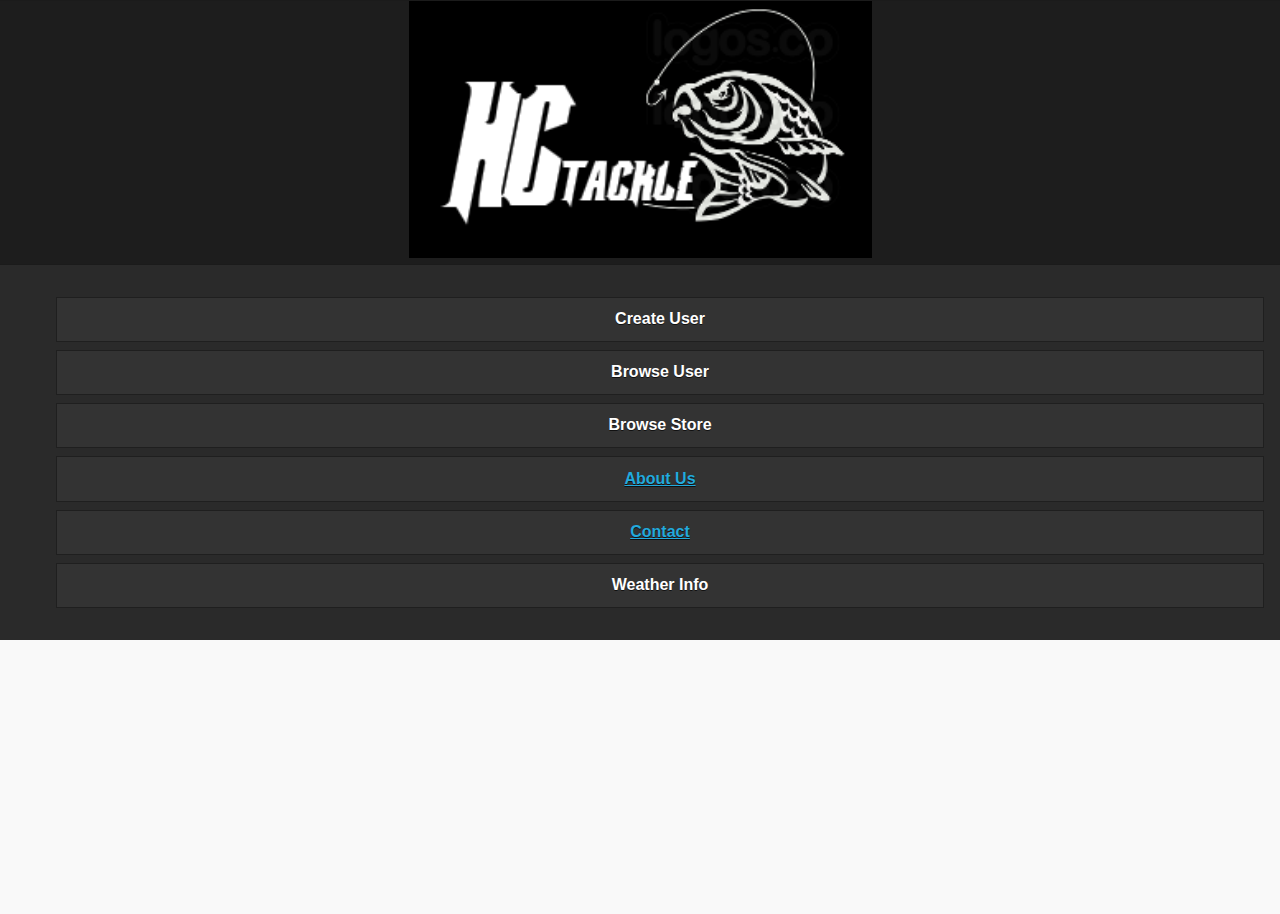
<file: index.html>
<!DOCTYPE html>
<html>
<head>
<meta charset="utf-8">
<title>Hardcore Tackle</title>

<meta name="viewport" content="width=device-width, initial-scale=1, maximum-scale=1"/>
<link rel="stylesheet" href="CSS/themes/default/jquery.mobile-1.4.5.min.css">
<script src="js/jquery.js"></script>
<script src="js/jquery.mobile-1.4.5.min.js"></script>







<style>
.img {
	display: table-caption;
	caption-side: bottom;
	font-size: 100%;
	margin-top: -10px;
	margin-bottom: 10px;
	text-align: center;	
}


ui-content {
	/*display: inline-block; */
	
	
}

listview {
	/*display: inline-block; */
	
}
</style>






<body>
    <div data-role="page" id="Home"> <!-- HOME PAGE -->
      <div data-role="header" align="center" data-theme="b">
        <img src="Images/HardcoreLogo.png" width="463"/>
      </div>
      <div data-role="content" data-theme="b">
          <ul data-inset="true">
            <li class="ui-btn" data-icon="arrow-r" onclick="window.location.href = 'user.php';">Create User</li>
            <li class="ui-btn" data-icon="arrow-r" onclick="window.location.href = 'userBrowse.php';">Browse User</li>
          	<li class="ui-btn" data-icon="arrow-r" onClick="window.location.href = 'store.html';">Browse Store</li>
            <li class="ui-btn" data-icon="arrow-r"><a href="#About">About Us</a></li>
            <li class="ui-btn" data-icon="arrow-r"><a href="#Contact">Contact</a></li>
            <li class="ui-btn" data-icon="arrow-r" onClick="window.location.href = 'weather.html';">Weather Info</li>

        </ul>  
      </div>
    
      </div>
    </div> <!-- HOME PAGE -->
    

    
    <div data-role="page" id="About" data-rel="back" data-position="fixed"> <!-- ABOUT PAGE -->
      <div data-role="header">
      <a role="button" data-role="button" href="#Home" data-rel="back" >Back</a>      
        <h1>About Us</h1>
      </div> 
      
          
      	<div data-role="listview" >
            <ul data-role="listview" class="ui-alt-icon">
                <li>
                <span style="display:inline-block;">
					<img src="Images/matt.jpg" style="max-width:100%; display:inline-block;"/>
                </span>
                <div class="paragraph" style="text-align:left;display:block;"><font size="5">Matt Sisler, Red Lake Falls,MN.</font><br>Matt is the owner and founder of <em>Hardcore Tackle</em>. Matt has had a passion his whole life for fishing and decided to start making his own tackle and fishing accessories. When Matt started this company, not only did he want to make tackle, he wanted to make a difference for those who suffer from one or multiple brain Arteriovenous Malformation's (AVM). Matt want's to make this company big, not for the money, but for the awareness of AVM's. Matt has had two AVM's, and just wants to spread the awareness and help those who suffer.</div>
                </li> 
                

                <li>
                <span style="display:inline-block;">
                <img src="Images/Josh2.jpg" style="margin-top: 10px; margin-bottom: 10px; margin-left: 0px; margin-right: 10px; border-width:1px;padding:3px;" class="img"></a>
                </span>
                                       
                <div class="paragraph" style="text-align:left;display:block;"><font size="5">Josh Sorenson, Faribault, MN</font><br> Josh is one of Matt's friends and unoffical brother. Josh has learned many things from Matt when fishing for Walleye and Northerns. Josh currently works on helping HC tackle with their mobile website.</div>
                </li>  

                <li>
                <span style="display:inline-block;">
                <img src="Images/megan2.jpg" style="margin-top: 10px; margin-bottom: 10px; margin-left: 0px; margin-right: 10px; border-width:1px;padding:3px;" class="img"></a>
                </span>
                                       
                <div class="paragraph" style="text-align:left;display:block;"><font size="5">Megan Hodgson, Red Lake Falls, MN</font><br> Megan loves to fish!</div>
                </li>             
            </ul>          
		</div>    


      
        <div data-role="footer"  data-theme="a">
            <nav data-role="navbar">
            <ul><li><a href="#Home" data-icon="home" data-theme="a">Home</a></li></ul>
            </nav>
        </div>
    </div> <!-- ABOUT PAGE -->
    
    
    <div data-role="page" id="Contact" data-position="fixed"> <!-- CONTACT PAGE -->
      <div data-role="header">
      <a role="button" data-role="button" href="#Home" data-rel="back" >Back</a>
        <h1>Contact Us</h1>
      </div>
      <div data-role="content" style="width:41.919191919192%; padding:0 20px;">

      <h2 class="wsite-content-title" style="text-align:left;">
      <font size="2" style="font-weight: normal;">EMAIL ADDRESS</font>
      </h2>

      <div class="paragraph" style="text-align:left;">
      <span style="">hardcoretackle@gmail.com</span>
      </div>
      
      <h2 class="wsite-content-title" style="text-align:left;"><font size="2" style="font-weight: normal;">TELEPHONE NUMBER</font></h2>
      <div class="paragraph" style="text-align:left;"><a href="tel:218-689-3183">218-689-3183</a></div>
      <h2 class="wsite-content-title" style="text-align:left;"><font size="2" style="font-weight: normal;">PHYSICAL ADDRESS</font></h2>
      <div class="paragraph" style="text-align:left;">18576 State Hwy 32 SE<br>Red Lake Falls, MN &nbsp;56750</div>
      </div>

      <div data-role="footer" data-theme="a">
        <nav data-role="navbar">
          <ul>
            <li><a href="#Home" data-icon="home" data-theme="a">Home</a></li>
          </ul>
        </nav>
      </div>
    </div>


      </div>






    
      <div data-role="footer" data-position="fixed" data-theme="a">
		<nav data-role="navbar">
            <ul>
                <li><a href="index.html" data-icon="home" data-theme="a"></a></li>
            </ul>
        </nav>
</body>

</html>
</file>
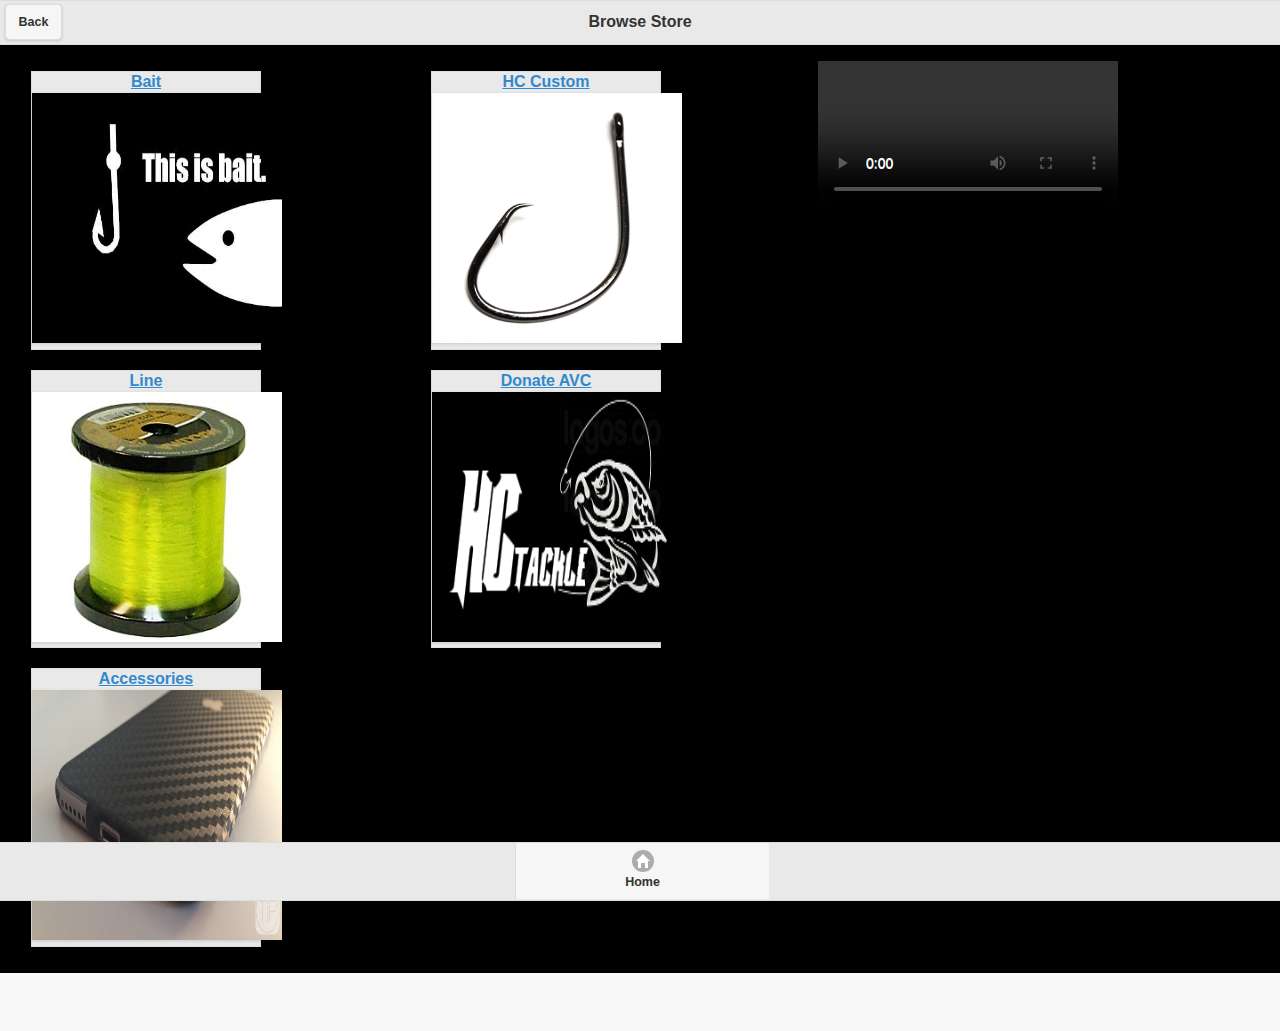
<file: store.html>
<!doctype html>
<html>
   <head>
      <meta charset="utf-8">
      <meta name="viewport" content="width=device-width, initial-scale=1, maximum-scale=1"/>
      <link href="CSS/style.css" rel="stylesheet" type="text/css">
    <link rel="stylesheet" href="CSS/themes/default/jquery.mobile-1.4.5.min.css">
    <script src="js/jquery.js"></script>
    <script src="js/jquery.mobile-1.4.5.min.js"></script>
      
      
      
<style type="text/css">

.ui-block-a {
	padding: 10px;
	width:250px !important;
	margin-bottom: 0px;
	margin-left:5px;
	
}

.ui-block-b {
	padding: 10px;
	width:250px !important;
	margin-bottom: 0px;
	margin-left:150px;
	
	
}

.ui-grid-a {
	column-fill:balance !important;
		
}

.ui-content{
	background-color:Black;	
	
	
}

.ui-li-has-thumb{
	width: 250px;
	height: 250px;
}

</style>
      
      
      <title>Store</title>
   </head>
   <body>
   
      <div data-role="page" id="store" align="center" >
      
         <div data-role="header">
            <a role="button" data-role="button" href="index.html" data-rel="back" >Back</a>
            <h1>Browse Store</h1>
         </div>
         
         <div data-role="content" class="ui-content">
         
            <div class="ui-grid-a" data-inset="flase">
               <div class="ui-block-a" style="width:250px;">
                  <div class="ui-bar-a">
                     <a href="#">Bait</a>
                     <img src="Images/bait.jpg" width="250px" class="ui-li-has-thumb ui-shadow">
                  </div>
               </div>
               
               <div class="ui-block-b" style="width:250px;">
                  <div class="ui-bar-a">
                     <a href="#">HC Custom</a>
                     <img src="Images/hook.jpg" width="250px" class="ui-li-has-thumb ui-shadow">
                  </div>
               </div>
               
               <div class="ui-block-a" style="width:250px;">
                  <div class="ui-bar-a">
                     <a href="#">Line</a>
                     <img src="Images/line.jpg" width="250px" class="ui-li-has-thumb ui-shadow">
                  </div>
               </div>
               
               <div class="ui-block-b" style="width:250px;">
                  <div class="ui-bar-a">
                     <a href="#">Donate AVC</a>
                     <img src="Images/HardcoreLogo.png" width="250px" class="ui-li-has-thumb ui-shadow">
                  </div>
               </div>
               
               <div class="ui-block-a" style="width:250px;">
                  <div class="ui-bar-a">
                     <a href="#">Accessories</a>
                     <img src="Images/accesories2.jpg" width="250px" class="ui-li-has-thumb ui-shadow">
                  </div>
               </div>
               <video controls></video>
            </div>
            
         </div>
         <footer data-role="footer" data-position="fixed" >
   <nav data-role="navbar">
   <ul><li><a data-icon="home" data-theme="a" onClick="window.location.href = 'index.html';">Home</a></li></u       	
   ></nav>
   </footer>
         </div>
            
         


   </body>
   

</html>
</file>
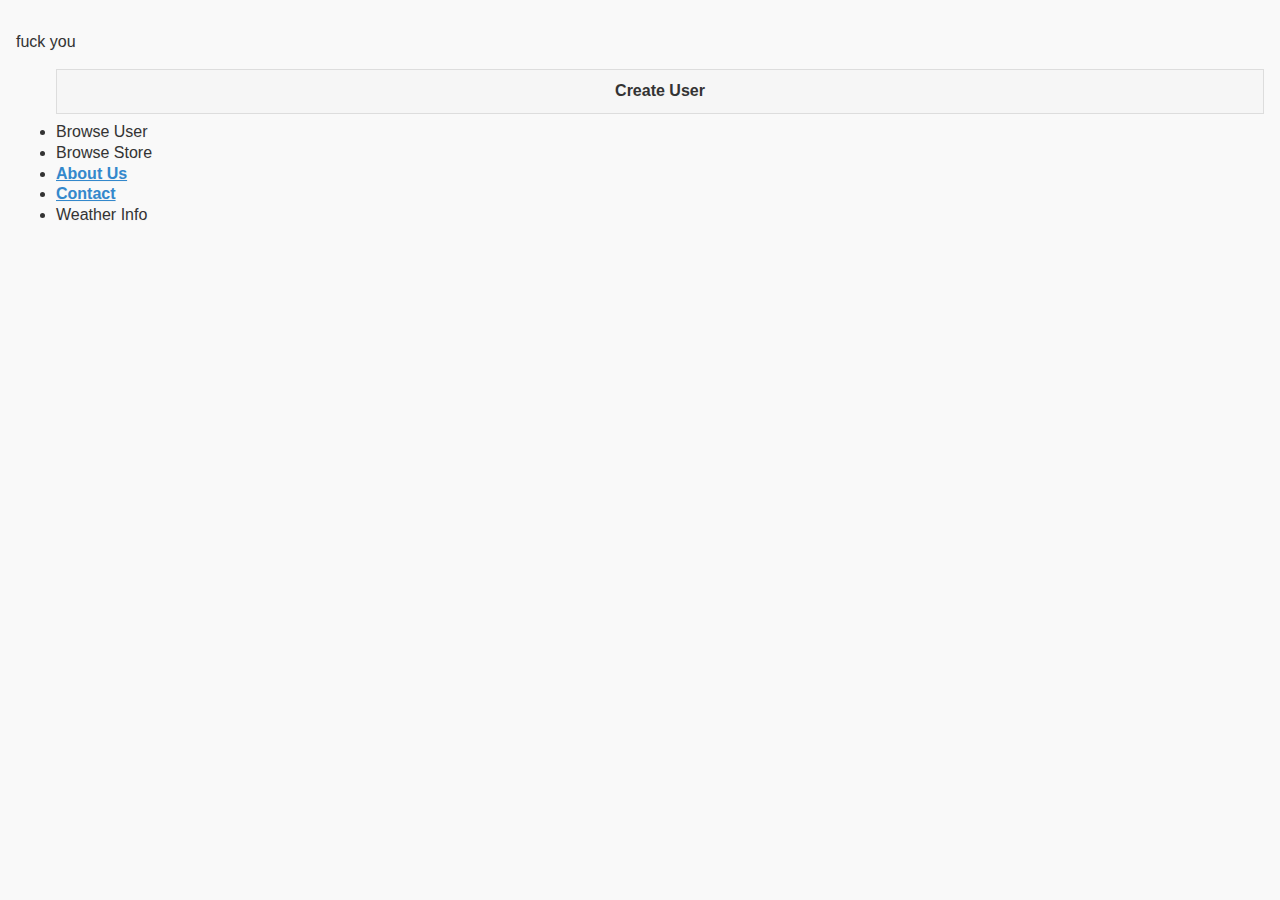
<file: test.html>
<!DOCTYPE html>
<html>
<head>
<meta charset="utf-8">
	<title>Hardcore Tackle</title>
<meta name="viewport" content="width=device-width, initial-scale=1">

    <link rel="stylesheet" href="CSS/themes/default/jquery.mobile-1.4.5.min.css">
    <script src="js/jquery.js"></script>
    <script src="js/jquery.mobile-1.4.5.min.js"></script>


<!--
<script src="jquery.mobile-1.4.5.js"></script>
<link rel="stylesheet" href="jquery.mobile-1.4.5.css">
<link rel="stylesheet" href="jquery.mobile.structure-1.4.5.css">
<script src="jquery-1.9.1.js"></script>
-->
</head>
<body>

	<!--<div data-role="page">

		<div data-role="header" data-position="fixed">
			<a href="../toolbar/" data-rel="back">Back</a>
			<h1>2,146 Songs</h1>
			<div class="ui-bar ui-bar-b">
				<form action="#" method="get">
					<div class="left">
						<label for="search" class="ui-hidden-accessible">Search Input:</label>
				        <input type="search" name="search" id="search" value="" placeholder="Search songs...">
					</div>
					<div class="right">
						<button type="submit" >Go</button>
					</div>
				</form>
			</div>
		</div> -->



<div data-role="page" data-theme="a">
	<div data-role="content">
		<p onclick="$(this).hide();"> fuck you </p>
		<ul data-inset="true">
			<li class="ui-btn" data-icon="arrow-r" onclick="window.location.href = 'user.php';">Create User</li>
			<li data-role="button" data-icon="arrow-r" onclick="window.location.href = 'userBrowse.php';">Browse User</li>
			<li data-role="button" data-icon="arrow-r" onClick="window.location.href = 'store.html';">Browse Store</li>
			<li data-role="button" data-icon="arrow-r"><a href="#About">About Us</a></li>
			<li data-role="button" data-icon="arrow-r"><a href="#Contact">Contact</a></li>
			<li data-role="button" data-icon="arrow-r" onClick="window.location.href = 'weather.html';">Weather Info</li>
		</ul>  
	</div>
</div>

<div data-role="page">
	
</div>
		

</body>
</html>
</file>
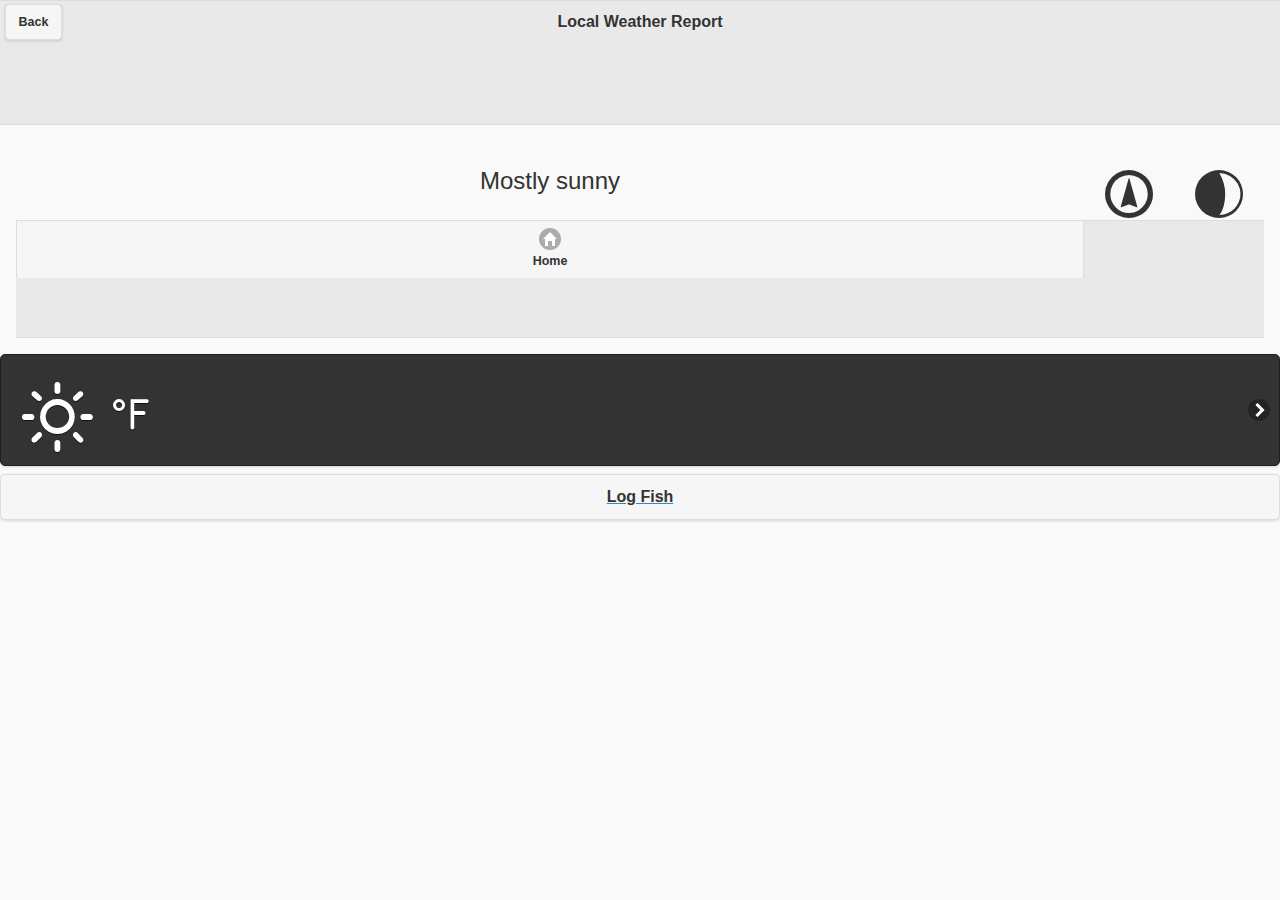
<file: weather.html>
<!doctype html>
<html>
<head>
<meta charset="utf-8">
<title>Weather</title>
      <meta name="viewport" content="width=device-width, initial-scale=1, maximum-scale=1"/>
      <link href="CSS/style.css" rel="stylesheet" type="text/css">
      <link href="CSS/weather-icons.css" rel="stylesheet" type="text/css">
      <link href="CSS/weather-icons-wind.css" rel="stylesheet" type="text/css">
      
<link src="CSS/style.css" rel="stylesheet" type="text/css">
<link rel="stylesheet" href="CSS/themes/default/jquery.mobile-1.4.5.min.css">
<script src="js/jquery.js"></script>
<script src="js/jquery.mobile-1.4.5.min.js"></script>
      
      
<script type="text/javascript">      
	function getWeather(){
    var weatherURL = "https://query.yahooapis.com/v1/public/yql?q=select%20*%20from%20weather.forecast%20where%20woeid%20in%20(select%20woeid%20from%20geo.places(1)%20where%20text%3D%22faribault%2C%20mn%22)&format=json&env=store%3A%2F%2Fdatatables.org%2Falltableswithkeys";
    
    $.ajax({
    	url: weatherURL,
        contentType: "application/json",
        dataType: 'jsonp',
        success: function (json) {		

      $("#strLocation").val(json.query.results.channel.title);
      $("#strDate").val(json.query.results.channel.item.forecast[0].date);
      $("#strTemp").val(json.query.results.channel.item.condition.temp + "&#176;F");
      $("#strSummary").val(json.query.results.channel.item.condition.text);
      $("#strSpeed").val(json.query.results.channel.wind.speed+" MPH");
			
      $('#title-weather').html(json.query.results.channel.title);
			$('#date').html(json.query.results.channel.item.forecast[0].date);
			$('#curTemp').html(json.query.results.channel.item.condition.temp + "&#176;F");			
			var myClass = "wi wi-yahoo-" + json.query.results.channel.item.condition.code;		
			$('#iconRef').addClass(myClass);		
			var windMapper = json.query.results.channel.wind.direction;
			$('#iconWind').removeClass();
			$('#iconWind').addClass("wi wi-wind towards-"+windMapper+"-deg");
			$('#curSummary').html(json.query.results.channel.item.condition.text);
			$('#windSpeed').html(json.query.results.channel.wind.speed+" MPH");
			$('#windChill').html("Feels like " +json.query.results.channel.wind.chill);
			$('#riseTime').html("Sunrise: " +json.query.results.channel.astronomy.sunrise);
			$('#setTime').html("Sunset: " +json.query.results.channel.astronomy.sunset);
			//alert(json.query.results.channel.astronomy.sunset);
			//$('#forecast-list').listview( "refresh" );
        	console.log(json);
			/*var result = $(json.query.results.channel.item.forecast[0].high).map(funtion(){
				return this.result;
			});*/
        },
        error: function(e) {
        	console.log(e.message);        
        } 
        });   
    } 
	
	function getMoon(){
    var moonURL = "http://api.usno.navy.mil/moon/phase?date=9/18/1950&nump=4";
    
    $.ajax({
    	url: moonURL,
        contentType: "application/json",
        dataType: 'jsonp',
        success: function (json) {		

        },
        error: function(e) {
        	console.log(e.message);        
        } 
        });   
    }    
	
	
	$(document).ready(function(){
		getWeather();
	});
</script>   
</head> 
      
      
<style type="text/css">

.wi {
	font-size:4em;
	display:inline-block;
	padding: 5px;
}

#.h1 {
	display:inline-block;
	
}

#windData {
	float:right;
	text-align:left	
	
	
}

#moonData {
	float:right;
	text-align:left	
	
	
}

.content {	
	text-align: center !important;	
}

#curTemp {
	font-size:3em;	
}

#curSummary {
	font-size:1.5em;	
}

</style>
<body>
<div data-role="page" id="weather">

  <div data-role="header">
    <a role="button" data-role="button" href="#Home" data-rel="back" >Back</a>
    <h1 id="title-weather">Local Weather Report</h1>
    <h1 id="date"><h1>
  </div>
  
  <div data-role="content" align="center"> <!-- MAIN -->
  <span>
  	<i id="iconRef"></i>
  	<span id="curTemp" name="wTemp"></span> 

    
    <div data-role="content" id="moonData"> <!-- Moon -->
    <i class="wi wi-moon-alt-waxing-crescent-5" id="iconMoon"></i>
  	<p id="moonPhase" name="wMoon"> Phase </p>
    </div> <!-- Moon -->    
  </span>
  
    <div data-role="content" id="windData"> <!-- Wind -->
	<i id="iconWind" class="wi wi-wind"></i>
    <p id="windSpeed" name="wWind"> Speed </p>
    <p id="windChill"> Chill </p>
    </div> <!-- Wind -->
    

    <p id="curSummary" name="wCond">Mostly sunny </p>
    <span>    
    <p id="riseTime"></p> 
    </span> 
  <div data-role="footer">
    <nav data-role="navbar">
    <ul>
        <li><a data-icon="home" data-theme="a" onClick="window.location.href = 'index.html';">Home</a></li>
    </ul>
    </nav>
  </div>
</div>

  <ul data-role="listview" data-inset="true" data-theme="b" id="forecast-list">
    <li><a href="#">
       <h2 id="current-hour"></h2>
         
         <i class="wi wi-day-sunny" id="iconRef"></i><span id="temp" class="wi" id="curTemp"></span><i class="wi wi-fahrenheit"></i>   
         <span id="description"></span> 
    </li>
</ul>

    <FORM NAME ="form1" METHOD ="POST" ACTION = "fishlog.php">
      <input type="hidden" id="strLocation" name="location" value="" />
      <input type="hidden" id="strDate" name="date" value="" />
      <input type="hidden" id="strTemp" name="wTemp" value="" />
      <input type="hidden" id="strSummary" name="wCond" value="" />
      <input type="hidden" id="strSpeed" name="wWind" value="" />
      <INPUT TYPE = "Submit" Name = "btnLog" VALUE = "Log Fish" />
    </FORM>


  </div><!-- MAIN -->

  
  



</body>
</html>
</file>
<file: CSS/style.css>
#fishContainer {
	align-content: center;
	padding: 5px;
}

#wrapper {
    width: 500px;
    border: 1px solid black;
    overflow: hidden; /* will contain if #first is longer than #second */
}
#fish {
    width: 200px;
    float:left; /* add this */
    border: 1px solid red;
    height: 100%
}
#dropdown {
    border: 1px solid green;
    float: right;
    overflow: hidden; /* if you don't want #second to wrap below #first */
    height: 100%;
}

#weather {

	height: 225px;
}

#textField {
	width: 200px;
	border: 1px solid black;
	float: left;
	overflow: hidden;
}


#label {
	float: left;
	max-width: 50px;
	border: 1px red;
}

#sub {
	width: 100px;
	float: right;
	overflow: hidden;

}

.fishImageContainer {
	border: 1px red;
	padding-top: 5px;
	padding-bottom: 5px;
}

.imageContainer {
	align-content: center;
	border: 10px solid red;
}

#comments {
	resize: none;
	overflow-y: none;
	height: 99%

}
</file>
<file: CSS/weather-icons-wind.css>
@font-face {
  font-family: 'weathericons';
  src: url('../font/weathericons-regular-webfont.eot');
  src: url('../font/weathericons-regular-webfont.eot?#iefix') format('embedded-opentype'), url('../font/weathericons-regular-webfont.woff2') format('woff2'), url('../font/weathericons-regular-webfont.woff') format('woff'), url('../font/weathericons-regular-webfont.ttf') format('truetype'), url('../font/weathericons-regular-webfont.svg#weather_iconsregular') format('svg');
  font-weight: normal;
  font-style: normal;
}
.wi {
  display: inline-block;
  font-family: 'weathericons';
  font-style: normal;
  font-weight: normal;
  line-height: 1;
  -webkit-font-smoothing: antialiased;
  -moz-osx-font-smoothing: grayscale;
}
.wi-fw {
  text-align: center;
  width: 1.4em;
}
.wi-rotate-90 {
  filter: progid:DXImageTransform.Microsoft.BasicImage(rotation=1);
  -webkit-transform: rotate(90deg);
  -ms-transform: rotate(90deg);
  transform: rotate(90deg);
}
.wi-rotate-180 {
  filter: progid:DXImageTransform.Microsoft.BasicImage(rotation=2);
  -webkit-transform: rotate(180deg);
  -ms-transform: rotate(180deg);
  transform: rotate(180deg);
}
.wi-rotate-270 {
  filter: progid:DXImageTransform.Microsoft.BasicImage(rotation=3);
  -webkit-transform: rotate(270deg);
  -ms-transform: rotate(270deg);
  transform: rotate(270deg);
}
.wi-flip-horizontal {
  filter: progid:DXImageTransform.Microsoft.BasicImage(rotation=0, mirror=1);
  -webkit-transform: scale(-1, 1);
  -ms-transform: scale(-1, 1);
  transform: scale(-1, 1);
}
.wi-flip-vertical {
  filter: progid:DXImageTransform.Microsoft.BasicImage(rotation=2, mirror=1);
  -webkit-transform: scale(1, -1);
  -ms-transform: scale(1, -1);
  transform: scale(1, -1);
}
.wi-wind:before {
  content: "\f0b1";
}
.wi-wind.towards-0-deg {
  -webkit-transform: rotate(0deg);
  -moz-transform: rotate(0deg);
  -ms-transform: rotate(0deg);
  -o-transform: rotate(0deg);
  transform: rotate(0deg);
}
.wi-wind.towards-1-deg {
  -webkit-transform: rotate(1deg);
  -moz-transform: rotate(1deg);
  -ms-transform: rotate(1deg);
  -o-transform: rotate(1deg);
  transform: rotate(1deg);
}
.wi-wind.towards-2-deg {
  -webkit-transform: rotate(2deg);
  -moz-transform: rotate(2deg);
  -ms-transform: rotate(2deg);
  -o-transform: rotate(2deg);
  transform: rotate(2deg);
}
.wi-wind.towards-3-deg {
  -webkit-transform: rotate(3deg);
  -moz-transform: rotate(3deg);
  -ms-transform: rotate(3deg);
  -o-transform: rotate(3deg);
  transform: rotate(3deg);
}
.wi-wind.towards-4-deg {
  -webkit-transform: rotate(4deg);
  -moz-transform: rotate(4deg);
  -ms-transform: rotate(4deg);
  -o-transform: rotate(4deg);
  transform: rotate(4deg);
}
.wi-wind.towards-5-deg {
  -webkit-transform: rotate(5deg);
  -moz-transform: rotate(5deg);
  -ms-transform: rotate(5deg);
  -o-transform: rotate(5deg);
  transform: rotate(5deg);
}
.wi-wind.towards-6-deg {
  -webkit-transform: rotate(6deg);
  -moz-transform: rotate(6deg);
  -ms-transform: rotate(6deg);
  -o-transform: rotate(6deg);
  transform: rotate(6deg);
}
.wi-wind.towards-7-deg {
  -webkit-transform: rotate(7deg);
  -moz-transform: rotate(7deg);
  -ms-transform: rotate(7deg);
  -o-transform: rotate(7deg);
  transform: rotate(7deg);
}
.wi-wind.towards-8-deg {
  -webkit-transform: rotate(8deg);
  -moz-transform: rotate(8deg);
  -ms-transform: rotate(8deg);
  -o-transform: rotate(8deg);
  transform: rotate(8deg);
}
.wi-wind.towards-9-deg {
  -webkit-transform: rotate(9deg);
  -moz-transform: rotate(9deg);
  -ms-transform: rotate(9deg);
  -o-transform: rotate(9deg);
  transform: rotate(9deg);
}
.wi-wind.towards-10-deg {
  -webkit-transform: rotate(10deg);
  -moz-transform: rotate(10deg);
  -ms-transform: rotate(10deg);
  -o-transform: rotate(10deg);
  transform: rotate(10deg);
}
.wi-wind.towards-11-deg {
  -webkit-transform: rotate(11deg);
  -moz-transform: rotate(11deg);
  -ms-transform: rotate(11deg);
  -o-transform: rotate(11deg);
  transform: rotate(11deg);
}
.wi-wind.towards-12-deg {
  -webkit-transform: rotate(12deg);
  -moz-transform: rotate(12deg);
  -ms-transform: rotate(12deg);
  -o-transform: rotate(12deg);
  transform: rotate(12deg);
}
.wi-wind.towards-13-deg {
  -webkit-transform: rotate(13deg);
  -moz-transform: rotate(13deg);
  -ms-transform: rotate(13deg);
  -o-transform: rotate(13deg);
  transform: rotate(13deg);
}
.wi-wind.towards-14-deg {
  -webkit-transform: rotate(14deg);
  -moz-transform: rotate(14deg);
  -ms-transform: rotate(14deg);
  -o-transform: rotate(14deg);
  transform: rotate(14deg);
}
.wi-wind.towards-15-deg {
  -webkit-transform: rotate(15deg);
  -moz-transform: rotate(15deg);
  -ms-transform: rotate(15deg);
  -o-transform: rotate(15deg);
  transform: rotate(15deg);
}
.wi-wind.towards-16-deg {
  -webkit-transform: rotate(16deg);
  -moz-transform: rotate(16deg);
  -ms-transform: rotate(16deg);
  -o-transform: rotate(16deg);
  transform: rotate(16deg);
}
.wi-wind.towards-17-deg {
  -webkit-transform: rotate(17deg);
  -moz-transform: rotate(17deg);
  -ms-transform: rotate(17deg);
  -o-transform: rotate(17deg);
  transform: rotate(17deg);
}
.wi-wind.towards-18-deg {
  -webkit-transform: rotate(18deg);
  -moz-transform: rotate(18deg);
  -ms-transform: rotate(18deg);
  -o-transform: rotate(18deg);
  transform: rotate(18deg);
}
.wi-wind.towards-19-deg {
  -webkit-transform: rotate(19deg);
  -moz-transform: rotate(19deg);
  -ms-transform: rotate(19deg);
  -o-transform: rotate(19deg);
  transform: rotate(19deg);
}
.wi-wind.towards-20-deg {
  -webkit-transform: rotate(20deg);
  -moz-transform: rotate(20deg);
  -ms-transform: rotate(20deg);
  -o-transform: rotate(20deg);
  transform: rotate(20deg);
}
.wi-wind.towards-21-deg {
  -webkit-transform: rotate(21deg);
  -moz-transform: rotate(21deg);
  -ms-transform: rotate(21deg);
  -o-transform: rotate(21deg);
  transform: rotate(21deg);
}
.wi-wind.towards-22-deg {
  -webkit-transform: rotate(22deg);
  -moz-transform: rotate(22deg);
  -ms-transform: rotate(22deg);
  -o-transform: rotate(22deg);
  transform: rotate(22deg);
}
.wi-wind.towards-23-deg {
  -webkit-transform: rotate(23deg);
  -moz-transform: rotate(23deg);
  -ms-transform: rotate(23deg);
  -o-transform: rotate(23deg);
  transform: rotate(23deg);
}
.wi-wind.towards-24-deg {
  -webkit-transform: rotate(24deg);
  -moz-transform: rotate(24deg);
  -ms-transform: rotate(24deg);
  -o-transform: rotate(24deg);
  transform: rotate(24deg);
}
.wi-wind.towards-25-deg {
  -webkit-transform: rotate(25deg);
  -moz-transform: rotate(25deg);
  -ms-transform: rotate(25deg);
  -o-transform: rotate(25deg);
  transform: rotate(25deg);
}
.wi-wind.towards-26-deg {
  -webkit-transform: rotate(26deg);
  -moz-transform: rotate(26deg);
  -ms-transform: rotate(26deg);
  -o-transform: rotate(26deg);
  transform: rotate(26deg);
}
.wi-wind.towards-27-deg {
  -webkit-transform: rotate(27deg);
  -moz-transform: rotate(27deg);
  -ms-transform: rotate(27deg);
  -o-transform: rotate(27deg);
  transform: rotate(27deg);
}
.wi-wind.towards-28-deg {
  -webkit-transform: rotate(28deg);
  -moz-transform: rotate(28deg);
  -ms-transform: rotate(28deg);
  -o-transform: rotate(28deg);
  transform: rotate(28deg);
}
.wi-wind.towards-29-deg {
  -webkit-transform: rotate(29deg);
  -moz-transform: rotate(29deg);
  -ms-transform: rotate(29deg);
  -o-transform: rotate(29deg);
  transform: rotate(29deg);
}
.wi-wind.towards-30-deg {
  -webkit-transform: rotate(30deg);
  -moz-transform: rotate(30deg);
  -ms-transform: rotate(30deg);
  -o-transform: rotate(30deg);
  transform: rotate(30deg);
}
.wi-wind.towards-31-deg {
  -webkit-transform: rotate(31deg);
  -moz-transform: rotate(31deg);
  -ms-transform: rotate(31deg);
  -o-transform: rotate(31deg);
  transform: rotate(31deg);
}
.wi-wind.towards-32-deg {
  -webkit-transform: rotate(32deg);
  -moz-transform: rotate(32deg);
  -ms-transform: rotate(32deg);
  -o-transform: rotate(32deg);
  transform: rotate(32deg);
}
.wi-wind.towards-33-deg {
  -webkit-transform: rotate(33deg);
  -moz-transform: rotate(33deg);
  -ms-transform: rotate(33deg);
  -o-transform: rotate(33deg);
  transform: rotate(33deg);
}
.wi-wind.towards-34-deg {
  -webkit-transform: rotate(34deg);
  -moz-transform: rotate(34deg);
  -ms-transform: rotate(34deg);
  -o-transform: rotate(34deg);
  transform: rotate(34deg);
}
.wi-wind.towards-35-deg {
  -webkit-transform: rotate(35deg);
  -moz-transform: rotate(35deg);
  -ms-transform: rotate(35deg);
  -o-transform: rotate(35deg);
  transform: rotate(35deg);
}
.wi-wind.towards-36-deg {
  -webkit-transform: rotate(36deg);
  -moz-transform: rotate(36deg);
  -ms-transform: rotate(36deg);
  -o-transform: rotate(36deg);
  transform: rotate(36deg);
}
.wi-wind.towards-37-deg {
  -webkit-transform: rotate(37deg);
  -moz-transform: rotate(37deg);
  -ms-transform: rotate(37deg);
  -o-transform: rotate(37deg);
  transform: rotate(37deg);
}
.wi-wind.towards-38-deg {
  -webkit-transform: rotate(38deg);
  -moz-transform: rotate(38deg);
  -ms-transform: rotate(38deg);
  -o-transform: rotate(38deg);
  transform: rotate(38deg);
}
.wi-wind.towards-39-deg {
  -webkit-transform: rotate(39deg);
  -moz-transform: rotate(39deg);
  -ms-transform: rotate(39deg);
  -o-transform: rotate(39deg);
  transform: rotate(39deg);
}
.wi-wind.towards-40-deg {
  -webkit-transform: rotate(40deg);
  -moz-transform: rotate(40deg);
  -ms-transform: rotate(40deg);
  -o-transform: rotate(40deg);
  transform: rotate(40deg);
}
.wi-wind.towards-41-deg {
  -webkit-transform: rotate(41deg);
  -moz-transform: rotate(41deg);
  -ms-transform: rotate(41deg);
  -o-transform: rotate(41deg);
  transform: rotate(41deg);
}
.wi-wind.towards-42-deg {
  -webkit-transform: rotate(42deg);
  -moz-transform: rotate(42deg);
  -ms-transform: rotate(42deg);
  -o-transform: rotate(42deg);
  transform: rotate(42deg);
}
.wi-wind.towards-43-deg {
  -webkit-transform: rotate(43deg);
  -moz-transform: rotate(43deg);
  -ms-transform: rotate(43deg);
  -o-transform: rotate(43deg);
  transform: rotate(43deg);
}
.wi-wind.towards-44-deg {
  -webkit-transform: rotate(44deg);
  -moz-transform: rotate(44deg);
  -ms-transform: rotate(44deg);
  -o-transform: rotate(44deg);
  transform: rotate(44deg);
}
.wi-wind.towards-45-deg {
  -webkit-transform: rotate(45deg);
  -moz-transform: rotate(45deg);
  -ms-transform: rotate(45deg);
  -o-transform: rotate(45deg);
  transform: rotate(45deg);
}
.wi-wind.towards-46-deg {
  -webkit-transform: rotate(46deg);
  -moz-transform: rotate(46deg);
  -ms-transform: rotate(46deg);
  -o-transform: rotate(46deg);
  transform: rotate(46deg);
}
.wi-wind.towards-47-deg {
  -webkit-transform: rotate(47deg);
  -moz-transform: rotate(47deg);
  -ms-transform: rotate(47deg);
  -o-transform: rotate(47deg);
  transform: rotate(47deg);
}
.wi-wind.towards-48-deg {
  -webkit-transform: rotate(48deg);
  -moz-transform: rotate(48deg);
  -ms-transform: rotate(48deg);
  -o-transform: rotate(48deg);
  transform: rotate(48deg);
}
.wi-wind.towards-49-deg {
  -webkit-transform: rotate(49deg);
  -moz-transform: rotate(49deg);
  -ms-transform: rotate(49deg);
  -o-transform: rotate(49deg);
  transform: rotate(49deg);
}
.wi-wind.towards-50-deg {
  -webkit-transform: rotate(50deg);
  -moz-transform: rotate(50deg);
  -ms-transform: rotate(50deg);
  -o-transform: rotate(50deg);
  transform: rotate(50deg);
}
.wi-wind.towards-51-deg {
  -webkit-transform: rotate(51deg);
  -moz-transform: rotate(51deg);
  -ms-transform: rotate(51deg);
  -o-transform: rotate(51deg);
  transform: rotate(51deg);
}
.wi-wind.towards-52-deg {
  -webkit-transform: rotate(52deg);
  -moz-transform: rotate(52deg);
  -ms-transform: rotate(52deg);
  -o-transform: rotate(52deg);
  transform: rotate(52deg);
}
.wi-wind.towards-53-deg {
  -webkit-transform: rotate(53deg);
  -moz-transform: rotate(53deg);
  -ms-transform: rotate(53deg);
  -o-transform: rotate(53deg);
  transform: rotate(53deg);
}
.wi-wind.towards-54-deg {
  -webkit-transform: rotate(54deg);
  -moz-transform: rotate(54deg);
  -ms-transform: rotate(54deg);
  -o-transform: rotate(54deg);
  transform: rotate(54deg);
}
.wi-wind.towards-55-deg {
  -webkit-transform: rotate(55deg);
  -moz-transform: rotate(55deg);
  -ms-transform: rotate(55deg);
  -o-transform: rotate(55deg);
  transform: rotate(55deg);
}
.wi-wind.towards-56-deg {
  -webkit-transform: rotate(56deg);
  -moz-transform: rotate(56deg);
  -ms-transform: rotate(56deg);
  -o-transform: rotate(56deg);
  transform: rotate(56deg);
}
.wi-wind.towards-57-deg {
  -webkit-transform: rotate(57deg);
  -moz-transform: rotate(57deg);
  -ms-transform: rotate(57deg);
  -o-transform: rotate(57deg);
  transform: rotate(57deg);
}
.wi-wind.towards-58-deg {
  -webkit-transform: rotate(58deg);
  -moz-transform: rotate(58deg);
  -ms-transform: rotate(58deg);
  -o-transform: rotate(58deg);
  transform: rotate(58deg);
}
.wi-wind.towards-59-deg {
  -webkit-transform: rotate(59deg);
  -moz-transform: rotate(59deg);
  -ms-transform: rotate(59deg);
  -o-transform: rotate(59deg);
  transform: rotate(59deg);
}
.wi-wind.towards-60-deg {
  -webkit-transform: rotate(60deg);
  -moz-transform: rotate(60deg);
  -ms-transform: rotate(60deg);
  -o-transform: rotate(60deg);
  transform: rotate(60deg);
}
.wi-wind.towards-61-deg {
  -webkit-transform: rotate(61deg);
  -moz-transform: rotate(61deg);
  -ms-transform: rotate(61deg);
  -o-transform: rotate(61deg);
  transform: rotate(61deg);
}
.wi-wind.towards-62-deg {
  -webkit-transform: rotate(62deg);
  -moz-transform: rotate(62deg);
  -ms-transform: rotate(62deg);
  -o-transform: rotate(62deg);
  transform: rotate(62deg);
}
.wi-wind.towards-63-deg {
  -webkit-transform: rotate(63deg);
  -moz-transform: rotate(63deg);
  -ms-transform: rotate(63deg);
  -o-transform: rotate(63deg);
  transform: rotate(63deg);
}
.wi-wind.towards-64-deg {
  -webkit-transform: rotate(64deg);
  -moz-transform: rotate(64deg);
  -ms-transform: rotate(64deg);
  -o-transform: rotate(64deg);
  transform: rotate(64deg);
}
.wi-wind.towards-65-deg {
  -webkit-transform: rotate(65deg);
  -moz-transform: rotate(65deg);
  -ms-transform: rotate(65deg);
  -o-transform: rotate(65deg);
  transform: rotate(65deg);
}
.wi-wind.towards-66-deg {
  -webkit-transform: rotate(66deg);
  -moz-transform: rotate(66deg);
  -ms-transform: rotate(66deg);
  -o-transform: rotate(66deg);
  transform: rotate(66deg);
}
.wi-wind.towards-67-deg {
  -webkit-transform: rotate(67deg);
  -moz-transform: rotate(67deg);
  -ms-transform: rotate(67deg);
  -o-transform: rotate(67deg);
  transform: rotate(67deg);
}
.wi-wind.towards-68-deg {
  -webkit-transform: rotate(68deg);
  -moz-transform: rotate(68deg);
  -ms-transform: rotate(68deg);
  -o-transform: rotate(68deg);
  transform: rotate(68deg);
}
.wi-wind.towards-69-deg {
  -webkit-transform: rotate(69deg);
  -moz-transform: rotate(69deg);
  -ms-transform: rotate(69deg);
  -o-transform: rotate(69deg);
  transform: rotate(69deg);
}
.wi-wind.towards-70-deg {
  -webkit-transform: rotate(70deg);
  -moz-transform: rotate(70deg);
  -ms-transform: rotate(70deg);
  -o-transform: rotate(70deg);
  transform: rotate(70deg);
}
.wi-wind.towards-71-deg {
  -webkit-transform: rotate(71deg);
  -moz-transform: rotate(71deg);
  -ms-transform: rotate(71deg);
  -o-transform: rotate(71deg);
  transform: rotate(71deg);
}
.wi-wind.towards-72-deg {
  -webkit-transform: rotate(72deg);
  -moz-transform: rotate(72deg);
  -ms-transform: rotate(72deg);
  -o-transform: rotate(72deg);
  transform: rotate(72deg);
}
.wi-wind.towards-73-deg {
  -webkit-transform: rotate(73deg);
  -moz-transform: rotate(73deg);
  -ms-transform: rotate(73deg);
  -o-transform: rotate(73deg);
  transform: rotate(73deg);
}
.wi-wind.towards-74-deg {
  -webkit-transform: rotate(74deg);
  -moz-transform: rotate(74deg);
  -ms-transform: rotate(74deg);
  -o-transform: rotate(74deg);
  transform: rotate(74deg);
}
.wi-wind.towards-75-deg {
  -webkit-transform: rotate(75deg);
  -moz-transform: rotate(75deg);
  -ms-transform: rotate(75deg);
  -o-transform: rotate(75deg);
  transform: rotate(75deg);
}
.wi-wind.towards-76-deg {
  -webkit-transform: rotate(76deg);
  -moz-transform: rotate(76deg);
  -ms-transform: rotate(76deg);
  -o-transform: rotate(76deg);
  transform: rotate(76deg);
}
.wi-wind.towards-77-deg {
  -webkit-transform: rotate(77deg);
  -moz-transform: rotate(77deg);
  -ms-transform: rotate(77deg);
  -o-transform: rotate(77deg);
  transform: rotate(77deg);
}
.wi-wind.towards-78-deg {
  -webkit-transform: rotate(78deg);
  -moz-transform: rotate(78deg);
  -ms-transform: rotate(78deg);
  -o-transform: rotate(78deg);
  transform: rotate(78deg);
}
.wi-wind.towards-79-deg {
  -webkit-transform: rotate(79deg);
  -moz-transform: rotate(79deg);
  -ms-transform: rotate(79deg);
  -o-transform: rotate(79deg);
  transform: rotate(79deg);
}
.wi-wind.towards-80-deg {
  -webkit-transform: rotate(80deg);
  -moz-transform: rotate(80deg);
  -ms-transform: rotate(80deg);
  -o-transform: rotate(80deg);
  transform: rotate(80deg);
}
.wi-wind.towards-81-deg {
  -webkit-transform: rotate(81deg);
  -moz-transform: rotate(81deg);
  -ms-transform: rotate(81deg);
  -o-transform: rotate(81deg);
  transform: rotate(81deg);
}
.wi-wind.towards-82-deg {
  -webkit-transform: rotate(82deg);
  -moz-transform: rotate(82deg);
  -ms-transform: rotate(82deg);
  -o-transform: rotate(82deg);
  transform: rotate(82deg);
}
.wi-wind.towards-83-deg {
  -webkit-transform: rotate(83deg);
  -moz-transform: rotate(83deg);
  -ms-transform: rotate(83deg);
  -o-transform: rotate(83deg);
  transform: rotate(83deg);
}
.wi-wind.towards-84-deg {
  -webkit-transform: rotate(84deg);
  -moz-transform: rotate(84deg);
  -ms-transform: rotate(84deg);
  -o-transform: rotate(84deg);
  transform: rotate(84deg);
}
.wi-wind.towards-85-deg {
  -webkit-transform: rotate(85deg);
  -moz-transform: rotate(85deg);
  -ms-transform: rotate(85deg);
  -o-transform: rotate(85deg);
  transform: rotate(85deg);
}
.wi-wind.towards-86-deg {
  -webkit-transform: rotate(86deg);
  -moz-transform: rotate(86deg);
  -ms-transform: rotate(86deg);
  -o-transform: rotate(86deg);
  transform: rotate(86deg);
}
.wi-wind.towards-87-deg {
  -webkit-transform: rotate(87deg);
  -moz-transform: rotate(87deg);
  -ms-transform: rotate(87deg);
  -o-transform: rotate(87deg);
  transform: rotate(87deg);
}
.wi-wind.towards-88-deg {
  -webkit-transform: rotate(88deg);
  -moz-transform: rotate(88deg);
  -ms-transform: rotate(88deg);
  -o-transform: rotate(88deg);
  transform: rotate(88deg);
}
.wi-wind.towards-89-deg {
  -webkit-transform: rotate(89deg);
  -moz-transform: rotate(89deg);
  -ms-transform: rotate(89deg);
  -o-transform: rotate(89deg);
  transform: rotate(89deg);
}
.wi-wind.towards-90-deg {
  -webkit-transform: rotate(90deg);
  -moz-transform: rotate(90deg);
  -ms-transform: rotate(90deg);
  -o-transform: rotate(90deg);
  transform: rotate(90deg);
}
.wi-wind.towards-91-deg {
  -webkit-transform: rotate(91deg);
  -moz-transform: rotate(91deg);
  -ms-transform: rotate(91deg);
  -o-transform: rotate(91deg);
  transform: rotate(91deg);
}
.wi-wind.towards-92-deg {
  -webkit-transform: rotate(92deg);
  -moz-transform: rotate(92deg);
  -ms-transform: rotate(92deg);
  -o-transform: rotate(92deg);
  transform: rotate(92deg);
}
.wi-wind.towards-93-deg {
  -webkit-transform: rotate(93deg);
  -moz-transform: rotate(93deg);
  -ms-transform: rotate(93deg);
  -o-transform: rotate(93deg);
  transform: rotate(93deg);
}
.wi-wind.towards-94-deg {
  -webkit-transform: rotate(94deg);
  -moz-transform: rotate(94deg);
  -ms-transform: rotate(94deg);
  -o-transform: rotate(94deg);
  transform: rotate(94deg);
}
.wi-wind.towards-95-deg {
  -webkit-transform: rotate(95deg);
  -moz-transform: rotate(95deg);
  -ms-transform: rotate(95deg);
  -o-transform: rotate(95deg);
  transform: rotate(95deg);
}
.wi-wind.towards-96-deg {
  -webkit-transform: rotate(96deg);
  -moz-transform: rotate(96deg);
  -ms-transform: rotate(96deg);
  -o-transform: rotate(96deg);
  transform: rotate(96deg);
}
.wi-wind.towards-97-deg {
  -webkit-transform: rotate(97deg);
  -moz-transform: rotate(97deg);
  -ms-transform: rotate(97deg);
  -o-transform: rotate(97deg);
  transform: rotate(97deg);
}
.wi-wind.towards-98-deg {
  -webkit-transform: rotate(98deg);
  -moz-transform: rotate(98deg);
  -ms-transform: rotate(98deg);
  -o-transform: rotate(98deg);
  transform: rotate(98deg);
}
.wi-wind.towards-99-deg {
  -webkit-transform: rotate(99deg);
  -moz-transform: rotate(99deg);
  -ms-transform: rotate(99deg);
  -o-transform: rotate(99deg);
  transform: rotate(99deg);
}
.wi-wind.towards-100-deg {
  -webkit-transform: rotate(100deg);
  -moz-transform: rotate(100deg);
  -ms-transform: rotate(100deg);
  -o-transform: rotate(100deg);
  transform: rotate(100deg);
}
.wi-wind.towards-101-deg {
  -webkit-transform: rotate(101deg);
  -moz-transform: rotate(101deg);
  -ms-transform: rotate(101deg);
  -o-transform: rotate(101deg);
  transform: rotate(101deg);
}
.wi-wind.towards-102-deg {
  -webkit-transform: rotate(102deg);
  -moz-transform: rotate(102deg);
  -ms-transform: rotate(102deg);
  -o-transform: rotate(102deg);
  transform: rotate(102deg);
}
.wi-wind.towards-103-deg {
  -webkit-transform: rotate(103deg);
  -moz-transform: rotate(103deg);
  -ms-transform: rotate(103deg);
  -o-transform: rotate(103deg);
  transform: rotate(103deg);
}
.wi-wind.towards-104-deg {
  -webkit-transform: rotate(104deg);
  -moz-transform: rotate(104deg);
  -ms-transform: rotate(104deg);
  -o-transform: rotate(104deg);
  transform: rotate(104deg);
}
.wi-wind.towards-105-deg {
  -webkit-transform: rotate(105deg);
  -moz-transform: rotate(105deg);
  -ms-transform: rotate(105deg);
  -o-transform: rotate(105deg);
  transform: rotate(105deg);
}
.wi-wind.towards-106-deg {
  -webkit-transform: rotate(106deg);
  -moz-transform: rotate(106deg);
  -ms-transform: rotate(106deg);
  -o-transform: rotate(106deg);
  transform: rotate(106deg);
}
.wi-wind.towards-107-deg {
  -webkit-transform: rotate(107deg);
  -moz-transform: rotate(107deg);
  -ms-transform: rotate(107deg);
  -o-transform: rotate(107deg);
  transform: rotate(107deg);
}
.wi-wind.towards-108-deg {
  -webkit-transform: rotate(108deg);
  -moz-transform: rotate(108deg);
  -ms-transform: rotate(108deg);
  -o-transform: rotate(108deg);
  transform: rotate(108deg);
}
.wi-wind.towards-109-deg {
  -webkit-transform: rotate(109deg);
  -moz-transform: rotate(109deg);
  -ms-transform: rotate(109deg);
  -o-transform: rotate(109deg);
  transform: rotate(109deg);
}
.wi-wind.towards-110-deg {
  -webkit-transform: rotate(110deg);
  -moz-transform: rotate(110deg);
  -ms-transform: rotate(110deg);
  -o-transform: rotate(110deg);
  transform: rotate(110deg);
}
.wi-wind.towards-111-deg {
  -webkit-transform: rotate(111deg);
  -moz-transform: rotate(111deg);
  -ms-transform: rotate(111deg);
  -o-transform: rotate(111deg);
  transform: rotate(111deg);
}
.wi-wind.towards-112-deg {
  -webkit-transform: rotate(112deg);
  -moz-transform: rotate(112deg);
  -ms-transform: rotate(112deg);
  -o-transform: rotate(112deg);
  transform: rotate(112deg);
}
.wi-wind.towards-113-deg {
  -webkit-transform: rotate(113deg);
  -moz-transform: rotate(113deg);
  -ms-transform: rotate(113deg);
  -o-transform: rotate(113deg);
  transform: rotate(113deg);
}
.wi-wind.towards-114-deg {
  -webkit-transform: rotate(114deg);
  -moz-transform: rotate(114deg);
  -ms-transform: rotate(114deg);
  -o-transform: rotate(114deg);
  transform: rotate(114deg);
}
.wi-wind.towards-115-deg {
  -webkit-transform: rotate(115deg);
  -moz-transform: rotate(115deg);
  -ms-transform: rotate(115deg);
  -o-transform: rotate(115deg);
  transform: rotate(115deg);
}
.wi-wind.towards-116-deg {
  -webkit-transform: rotate(116deg);
  -moz-transform: rotate(116deg);
  -ms-transform: rotate(116deg);
  -o-transform: rotate(116deg);
  transform: rotate(116deg);
}
.wi-wind.towards-117-deg {
  -webkit-transform: rotate(117deg);
  -moz-transform: rotate(117deg);
  -ms-transform: rotate(117deg);
  -o-transform: rotate(117deg);
  transform: rotate(117deg);
}
.wi-wind.towards-118-deg {
  -webkit-transform: rotate(118deg);
  -moz-transform: rotate(118deg);
  -ms-transform: rotate(118deg);
  -o-transform: rotate(118deg);
  transform: rotate(118deg);
}
.wi-wind.towards-119-deg {
  -webkit-transform: rotate(119deg);
  -moz-transform: rotate(119deg);
  -ms-transform: rotate(119deg);
  -o-transform: rotate(119deg);
  transform: rotate(119deg);
}
.wi-wind.towards-120-deg {
  -webkit-transform: rotate(120deg);
  -moz-transform: rotate(120deg);
  -ms-transform: rotate(120deg);
  -o-transform: rotate(120deg);
  transform: rotate(120deg);
}
.wi-wind.towards-121-deg {
  -webkit-transform: rotate(121deg);
  -moz-transform: rotate(121deg);
  -ms-transform: rotate(121deg);
  -o-transform: rotate(121deg);
  transform: rotate(121deg);
}
.wi-wind.towards-122-deg {
  -webkit-transform: rotate(122deg);
  -moz-transform: rotate(122deg);
  -ms-transform: rotate(122deg);
  -o-transform: rotate(122deg);
  transform: rotate(122deg);
}
.wi-wind.towards-123-deg {
  -webkit-transform: rotate(123deg);
  -moz-transform: rotate(123deg);
  -ms-transform: rotate(123deg);
  -o-transform: rotate(123deg);
  transform: rotate(123deg);
}
.wi-wind.towards-124-deg {
  -webkit-transform: rotate(124deg);
  -moz-transform: rotate(124deg);
  -ms-transform: rotate(124deg);
  -o-transform: rotate(124deg);
  transform: rotate(124deg);
}
.wi-wind.towards-125-deg {
  -webkit-transform: rotate(125deg);
  -moz-transform: rotate(125deg);
  -ms-transform: rotate(125deg);
  -o-transform: rotate(125deg);
  transform: rotate(125deg);
}
.wi-wind.towards-126-deg {
  -webkit-transform: rotate(126deg);
  -moz-transform: rotate(126deg);
  -ms-transform: rotate(126deg);
  -o-transform: rotate(126deg);
  transform: rotate(126deg);
}
.wi-wind.towards-127-deg {
  -webkit-transform: rotate(127deg);
  -moz-transform: rotate(127deg);
  -ms-transform: rotate(127deg);
  -o-transform: rotate(127deg);
  transform: rotate(127deg);
}
.wi-wind.towards-128-deg {
  -webkit-transform: rotate(128deg);
  -moz-transform: rotate(128deg);
  -ms-transform: rotate(128deg);
  -o-transform: rotate(128deg);
  transform: rotate(128deg);
}
.wi-wind.towards-129-deg {
  -webkit-transform: rotate(129deg);
  -moz-transform: rotate(129deg);
  -ms-transform: rotate(129deg);
  -o-transform: rotate(129deg);
  transform: rotate(129deg);
}
.wi-wind.towards-130-deg {
  -webkit-transform: rotate(130deg);
  -moz-transform: rotate(130deg);
  -ms-transform: rotate(130deg);
  -o-transform: rotate(130deg);
  transform: rotate(130deg);
}
.wi-wind.towards-131-deg {
  -webkit-transform: rotate(131deg);
  -moz-transform: rotate(131deg);
  -ms-transform: rotate(131deg);
  -o-transform: rotate(131deg);
  transform: rotate(131deg);
}
.wi-wind.towards-132-deg {
  -webkit-transform: rotate(132deg);
  -moz-transform: rotate(132deg);
  -ms-transform: rotate(132deg);
  -o-transform: rotate(132deg);
  transform: rotate(132deg);
}
.wi-wind.towards-133-deg {
  -webkit-transform: rotate(133deg);
  -moz-transform: rotate(133deg);
  -ms-transform: rotate(133deg);
  -o-transform: rotate(133deg);
  transform: rotate(133deg);
}
.wi-wind.towards-134-deg {
  -webkit-transform: rotate(134deg);
  -moz-transform: rotate(134deg);
  -ms-transform: rotate(134deg);
  -o-transform: rotate(134deg);
  transform: rotate(134deg);
}
.wi-wind.towards-135-deg {
  -webkit-transform: rotate(135deg);
  -moz-transform: rotate(135deg);
  -ms-transform: rotate(135deg);
  -o-transform: rotate(135deg);
  transform: rotate(135deg);
}
.wi-wind.towards-136-deg {
  -webkit-transform: rotate(136deg);
  -moz-transform: rotate(136deg);
  -ms-transform: rotate(136deg);
  -o-transform: rotate(136deg);
  transform: rotate(136deg);
}
.wi-wind.towards-137-deg {
  -webkit-transform: rotate(137deg);
  -moz-transform: rotate(137deg);
  -ms-transform: rotate(137deg);
  -o-transform: rotate(137deg);
  transform: rotate(137deg);
}
.wi-wind.towards-138-deg {
  -webkit-transform: rotate(138deg);
  -moz-transform: rotate(138deg);
  -ms-transform: rotate(138deg);
  -o-transform: rotate(138deg);
  transform: rotate(138deg);
}
.wi-wind.towards-139-deg {
  -webkit-transform: rotate(139deg);
  -moz-transform: rotate(139deg);
  -ms-transform: rotate(139deg);
  -o-transform: rotate(139deg);
  transform: rotate(139deg);
}
.wi-wind.towards-140-deg {
  -webkit-transform: rotate(140deg);
  -moz-transform: rotate(140deg);
  -ms-transform: rotate(140deg);
  -o-transform: rotate(140deg);
  transform: rotate(140deg);
}
.wi-wind.towards-141-deg {
  -webkit-transform: rotate(141deg);
  -moz-transform: rotate(141deg);
  -ms-transform: rotate(141deg);
  -o-transform: rotate(141deg);
  transform: rotate(141deg);
}
.wi-wind.towards-142-deg {
  -webkit-transform: rotate(142deg);
  -moz-transform: rotate(142deg);
  -ms-transform: rotate(142deg);
  -o-transform: rotate(142deg);
  transform: rotate(142deg);
}
.wi-wind.towards-143-deg {
  -webkit-transform: rotate(143deg);
  -moz-transform: rotate(143deg);
  -ms-transform: rotate(143deg);
  -o-transform: rotate(143deg);
  transform: rotate(143deg);
}
.wi-wind.towards-144-deg {
  -webkit-transform: rotate(144deg);
  -moz-transform: rotate(144deg);
  -ms-transform: rotate(144deg);
  -o-transform: rotate(144deg);
  transform: rotate(144deg);
}
.wi-wind.towards-145-deg {
  -webkit-transform: rotate(145deg);
  -moz-transform: rotate(145deg);
  -ms-transform: rotate(145deg);
  -o-transform: rotate(145deg);
  transform: rotate(145deg);
}
.wi-wind.towards-146-deg {
  -webkit-transform: rotate(146deg);
  -moz-transform: rotate(146deg);
  -ms-transform: rotate(146deg);
  -o-transform: rotate(146deg);
  transform: rotate(146deg);
}
.wi-wind.towards-147-deg {
  -webkit-transform: rotate(147deg);
  -moz-transform: rotate(147deg);
  -ms-transform: rotate(147deg);
  -o-transform: rotate(147deg);
  transform: rotate(147deg);
}
.wi-wind.towards-148-deg {
  -webkit-transform: rotate(148deg);
  -moz-transform: rotate(148deg);
  -ms-transform: rotate(148deg);
  -o-transform: rotate(148deg);
  transform: rotate(148deg);
}
.wi-wind.towards-149-deg {
  -webkit-transform: rotate(149deg);
  -moz-transform: rotate(149deg);
  -ms-transform: rotate(149deg);
  -o-transform: rotate(149deg);
  transform: rotate(149deg);
}
.wi-wind.towards-150-deg {
  -webkit-transform: rotate(150deg);
  -moz-transform: rotate(150deg);
  -ms-transform: rotate(150deg);
  -o-transform: rotate(150deg);
  transform: rotate(150deg);
}
.wi-wind.towards-151-deg {
  -webkit-transform: rotate(151deg);
  -moz-transform: rotate(151deg);
  -ms-transform: rotate(151deg);
  -o-transform: rotate(151deg);
  transform: rotate(151deg);
}
.wi-wind.towards-152-deg {
  -webkit-transform: rotate(152deg);
  -moz-transform: rotate(152deg);
  -ms-transform: rotate(152deg);
  -o-transform: rotate(152deg);
  transform: rotate(152deg);
}
.wi-wind.towards-153-deg {
  -webkit-transform: rotate(153deg);
  -moz-transform: rotate(153deg);
  -ms-transform: rotate(153deg);
  -o-transform: rotate(153deg);
  transform: rotate(153deg);
}
.wi-wind.towards-154-deg {
  -webkit-transform: rotate(154deg);
  -moz-transform: rotate(154deg);
  -ms-transform: rotate(154deg);
  -o-transform: rotate(154deg);
  transform: rotate(154deg);
}
.wi-wind.towards-155-deg {
  -webkit-transform: rotate(155deg);
  -moz-transform: rotate(155deg);
  -ms-transform: rotate(155deg);
  -o-transform: rotate(155deg);
  transform: rotate(155deg);
}
.wi-wind.towards-156-deg {
  -webkit-transform: rotate(156deg);
  -moz-transform: rotate(156deg);
  -ms-transform: rotate(156deg);
  -o-transform: rotate(156deg);
  transform: rotate(156deg);
}
.wi-wind.towards-157-deg {
  -webkit-transform: rotate(157deg);
  -moz-transform: rotate(157deg);
  -ms-transform: rotate(157deg);
  -o-transform: rotate(157deg);
  transform: rotate(157deg);
}
.wi-wind.towards-158-deg {
  -webkit-transform: rotate(158deg);
  -moz-transform: rotate(158deg);
  -ms-transform: rotate(158deg);
  -o-transform: rotate(158deg);
  transform: rotate(158deg);
}
.wi-wind.towards-159-deg {
  -webkit-transform: rotate(159deg);
  -moz-transform: rotate(159deg);
  -ms-transform: rotate(159deg);
  -o-transform: rotate(159deg);
  transform: rotate(159deg);
}
.wi-wind.towards-160-deg {
  -webkit-transform: rotate(160deg);
  -moz-transform: rotate(160deg);
  -ms-transform: rotate(160deg);
  -o-transform: rotate(160deg);
  transform: rotate(160deg);
}
.wi-wind.towards-161-deg {
  -webkit-transform: rotate(161deg);
  -moz-transform: rotate(161deg);
  -ms-transform: rotate(161deg);
  -o-transform: rotate(161deg);
  transform: rotate(161deg);
}
.wi-wind.towards-162-deg {
  -webkit-transform: rotate(162deg);
  -moz-transform: rotate(162deg);
  -ms-transform: rotate(162deg);
  -o-transform: rotate(162deg);
  transform: rotate(162deg);
}
.wi-wind.towards-163-deg {
  -webkit-transform: rotate(163deg);
  -moz-transform: rotate(163deg);
  -ms-transform: rotate(163deg);
  -o-transform: rotate(163deg);
  transform: rotate(163deg);
}
.wi-wind.towards-164-deg {
  -webkit-transform: rotate(164deg);
  -moz-transform: rotate(164deg);
  -ms-transform: rotate(164deg);
  -o-transform: rotate(164deg);
  transform: rotate(164deg);
}
.wi-wind.towards-165-deg {
  -webkit-transform: rotate(165deg);
  -moz-transform: rotate(165deg);
  -ms-transform: rotate(165deg);
  -o-transform: rotate(165deg);
  transform: rotate(165deg);
}
.wi-wind.towards-166-deg {
  -webkit-transform: rotate(166deg);
  -moz-transform: rotate(166deg);
  -ms-transform: rotate(166deg);
  -o-transform: rotate(166deg);
  transform: rotate(166deg);
}
.wi-wind.towards-167-deg {
  -webkit-transform: rotate(167deg);
  -moz-transform: rotate(167deg);
  -ms-transform: rotate(167deg);
  -o-transform: rotate(167deg);
  transform: rotate(167deg);
}
.wi-wind.towards-168-deg {
  -webkit-transform: rotate(168deg);
  -moz-transform: rotate(168deg);
  -ms-transform: rotate(168deg);
  -o-transform: rotate(168deg);
  transform: rotate(168deg);
}
.wi-wind.towards-169-deg {
  -webkit-transform: rotate(169deg);
  -moz-transform: rotate(169deg);
  -ms-transform: rotate(169deg);
  -o-transform: rotate(169deg);
  transform: rotate(169deg);
}
.wi-wind.towards-170-deg {
  -webkit-transform: rotate(170deg);
  -moz-transform: rotate(170deg);
  -ms-transform: rotate(170deg);
  -o-transform: rotate(170deg);
  transform: rotate(170deg);
}
.wi-wind.towards-171-deg {
  -webkit-transform: rotate(171deg);
  -moz-transform: rotate(171deg);
  -ms-transform: rotate(171deg);
  -o-transform: rotate(171deg);
  transform: rotate(171deg);
}
.wi-wind.towards-172-deg {
  -webkit-transform: rotate(172deg);
  -moz-transform: rotate(172deg);
  -ms-transform: rotate(172deg);
  -o-transform: rotate(172deg);
  transform: rotate(172deg);
}
.wi-wind.towards-173-deg {
  -webkit-transform: rotate(173deg);
  -moz-transform: rotate(173deg);
  -ms-transform: rotate(173deg);
  -o-transform: rotate(173deg);
  transform: rotate(173deg);
}
.wi-wind.towards-174-deg {
  -webkit-transform: rotate(174deg);
  -moz-transform: rotate(174deg);
  -ms-transform: rotate(174deg);
  -o-transform: rotate(174deg);
  transform: rotate(174deg);
}
.wi-wind.towards-175-deg {
  -webkit-transform: rotate(175deg);
  -moz-transform: rotate(175deg);
  -ms-transform: rotate(175deg);
  -o-transform: rotate(175deg);
  transform: rotate(175deg);
}
.wi-wind.towards-176-deg {
  -webkit-transform: rotate(176deg);
  -moz-transform: rotate(176deg);
  -ms-transform: rotate(176deg);
  -o-transform: rotate(176deg);
  transform: rotate(176deg);
}
.wi-wind.towards-177-deg {
  -webkit-transform: rotate(177deg);
  -moz-transform: rotate(177deg);
  -ms-transform: rotate(177deg);
  -o-transform: rotate(177deg);
  transform: rotate(177deg);
}
.wi-wind.towards-178-deg {
  -webkit-transform: rotate(178deg);
  -moz-transform: rotate(178deg);
  -ms-transform: rotate(178deg);
  -o-transform: rotate(178deg);
  transform: rotate(178deg);
}
.wi-wind.towards-179-deg {
  -webkit-transform: rotate(179deg);
  -moz-transform: rotate(179deg);
  -ms-transform: rotate(179deg);
  -o-transform: rotate(179deg);
  transform: rotate(179deg);
}
.wi-wind.towards-180-deg {
  -webkit-transform: rotate(180deg);
  -moz-transform: rotate(180deg);
  -ms-transform: rotate(180deg);
  -o-transform: rotate(180deg);
  transform: rotate(180deg);
}
.wi-wind.towards-181-deg {
  -webkit-transform: rotate(181deg);
  -moz-transform: rotate(181deg);
  -ms-transform: rotate(181deg);
  -o-transform: rotate(181deg);
  transform: rotate(181deg);
}
.wi-wind.towards-182-deg {
  -webkit-transform: rotate(182deg);
  -moz-transform: rotate(182deg);
  -ms-transform: rotate(182deg);
  -o-transform: rotate(182deg);
  transform: rotate(182deg);
}
.wi-wind.towards-183-deg {
  -webkit-transform: rotate(183deg);
  -moz-transform: rotate(183deg);
  -ms-transform: rotate(183deg);
  -o-transform: rotate(183deg);
  transform: rotate(183deg);
}
.wi-wind.towards-184-deg {
  -webkit-transform: rotate(184deg);
  -moz-transform: rotate(184deg);
  -ms-transform: rotate(184deg);
  -o-transform: rotate(184deg);
  transform: rotate(184deg);
}
.wi-wind.towards-185-deg {
  -webkit-transform: rotate(185deg);
  -moz-transform: rotate(185deg);
  -ms-transform: rotate(185deg);
  -o-transform: rotate(185deg);
  transform: rotate(185deg);
}
.wi-wind.towards-186-deg {
  -webkit-transform: rotate(186deg);
  -moz-transform: rotate(186deg);
  -ms-transform: rotate(186deg);
  -o-transform: rotate(186deg);
  transform: rotate(186deg);
}
.wi-wind.towards-187-deg {
  -webkit-transform: rotate(187deg);
  -moz-transform: rotate(187deg);
  -ms-transform: rotate(187deg);
  -o-transform: rotate(187deg);
  transform: rotate(187deg);
}
.wi-wind.towards-188-deg {
  -webkit-transform: rotate(188deg);
  -moz-transform: rotate(188deg);
  -ms-transform: rotate(188deg);
  -o-transform: rotate(188deg);
  transform: rotate(188deg);
}
.wi-wind.towards-189-deg {
  -webkit-transform: rotate(189deg);
  -moz-transform: rotate(189deg);
  -ms-transform: rotate(189deg);
  -o-transform: rotate(189deg);
  transform: rotate(189deg);
}
.wi-wind.towards-190-deg {
  -webkit-transform: rotate(190deg);
  -moz-transform: rotate(190deg);
  -ms-transform: rotate(190deg);
  -o-transform: rotate(190deg);
  transform: rotate(190deg);
}
.wi-wind.towards-191-deg {
  -webkit-transform: rotate(191deg);
  -moz-transform: rotate(191deg);
  -ms-transform: rotate(191deg);
  -o-transform: rotate(191deg);
  transform: rotate(191deg);
}
.wi-wind.towards-192-deg {
  -webkit-transform: rotate(192deg);
  -moz-transform: rotate(192deg);
  -ms-transform: rotate(192deg);
  -o-transform: rotate(192deg);
  transform: rotate(192deg);
}
.wi-wind.towards-193-deg {
  -webkit-transform: rotate(193deg);
  -moz-transform: rotate(193deg);
  -ms-transform: rotate(193deg);
  -o-transform: rotate(193deg);
  transform: rotate(193deg);
}
.wi-wind.towards-194-deg {
  -webkit-transform: rotate(194deg);
  -moz-transform: rotate(194deg);
  -ms-transform: rotate(194deg);
  -o-transform: rotate(194deg);
  transform: rotate(194deg);
}
.wi-wind.towards-195-deg {
  -webkit-transform: rotate(195deg);
  -moz-transform: rotate(195deg);
  -ms-transform: rotate(195deg);
  -o-transform: rotate(195deg);
  transform: rotate(195deg);
}
.wi-wind.towards-196-deg {
  -webkit-transform: rotate(196deg);
  -moz-transform: rotate(196deg);
  -ms-transform: rotate(196deg);
  -o-transform: rotate(196deg);
  transform: rotate(196deg);
}
.wi-wind.towards-197-deg {
  -webkit-transform: rotate(197deg);
  -moz-transform: rotate(197deg);
  -ms-transform: rotate(197deg);
  -o-transform: rotate(197deg);
  transform: rotate(197deg);
}
.wi-wind.towards-198-deg {
  -webkit-transform: rotate(198deg);
  -moz-transform: rotate(198deg);
  -ms-transform: rotate(198deg);
  -o-transform: rotate(198deg);
  transform: rotate(198deg);
}
.wi-wind.towards-199-deg {
  -webkit-transform: rotate(199deg);
  -moz-transform: rotate(199deg);
  -ms-transform: rotate(199deg);
  -o-transform: rotate(199deg);
  transform: rotate(199deg);
}
.wi-wind.towards-200-deg {
  -webkit-transform: rotate(200deg);
  -moz-transform: rotate(200deg);
  -ms-transform: rotate(200deg);
  -o-transform: rotate(200deg);
  transform: rotate(200deg);
}
.wi-wind.towards-201-deg {
  -webkit-transform: rotate(201deg);
  -moz-transform: rotate(201deg);
  -ms-transform: rotate(201deg);
  -o-transform: rotate(201deg);
  transform: rotate(201deg);
}
.wi-wind.towards-202-deg {
  -webkit-transform: rotate(202deg);
  -moz-transform: rotate(202deg);
  -ms-transform: rotate(202deg);
  -o-transform: rotate(202deg);
  transform: rotate(202deg);
}
.wi-wind.towards-203-deg {
  -webkit-transform: rotate(203deg);
  -moz-transform: rotate(203deg);
  -ms-transform: rotate(203deg);
  -o-transform: rotate(203deg);
  transform: rotate(203deg);
}
.wi-wind.towards-204-deg {
  -webkit-transform: rotate(204deg);
  -moz-transform: rotate(204deg);
  -ms-transform: rotate(204deg);
  -o-transform: rotate(204deg);
  transform: rotate(204deg);
}
.wi-wind.towards-205-deg {
  -webkit-transform: rotate(205deg);
  -moz-transform: rotate(205deg);
  -ms-transform: rotate(205deg);
  -o-transform: rotate(205deg);
  transform: rotate(205deg);
}
.wi-wind.towards-206-deg {
  -webkit-transform: rotate(206deg);
  -moz-transform: rotate(206deg);
  -ms-transform: rotate(206deg);
  -o-transform: rotate(206deg);
  transform: rotate(206deg);
}
.wi-wind.towards-207-deg {
  -webkit-transform: rotate(207deg);
  -moz-transform: rotate(207deg);
  -ms-transform: rotate(207deg);
  -o-transform: rotate(207deg);
  transform: rotate(207deg);
}
.wi-wind.towards-208-deg {
  -webkit-transform: rotate(208deg);
  -moz-transform: rotate(208deg);
  -ms-transform: rotate(208deg);
  -o-transform: rotate(208deg);
  transform: rotate(208deg);
}
.wi-wind.towards-209-deg {
  -webkit-transform: rotate(209deg);
  -moz-transform: rotate(209deg);
  -ms-transform: rotate(209deg);
  -o-transform: rotate(209deg);
  transform: rotate(209deg);
}
.wi-wind.towards-210-deg {
  -webkit-transform: rotate(210deg);
  -moz-transform: rotate(210deg);
  -ms-transform: rotate(210deg);
  -o-transform: rotate(210deg);
  transform: rotate(210deg);
}
.wi-wind.towards-211-deg {
  -webkit-transform: rotate(211deg);
  -moz-transform: rotate(211deg);
  -ms-transform: rotate(211deg);
  -o-transform: rotate(211deg);
  transform: rotate(211deg);
}
.wi-wind.towards-212-deg {
  -webkit-transform: rotate(212deg);
  -moz-transform: rotate(212deg);
  -ms-transform: rotate(212deg);
  -o-transform: rotate(212deg);
  transform: rotate(212deg);
}
.wi-wind.towards-213-deg {
  -webkit-transform: rotate(213deg);
  -moz-transform: rotate(213deg);
  -ms-transform: rotate(213deg);
  -o-transform: rotate(213deg);
  transform: rotate(213deg);
}
.wi-wind.towards-214-deg {
  -webkit-transform: rotate(214deg);
  -moz-transform: rotate(214deg);
  -ms-transform: rotate(214deg);
  -o-transform: rotate(214deg);
  transform: rotate(214deg);
}
.wi-wind.towards-215-deg {
  -webkit-transform: rotate(215deg);
  -moz-transform: rotate(215deg);
  -ms-transform: rotate(215deg);
  -o-transform: rotate(215deg);
  transform: rotate(215deg);
}
.wi-wind.towards-216-deg {
  -webkit-transform: rotate(216deg);
  -moz-transform: rotate(216deg);
  -ms-transform: rotate(216deg);
  -o-transform: rotate(216deg);
  transform: rotate(216deg);
}
.wi-wind.towards-217-deg {
  -webkit-transform: rotate(217deg);
  -moz-transform: rotate(217deg);
  -ms-transform: rotate(217deg);
  -o-transform: rotate(217deg);
  transform: rotate(217deg);
}
.wi-wind.towards-218-deg {
  -webkit-transform: rotate(218deg);
  -moz-transform: rotate(218deg);
  -ms-transform: rotate(218deg);
  -o-transform: rotate(218deg);
  transform: rotate(218deg);
}
.wi-wind.towards-219-deg {
  -webkit-transform: rotate(219deg);
  -moz-transform: rotate(219deg);
  -ms-transform: rotate(219deg);
  -o-transform: rotate(219deg);
  transform: rotate(219deg);
}
.wi-wind.towards-220-deg {
  -webkit-transform: rotate(220deg);
  -moz-transform: rotate(220deg);
  -ms-transform: rotate(220deg);
  -o-transform: rotate(220deg);
  transform: rotate(220deg);
}
.wi-wind.towards-221-deg {
  -webkit-transform: rotate(221deg);
  -moz-transform: rotate(221deg);
  -ms-transform: rotate(221deg);
  -o-transform: rotate(221deg);
  transform: rotate(221deg);
}
.wi-wind.towards-222-deg {
  -webkit-transform: rotate(222deg);
  -moz-transform: rotate(222deg);
  -ms-transform: rotate(222deg);
  -o-transform: rotate(222deg);
  transform: rotate(222deg);
}
.wi-wind.towards-223-deg {
  -webkit-transform: rotate(223deg);
  -moz-transform: rotate(223deg);
  -ms-transform: rotate(223deg);
  -o-transform: rotate(223deg);
  transform: rotate(223deg);
}
.wi-wind.towards-224-deg {
  -webkit-transform: rotate(224deg);
  -moz-transform: rotate(224deg);
  -ms-transform: rotate(224deg);
  -o-transform: rotate(224deg);
  transform: rotate(224deg);
}
.wi-wind.towards-225-deg {
  -webkit-transform: rotate(225deg);
  -moz-transform: rotate(225deg);
  -ms-transform: rotate(225deg);
  -o-transform: rotate(225deg);
  transform: rotate(225deg);
}
.wi-wind.towards-226-deg {
  -webkit-transform: rotate(226deg);
  -moz-transform: rotate(226deg);
  -ms-transform: rotate(226deg);
  -o-transform: rotate(226deg);
  transform: rotate(226deg);
}
.wi-wind.towards-227-deg {
  -webkit-transform: rotate(227deg);
  -moz-transform: rotate(227deg);
  -ms-transform: rotate(227deg);
  -o-transform: rotate(227deg);
  transform: rotate(227deg);
}
.wi-wind.towards-228-deg {
  -webkit-transform: rotate(228deg);
  -moz-transform: rotate(228deg);
  -ms-transform: rotate(228deg);
  -o-transform: rotate(228deg);
  transform: rotate(228deg);
}
.wi-wind.towards-229-deg {
  -webkit-transform: rotate(229deg);
  -moz-transform: rotate(229deg);
  -ms-transform: rotate(229deg);
  -o-transform: rotate(229deg);
  transform: rotate(229deg);
}
.wi-wind.towards-230-deg {
  -webkit-transform: rotate(230deg);
  -moz-transform: rotate(230deg);
  -ms-transform: rotate(230deg);
  -o-transform: rotate(230deg);
  transform: rotate(230deg);
}
.wi-wind.towards-231-deg {
  -webkit-transform: rotate(231deg);
  -moz-transform: rotate(231deg);
  -ms-transform: rotate(231deg);
  -o-transform: rotate(231deg);
  transform: rotate(231deg);
}
.wi-wind.towards-232-deg {
  -webkit-transform: rotate(232deg);
  -moz-transform: rotate(232deg);
  -ms-transform: rotate(232deg);
  -o-transform: rotate(232deg);
  transform: rotate(232deg);
}
.wi-wind.towards-233-deg {
  -webkit-transform: rotate(233deg);
  -moz-transform: rotate(233deg);
  -ms-transform: rotate(233deg);
  -o-transform: rotate(233deg);
  transform: rotate(233deg);
}
.wi-wind.towards-234-deg {
  -webkit-transform: rotate(234deg);
  -moz-transform: rotate(234deg);
  -ms-transform: rotate(234deg);
  -o-transform: rotate(234deg);
  transform: rotate(234deg);
}
.wi-wind.towards-235-deg {
  -webkit-transform: rotate(235deg);
  -moz-transform: rotate(235deg);
  -ms-transform: rotate(235deg);
  -o-transform: rotate(235deg);
  transform: rotate(235deg);
}
.wi-wind.towards-236-deg {
  -webkit-transform: rotate(236deg);
  -moz-transform: rotate(236deg);
  -ms-transform: rotate(236deg);
  -o-transform: rotate(236deg);
  transform: rotate(236deg);
}
.wi-wind.towards-237-deg {
  -webkit-transform: rotate(237deg);
  -moz-transform: rotate(237deg);
  -ms-transform: rotate(237deg);
  -o-transform: rotate(237deg);
  transform: rotate(237deg);
}
.wi-wind.towards-238-deg {
  -webkit-transform: rotate(238deg);
  -moz-transform: rotate(238deg);
  -ms-transform: rotate(238deg);
  -o-transform: rotate(238deg);
  transform: rotate(238deg);
}
.wi-wind.towards-239-deg {
  -webkit-transform: rotate(239deg);
  -moz-transform: rotate(239deg);
  -ms-transform: rotate(239deg);
  -o-transform: rotate(239deg);
  transform: rotate(239deg);
}
.wi-wind.towards-240-deg {
  -webkit-transform: rotate(240deg);
  -moz-transform: rotate(240deg);
  -ms-transform: rotate(240deg);
  -o-transform: rotate(240deg);
  transform: rotate(240deg);
}
.wi-wind.towards-241-deg {
  -webkit-transform: rotate(241deg);
  -moz-transform: rotate(241deg);
  -ms-transform: rotate(241deg);
  -o-transform: rotate(241deg);
  transform: rotate(241deg);
}
.wi-wind.towards-242-deg {
  -webkit-transform: rotate(242deg);
  -moz-transform: rotate(242deg);
  -ms-transform: rotate(242deg);
  -o-transform: rotate(242deg);
  transform: rotate(242deg);
}
.wi-wind.towards-243-deg {
  -webkit-transform: rotate(243deg);
  -moz-transform: rotate(243deg);
  -ms-transform: rotate(243deg);
  -o-transform: rotate(243deg);
  transform: rotate(243deg);
}
.wi-wind.towards-244-deg {
  -webkit-transform: rotate(244deg);
  -moz-transform: rotate(244deg);
  -ms-transform: rotate(244deg);
  -o-transform: rotate(244deg);
  transform: rotate(244deg);
}
.wi-wind.towards-245-deg {
  -webkit-transform: rotate(245deg);
  -moz-transform: rotate(245deg);
  -ms-transform: rotate(245deg);
  -o-transform: rotate(245deg);
  transform: rotate(245deg);
}
.wi-wind.towards-246-deg {
  -webkit-transform: rotate(246deg);
  -moz-transform: rotate(246deg);
  -ms-transform: rotate(246deg);
  -o-transform: rotate(246deg);
  transform: rotate(246deg);
}
.wi-wind.towards-247-deg {
  -webkit-transform: rotate(247deg);
  -moz-transform: rotate(247deg);
  -ms-transform: rotate(247deg);
  -o-transform: rotate(247deg);
  transform: rotate(247deg);
}
.wi-wind.towards-248-deg {
  -webkit-transform: rotate(248deg);
  -moz-transform: rotate(248deg);
  -ms-transform: rotate(248deg);
  -o-transform: rotate(248deg);
  transform: rotate(248deg);
}
.wi-wind.towards-249-deg {
  -webkit-transform: rotate(249deg);
  -moz-transform: rotate(249deg);
  -ms-transform: rotate(249deg);
  -o-transform: rotate(249deg);
  transform: rotate(249deg);
}
.wi-wind.towards-250-deg {
  -webkit-transform: rotate(250deg);
  -moz-transform: rotate(250deg);
  -ms-transform: rotate(250deg);
  -o-transform: rotate(250deg);
  transform: rotate(250deg);
}
.wi-wind.towards-251-deg {
  -webkit-transform: rotate(251deg);
  -moz-transform: rotate(251deg);
  -ms-transform: rotate(251deg);
  -o-transform: rotate(251deg);
  transform: rotate(251deg);
}
.wi-wind.towards-252-deg {
  -webkit-transform: rotate(252deg);
  -moz-transform: rotate(252deg);
  -ms-transform: rotate(252deg);
  -o-transform: rotate(252deg);
  transform: rotate(252deg);
}
.wi-wind.towards-253-deg {
  -webkit-transform: rotate(253deg);
  -moz-transform: rotate(253deg);
  -ms-transform: rotate(253deg);
  -o-transform: rotate(253deg);
  transform: rotate(253deg);
}
.wi-wind.towards-254-deg {
  -webkit-transform: rotate(254deg);
  -moz-transform: rotate(254deg);
  -ms-transform: rotate(254deg);
  -o-transform: rotate(254deg);
  transform: rotate(254deg);
}
.wi-wind.towards-255-deg {
  -webkit-transform: rotate(255deg);
  -moz-transform: rotate(255deg);
  -ms-transform: rotate(255deg);
  -o-transform: rotate(255deg);
  transform: rotate(255deg);
}
.wi-wind.towards-256-deg {
  -webkit-transform: rotate(256deg);
  -moz-transform: rotate(256deg);
  -ms-transform: rotate(256deg);
  -o-transform: rotate(256deg);
  transform: rotate(256deg);
}
.wi-wind.towards-257-deg {
  -webkit-transform: rotate(257deg);
  -moz-transform: rotate(257deg);
  -ms-transform: rotate(257deg);
  -o-transform: rotate(257deg);
  transform: rotate(257deg);
}
.wi-wind.towards-258-deg {
  -webkit-transform: rotate(258deg);
  -moz-transform: rotate(258deg);
  -ms-transform: rotate(258deg);
  -o-transform: rotate(258deg);
  transform: rotate(258deg);
}
.wi-wind.towards-259-deg {
  -webkit-transform: rotate(259deg);
  -moz-transform: rotate(259deg);
  -ms-transform: rotate(259deg);
  -o-transform: rotate(259deg);
  transform: rotate(259deg);
}
.wi-wind.towards-260-deg {
  -webkit-transform: rotate(260deg);
  -moz-transform: rotate(260deg);
  -ms-transform: rotate(260deg);
  -o-transform: rotate(260deg);
  transform: rotate(260deg);
}
.wi-wind.towards-261-deg {
  -webkit-transform: rotate(261deg);
  -moz-transform: rotate(261deg);
  -ms-transform: rotate(261deg);
  -o-transform: rotate(261deg);
  transform: rotate(261deg);
}
.wi-wind.towards-262-deg {
  -webkit-transform: rotate(262deg);
  -moz-transform: rotate(262deg);
  -ms-transform: rotate(262deg);
  -o-transform: rotate(262deg);
  transform: rotate(262deg);
}
.wi-wind.towards-263-deg {
  -webkit-transform: rotate(263deg);
  -moz-transform: rotate(263deg);
  -ms-transform: rotate(263deg);
  -o-transform: rotate(263deg);
  transform: rotate(263deg);
}
.wi-wind.towards-264-deg {
  -webkit-transform: rotate(264deg);
  -moz-transform: rotate(264deg);
  -ms-transform: rotate(264deg);
  -o-transform: rotate(264deg);
  transform: rotate(264deg);
}
.wi-wind.towards-265-deg {
  -webkit-transform: rotate(265deg);
  -moz-transform: rotate(265deg);
  -ms-transform: rotate(265deg);
  -o-transform: rotate(265deg);
  transform: rotate(265deg);
}
.wi-wind.towards-266-deg {
  -webkit-transform: rotate(266deg);
  -moz-transform: rotate(266deg);
  -ms-transform: rotate(266deg);
  -o-transform: rotate(266deg);
  transform: rotate(266deg);
}
.wi-wind.towards-267-deg {
  -webkit-transform: rotate(267deg);
  -moz-transform: rotate(267deg);
  -ms-transform: rotate(267deg);
  -o-transform: rotate(267deg);
  transform: rotate(267deg);
}
.wi-wind.towards-268-deg {
  -webkit-transform: rotate(268deg);
  -moz-transform: rotate(268deg);
  -ms-transform: rotate(268deg);
  -o-transform: rotate(268deg);
  transform: rotate(268deg);
}
.wi-wind.towards-269-deg {
  -webkit-transform: rotate(269deg);
  -moz-transform: rotate(269deg);
  -ms-transform: rotate(269deg);
  -o-transform: rotate(269deg);
  transform: rotate(269deg);
}
.wi-wind.towards-270-deg {
  -webkit-transform: rotate(270deg);
  -moz-transform: rotate(270deg);
  -ms-transform: rotate(270deg);
  -o-transform: rotate(270deg);
  transform: rotate(270deg);
}
.wi-wind.towards-271-deg {
  -webkit-transform: rotate(271deg);
  -moz-transform: rotate(271deg);
  -ms-transform: rotate(271deg);
  -o-transform: rotate(271deg);
  transform: rotate(271deg);
}
.wi-wind.towards-272-deg {
  -webkit-transform: rotate(272deg);
  -moz-transform: rotate(272deg);
  -ms-transform: rotate(272deg);
  -o-transform: rotate(272deg);
  transform: rotate(272deg);
}
.wi-wind.towards-273-deg {
  -webkit-transform: rotate(273deg);
  -moz-transform: rotate(273deg);
  -ms-transform: rotate(273deg);
  -o-transform: rotate(273deg);
  transform: rotate(273deg);
}
.wi-wind.towards-274-deg {
  -webkit-transform: rotate(274deg);
  -moz-transform: rotate(274deg);
  -ms-transform: rotate(274deg);
  -o-transform: rotate(274deg);
  transform: rotate(274deg);
}
.wi-wind.towards-275-deg {
  -webkit-transform: rotate(275deg);
  -moz-transform: rotate(275deg);
  -ms-transform: rotate(275deg);
  -o-transform: rotate(275deg);
  transform: rotate(275deg);
}
.wi-wind.towards-276-deg {
  -webkit-transform: rotate(276deg);
  -moz-transform: rotate(276deg);
  -ms-transform: rotate(276deg);
  -o-transform: rotate(276deg);
  transform: rotate(276deg);
}
.wi-wind.towards-277-deg {
  -webkit-transform: rotate(277deg);
  -moz-transform: rotate(277deg);
  -ms-transform: rotate(277deg);
  -o-transform: rotate(277deg);
  transform: rotate(277deg);
}
.wi-wind.towards-278-deg {
  -webkit-transform: rotate(278deg);
  -moz-transform: rotate(278deg);
  -ms-transform: rotate(278deg);
  -o-transform: rotate(278deg);
  transform: rotate(278deg);
}
.wi-wind.towards-279-deg {
  -webkit-transform: rotate(279deg);
  -moz-transform: rotate(279deg);
  -ms-transform: rotate(279deg);
  -o-transform: rotate(279deg);
  transform: rotate(279deg);
}
.wi-wind.towards-280-deg {
  -webkit-transform: rotate(280deg);
  -moz-transform: rotate(280deg);
  -ms-transform: rotate(280deg);
  -o-transform: rotate(280deg);
  transform: rotate(280deg);
}
.wi-wind.towards-281-deg {
  -webkit-transform: rotate(281deg);
  -moz-transform: rotate(281deg);
  -ms-transform: rotate(281deg);
  -o-transform: rotate(281deg);
  transform: rotate(281deg);
}
.wi-wind.towards-282-deg {
  -webkit-transform: rotate(282deg);
  -moz-transform: rotate(282deg);
  -ms-transform: rotate(282deg);
  -o-transform: rotate(282deg);
  transform: rotate(282deg);
}
.wi-wind.towards-283-deg {
  -webkit-transform: rotate(283deg);
  -moz-transform: rotate(283deg);
  -ms-transform: rotate(283deg);
  -o-transform: rotate(283deg);
  transform: rotate(283deg);
}
.wi-wind.towards-284-deg {
  -webkit-transform: rotate(284deg);
  -moz-transform: rotate(284deg);
  -ms-transform: rotate(284deg);
  -o-transform: rotate(284deg);
  transform: rotate(284deg);
}
.wi-wind.towards-285-deg {
  -webkit-transform: rotate(285deg);
  -moz-transform: rotate(285deg);
  -ms-transform: rotate(285deg);
  -o-transform: rotate(285deg);
  transform: rotate(285deg);
}
.wi-wind.towards-286-deg {
  -webkit-transform: rotate(286deg);
  -moz-transform: rotate(286deg);
  -ms-transform: rotate(286deg);
  -o-transform: rotate(286deg);
  transform: rotate(286deg);
}
.wi-wind.towards-287-deg {
  -webkit-transform: rotate(287deg);
  -moz-transform: rotate(287deg);
  -ms-transform: rotate(287deg);
  -o-transform: rotate(287deg);
  transform: rotate(287deg);
}
.wi-wind.towards-288-deg {
  -webkit-transform: rotate(288deg);
  -moz-transform: rotate(288deg);
  -ms-transform: rotate(288deg);
  -o-transform: rotate(288deg);
  transform: rotate(288deg);
}
.wi-wind.towards-289-deg {
  -webkit-transform: rotate(289deg);
  -moz-transform: rotate(289deg);
  -ms-transform: rotate(289deg);
  -o-transform: rotate(289deg);
  transform: rotate(289deg);
}
.wi-wind.towards-290-deg {
  -webkit-transform: rotate(290deg);
  -moz-transform: rotate(290deg);
  -ms-transform: rotate(290deg);
  -o-transform: rotate(290deg);
  transform: rotate(290deg);
}
.wi-wind.towards-291-deg {
  -webkit-transform: rotate(291deg);
  -moz-transform: rotate(291deg);
  -ms-transform: rotate(291deg);
  -o-transform: rotate(291deg);
  transform: rotate(291deg);
}
.wi-wind.towards-292-deg {
  -webkit-transform: rotate(292deg);
  -moz-transform: rotate(292deg);
  -ms-transform: rotate(292deg);
  -o-transform: rotate(292deg);
  transform: rotate(292deg);
}
.wi-wind.towards-293-deg {
  -webkit-transform: rotate(293deg);
  -moz-transform: rotate(293deg);
  -ms-transform: rotate(293deg);
  -o-transform: rotate(293deg);
  transform: rotate(293deg);
}
.wi-wind.towards-294-deg {
  -webkit-transform: rotate(294deg);
  -moz-transform: rotate(294deg);
  -ms-transform: rotate(294deg);
  -o-transform: rotate(294deg);
  transform: rotate(294deg);
}
.wi-wind.towards-295-deg {
  -webkit-transform: rotate(295deg);
  -moz-transform: rotate(295deg);
  -ms-transform: rotate(295deg);
  -o-transform: rotate(295deg);
  transform: rotate(295deg);
}
.wi-wind.towards-296-deg {
  -webkit-transform: rotate(296deg);
  -moz-transform: rotate(296deg);
  -ms-transform: rotate(296deg);
  -o-transform: rotate(296deg);
  transform: rotate(296deg);
}
.wi-wind.towards-297-deg {
  -webkit-transform: rotate(297deg);
  -moz-transform: rotate(297deg);
  -ms-transform: rotate(297deg);
  -o-transform: rotate(297deg);
  transform: rotate(297deg);
}
.wi-wind.towards-298-deg {
  -webkit-transform: rotate(298deg);
  -moz-transform: rotate(298deg);
  -ms-transform: rotate(298deg);
  -o-transform: rotate(298deg);
  transform: rotate(298deg);
}
.wi-wind.towards-299-deg {
  -webkit-transform: rotate(299deg);
  -moz-transform: rotate(299deg);
  -ms-transform: rotate(299deg);
  -o-transform: rotate(299deg);
  transform: rotate(299deg);
}
.wi-wind.towards-300-deg {
  -webkit-transform: rotate(300deg);
  -moz-transform: rotate(300deg);
  -ms-transform: rotate(300deg);
  -o-transform: rotate(300deg);
  transform: rotate(300deg);
}
.wi-wind.towards-301-deg {
  -webkit-transform: rotate(301deg);
  -moz-transform: rotate(301deg);
  -ms-transform: rotate(301deg);
  -o-transform: rotate(301deg);
  transform: rotate(301deg);
}
.wi-wind.towards-302-deg {
  -webkit-transform: rotate(302deg);
  -moz-transform: rotate(302deg);
  -ms-transform: rotate(302deg);
  -o-transform: rotate(302deg);
  transform: rotate(302deg);
}
.wi-wind.towards-303-deg {
  -webkit-transform: rotate(303deg);
  -moz-transform: rotate(303deg);
  -ms-transform: rotate(303deg);
  -o-transform: rotate(303deg);
  transform: rotate(303deg);
}
.wi-wind.towards-304-deg {
  -webkit-transform: rotate(304deg);
  -moz-transform: rotate(304deg);
  -ms-transform: rotate(304deg);
  -o-transform: rotate(304deg);
  transform: rotate(304deg);
}
.wi-wind.towards-305-deg {
  -webkit-transform: rotate(305deg);
  -moz-transform: rotate(305deg);
  -ms-transform: rotate(305deg);
  -o-transform: rotate(305deg);
  transform: rotate(305deg);
}
.wi-wind.towards-306-deg {
  -webkit-transform: rotate(306deg);
  -moz-transform: rotate(306deg);
  -ms-transform: rotate(306deg);
  -o-transform: rotate(306deg);
  transform: rotate(306deg);
}
.wi-wind.towards-307-deg {
  -webkit-transform: rotate(307deg);
  -moz-transform: rotate(307deg);
  -ms-transform: rotate(307deg);
  -o-transform: rotate(307deg);
  transform: rotate(307deg);
}
.wi-wind.towards-308-deg {
  -webkit-transform: rotate(308deg);
  -moz-transform: rotate(308deg);
  -ms-transform: rotate(308deg);
  -o-transform: rotate(308deg);
  transform: rotate(308deg);
}
.wi-wind.towards-309-deg {
  -webkit-transform: rotate(309deg);
  -moz-transform: rotate(309deg);
  -ms-transform: rotate(309deg);
  -o-transform: rotate(309deg);
  transform: rotate(309deg);
}
.wi-wind.towards-310-deg {
  -webkit-transform: rotate(310deg);
  -moz-transform: rotate(310deg);
  -ms-transform: rotate(310deg);
  -o-transform: rotate(310deg);
  transform: rotate(310deg);
}
.wi-wind.towards-311-deg {
  -webkit-transform: rotate(311deg);
  -moz-transform: rotate(311deg);
  -ms-transform: rotate(311deg);
  -o-transform: rotate(311deg);
  transform: rotate(311deg);
}
.wi-wind.towards-312-deg {
  -webkit-transform: rotate(312deg);
  -moz-transform: rotate(312deg);
  -ms-transform: rotate(312deg);
  -o-transform: rotate(312deg);
  transform: rotate(312deg);
}
.wi-wind.towards-313-deg {
  -webkit-transform: rotate(313deg);
  -moz-transform: rotate(313deg);
  -ms-transform: rotate(313deg);
  -o-transform: rotate(313deg);
  transform: rotate(313deg);
}
.wi-wind.towards-314-deg {
  -webkit-transform: rotate(314deg);
  -moz-transform: rotate(314deg);
  -ms-transform: rotate(314deg);
  -o-transform: rotate(314deg);
  transform: rotate(314deg);
}
.wi-wind.towards-315-deg {
  -webkit-transform: rotate(315deg);
  -moz-transform: rotate(315deg);
  -ms-transform: rotate(315deg);
  -o-transform: rotate(315deg);
  transform: rotate(315deg);
}
.wi-wind.towards-316-deg {
  -webkit-transform: rotate(316deg);
  -moz-transform: rotate(316deg);
  -ms-transform: rotate(316deg);
  -o-transform: rotate(316deg);
  transform: rotate(316deg);
}
.wi-wind.towards-317-deg {
  -webkit-transform: rotate(317deg);
  -moz-transform: rotate(317deg);
  -ms-transform: rotate(317deg);
  -o-transform: rotate(317deg);
  transform: rotate(317deg);
}
.wi-wind.towards-318-deg {
  -webkit-transform: rotate(318deg);
  -moz-transform: rotate(318deg);
  -ms-transform: rotate(318deg);
  -o-transform: rotate(318deg);
  transform: rotate(318deg);
}
.wi-wind.towards-319-deg {
  -webkit-transform: rotate(319deg);
  -moz-transform: rotate(319deg);
  -ms-transform: rotate(319deg);
  -o-transform: rotate(319deg);
  transform: rotate(319deg);
}
.wi-wind.towards-320-deg {
  -webkit-transform: rotate(320deg);
  -moz-transform: rotate(320deg);
  -ms-transform: rotate(320deg);
  -o-transform: rotate(320deg);
  transform: rotate(320deg);
}
.wi-wind.towards-321-deg {
  -webkit-transform: rotate(321deg);
  -moz-transform: rotate(321deg);
  -ms-transform: rotate(321deg);
  -o-transform: rotate(321deg);
  transform: rotate(321deg);
}
.wi-wind.towards-322-deg {
  -webkit-transform: rotate(322deg);
  -moz-transform: rotate(322deg);
  -ms-transform: rotate(322deg);
  -o-transform: rotate(322deg);
  transform: rotate(322deg);
}
.wi-wind.towards-323-deg {
  -webkit-transform: rotate(323deg);
  -moz-transform: rotate(323deg);
  -ms-transform: rotate(323deg);
  -o-transform: rotate(323deg);
  transform: rotate(323deg);
}
.wi-wind.towards-324-deg {
  -webkit-transform: rotate(324deg);
  -moz-transform: rotate(324deg);
  -ms-transform: rotate(324deg);
  -o-transform: rotate(324deg);
  transform: rotate(324deg);
}
.wi-wind.towards-325-deg {
  -webkit-transform: rotate(325deg);
  -moz-transform: rotate(325deg);
  -ms-transform: rotate(325deg);
  -o-transform: rotate(325deg);
  transform: rotate(325deg);
}
.wi-wind.towards-326-deg {
  -webkit-transform: rotate(326deg);
  -moz-transform: rotate(326deg);
  -ms-transform: rotate(326deg);
  -o-transform: rotate(326deg);
  transform: rotate(326deg);
}
.wi-wind.towards-327-deg {
  -webkit-transform: rotate(327deg);
  -moz-transform: rotate(327deg);
  -ms-transform: rotate(327deg);
  -o-transform: rotate(327deg);
  transform: rotate(327deg);
}
.wi-wind.towards-328-deg {
  -webkit-transform: rotate(328deg);
  -moz-transform: rotate(328deg);
  -ms-transform: rotate(328deg);
  -o-transform: rotate(328deg);
  transform: rotate(328deg);
}
.wi-wind.towards-329-deg {
  -webkit-transform: rotate(329deg);
  -moz-transform: rotate(329deg);
  -ms-transform: rotate(329deg);
  -o-transform: rotate(329deg);
  transform: rotate(329deg);
}
.wi-wind.towards-330-deg {
  -webkit-transform: rotate(330deg);
  -moz-transform: rotate(330deg);
  -ms-transform: rotate(330deg);
  -o-transform: rotate(330deg);
  transform: rotate(330deg);
}
.wi-wind.towards-331-deg {
  -webkit-transform: rotate(331deg);
  -moz-transform: rotate(331deg);
  -ms-transform: rotate(331deg);
  -o-transform: rotate(331deg);
  transform: rotate(331deg);
}
.wi-wind.towards-332-deg {
  -webkit-transform: rotate(332deg);
  -moz-transform: rotate(332deg);
  -ms-transform: rotate(332deg);
  -o-transform: rotate(332deg);
  transform: rotate(332deg);
}
.wi-wind.towards-333-deg {
  -webkit-transform: rotate(333deg);
  -moz-transform: rotate(333deg);
  -ms-transform: rotate(333deg);
  -o-transform: rotate(333deg);
  transform: rotate(333deg);
}
.wi-wind.towards-334-deg {
  -webkit-transform: rotate(334deg);
  -moz-transform: rotate(334deg);
  -ms-transform: rotate(334deg);
  -o-transform: rotate(334deg);
  transform: rotate(334deg);
}
.wi-wind.towards-335-deg {
  -webkit-transform: rotate(335deg);
  -moz-transform: rotate(335deg);
  -ms-transform: rotate(335deg);
  -o-transform: rotate(335deg);
  transform: rotate(335deg);
}
.wi-wind.towards-336-deg {
  -webkit-transform: rotate(336deg);
  -moz-transform: rotate(336deg);
  -ms-transform: rotate(336deg);
  -o-transform: rotate(336deg);
  transform: rotate(336deg);
}
.wi-wind.towards-337-deg {
  -webkit-transform: rotate(337deg);
  -moz-transform: rotate(337deg);
  -ms-transform: rotate(337deg);
  -o-transform: rotate(337deg);
  transform: rotate(337deg);
}
.wi-wind.towards-338-deg {
  -webkit-transform: rotate(338deg);
  -moz-transform: rotate(338deg);
  -ms-transform: rotate(338deg);
  -o-transform: rotate(338deg);
  transform: rotate(338deg);
}
.wi-wind.towards-339-deg {
  -webkit-transform: rotate(339deg);
  -moz-transform: rotate(339deg);
  -ms-transform: rotate(339deg);
  -o-transform: rotate(339deg);
  transform: rotate(339deg);
}
.wi-wind.towards-340-deg {
  -webkit-transform: rotate(340deg);
  -moz-transform: rotate(340deg);
  -ms-transform: rotate(340deg);
  -o-transform: rotate(340deg);
  transform: rotate(340deg);
}
.wi-wind.towards-341-deg {
  -webkit-transform: rotate(341deg);
  -moz-transform: rotate(341deg);
  -ms-transform: rotate(341deg);
  -o-transform: rotate(341deg);
  transform: rotate(341deg);
}
.wi-wind.towards-342-deg {
  -webkit-transform: rotate(342deg);
  -moz-transform: rotate(342deg);
  -ms-transform: rotate(342deg);
  -o-transform: rotate(342deg);
  transform: rotate(342deg);
}
.wi-wind.towards-343-deg {
  -webkit-transform: rotate(343deg);
  -moz-transform: rotate(343deg);
  -ms-transform: rotate(343deg);
  -o-transform: rotate(343deg);
  transform: rotate(343deg);
}
.wi-wind.towards-344-deg {
  -webkit-transform: rotate(344deg);
  -moz-transform: rotate(344deg);
  -ms-transform: rotate(344deg);
  -o-transform: rotate(344deg);
  transform: rotate(344deg);
}
.wi-wind.towards-345-deg {
  -webkit-transform: rotate(345deg);
  -moz-transform: rotate(345deg);
  -ms-transform: rotate(345deg);
  -o-transform: rotate(345deg);
  transform: rotate(345deg);
}
.wi-wind.towards-346-deg {
  -webkit-transform: rotate(346deg);
  -moz-transform: rotate(346deg);
  -ms-transform: rotate(346deg);
  -o-transform: rotate(346deg);
  transform: rotate(346deg);
}
.wi-wind.towards-347-deg {
  -webkit-transform: rotate(347deg);
  -moz-transform: rotate(347deg);
  -ms-transform: rotate(347deg);
  -o-transform: rotate(347deg);
  transform: rotate(347deg);
}
.wi-wind.towards-348-deg {
  -webkit-transform: rotate(348deg);
  -moz-transform: rotate(348deg);
  -ms-transform: rotate(348deg);
  -o-transform: rotate(348deg);
  transform: rotate(348deg);
}
.wi-wind.towards-349-deg {
  -webkit-transform: rotate(349deg);
  -moz-transform: rotate(349deg);
  -ms-transform: rotate(349deg);
  -o-transform: rotate(349deg);
  transform: rotate(349deg);
}
.wi-wind.towards-350-deg {
  -webkit-transform: rotate(350deg);
  -moz-transform: rotate(350deg);
  -ms-transform: rotate(350deg);
  -o-transform: rotate(350deg);
  transform: rotate(350deg);
}
.wi-wind.towards-351-deg {
  -webkit-transform: rotate(351deg);
  -moz-transform: rotate(351deg);
  -ms-transform: rotate(351deg);
  -o-transform: rotate(351deg);
  transform: rotate(351deg);
}
.wi-wind.towards-352-deg {
  -webkit-transform: rotate(352deg);
  -moz-transform: rotate(352deg);
  -ms-transform: rotate(352deg);
  -o-transform: rotate(352deg);
  transform: rotate(352deg);
}
.wi-wind.towards-353-deg {
  -webkit-transform: rotate(353deg);
  -moz-transform: rotate(353deg);
  -ms-transform: rotate(353deg);
  -o-transform: rotate(353deg);
  transform: rotate(353deg);
}
.wi-wind.towards-354-deg {
  -webkit-transform: rotate(354deg);
  -moz-transform: rotate(354deg);
  -ms-transform: rotate(354deg);
  -o-transform: rotate(354deg);
  transform: rotate(354deg);
}
.wi-wind.towards-355-deg {
  -webkit-transform: rotate(355deg);
  -moz-transform: rotate(355deg);
  -ms-transform: rotate(355deg);
  -o-transform: rotate(355deg);
  transform: rotate(355deg);
}
.wi-wind.towards-356-deg {
  -webkit-transform: rotate(356deg);
  -moz-transform: rotate(356deg);
  -ms-transform: rotate(356deg);
  -o-transform: rotate(356deg);
  transform: rotate(356deg);
}
.wi-wind.towards-357-deg {
  -webkit-transform: rotate(357deg);
  -moz-transform: rotate(357deg);
  -ms-transform: rotate(357deg);
  -o-transform: rotate(357deg);
  transform: rotate(357deg);
}
.wi-wind.towards-358-deg {
  -webkit-transform: rotate(358deg);
  -moz-transform: rotate(358deg);
  -ms-transform: rotate(358deg);
  -o-transform: rotate(358deg);
  transform: rotate(358deg);
}
.wi-wind.towards-359-deg {
  -webkit-transform: rotate(359deg);
  -moz-transform: rotate(359deg);
  -ms-transform: rotate(359deg);
  -o-transform: rotate(359deg);
  transform: rotate(359deg);
}
.wi-wind.towards-360-deg {
  -webkit-transform: rotate(0deg);
  -moz-transform: rotate(0deg);
  -ms-transform: rotate(0deg);
  -o-transform: rotate(0deg);
  transform: rotate(0deg);
}
.wi-wind.from-0-deg {
  -webkit-transform: rotate(180deg);
  -moz-transform: rotate(180deg);
  -ms-transform: rotate(180deg);
  -o-transform: rotate(180deg);
  transform: rotate(180deg);
}
.wi-wind.from-1-deg {
  -webkit-transform: rotate(181deg);
  -moz-transform: rotate(181deg);
  -ms-transform: rotate(181deg);
  -o-transform: rotate(181deg);
  transform: rotate(181deg);
}
.wi-wind.from-2-deg {
  -webkit-transform: rotate(182deg);
  -moz-transform: rotate(182deg);
  -ms-transform: rotate(182deg);
  -o-transform: rotate(182deg);
  transform: rotate(182deg);
}
.wi-wind.from-3-deg {
  -webkit-transform: rotate(183deg);
  -moz-transform: rotate(183deg);
  -ms-transform: rotate(183deg);
  -o-transform: rotate(183deg);
  transform: rotate(183deg);
}
.wi-wind.from-4-deg {
  -webkit-transform: rotate(184deg);
  -moz-transform: rotate(184deg);
  -ms-transform: rotate(184deg);
  -o-transform: rotate(184deg);
  transform: rotate(184deg);
}
.wi-wind.from-5-deg {
  -webkit-transform: rotate(185deg);
  -moz-transform: rotate(185deg);
  -ms-transform: rotate(185deg);
  -o-transform: rotate(185deg);
  transform: rotate(185deg);
}
.wi-wind.from-6-deg {
  -webkit-transform: rotate(186deg);
  -moz-transform: rotate(186deg);
  -ms-transform: rotate(186deg);
  -o-transform: rotate(186deg);
  transform: rotate(186deg);
}
.wi-wind.from-7-deg {
  -webkit-transform: rotate(187deg);
  -moz-transform: rotate(187deg);
  -ms-transform: rotate(187deg);
  -o-transform: rotate(187deg);
  transform: rotate(187deg);
}
.wi-wind.from-8-deg {
  -webkit-transform: rotate(188deg);
  -moz-transform: rotate(188deg);
  -ms-transform: rotate(188deg);
  -o-transform: rotate(188deg);
  transform: rotate(188deg);
}
.wi-wind.from-9-deg {
  -webkit-transform: rotate(189deg);
  -moz-transform: rotate(189deg);
  -ms-transform: rotate(189deg);
  -o-transform: rotate(189deg);
  transform: rotate(189deg);
}
.wi-wind.from-10-deg {
  -webkit-transform: rotate(190deg);
  -moz-transform: rotate(190deg);
  -ms-transform: rotate(190deg);
  -o-transform: rotate(190deg);
  transform: rotate(190deg);
}
.wi-wind.from-11-deg {
  -webkit-transform: rotate(191deg);
  -moz-transform: rotate(191deg);
  -ms-transform: rotate(191deg);
  -o-transform: rotate(191deg);
  transform: rotate(191deg);
}
.wi-wind.from-12-deg {
  -webkit-transform: rotate(192deg);
  -moz-transform: rotate(192deg);
  -ms-transform: rotate(192deg);
  -o-transform: rotate(192deg);
  transform: rotate(192deg);
}
.wi-wind.from-13-deg {
  -webkit-transform: rotate(193deg);
  -moz-transform: rotate(193deg);
  -ms-transform: rotate(193deg);
  -o-transform: rotate(193deg);
  transform: rotate(193deg);
}
.wi-wind.from-14-deg {
  -webkit-transform: rotate(194deg);
  -moz-transform: rotate(194deg);
  -ms-transform: rotate(194deg);
  -o-transform: rotate(194deg);
  transform: rotate(194deg);
}
.wi-wind.from-15-deg {
  -webkit-transform: rotate(195deg);
  -moz-transform: rotate(195deg);
  -ms-transform: rotate(195deg);
  -o-transform: rotate(195deg);
  transform: rotate(195deg);
}
.wi-wind.from-16-deg {
  -webkit-transform: rotate(196deg);
  -moz-transform: rotate(196deg);
  -ms-transform: rotate(196deg);
  -o-transform: rotate(196deg);
  transform: rotate(196deg);
}
.wi-wind.from-17-deg {
  -webkit-transform: rotate(197deg);
  -moz-transform: rotate(197deg);
  -ms-transform: rotate(197deg);
  -o-transform: rotate(197deg);
  transform: rotate(197deg);
}
.wi-wind.from-18-deg {
  -webkit-transform: rotate(198deg);
  -moz-transform: rotate(198deg);
  -ms-transform: rotate(198deg);
  -o-transform: rotate(198deg);
  transform: rotate(198deg);
}
.wi-wind.from-19-deg {
  -webkit-transform: rotate(199deg);
  -moz-transform: rotate(199deg);
  -ms-transform: rotate(199deg);
  -o-transform: rotate(199deg);
  transform: rotate(199deg);
}
.wi-wind.from-20-deg {
  -webkit-transform: rotate(200deg);
  -moz-transform: rotate(200deg);
  -ms-transform: rotate(200deg);
  -o-transform: rotate(200deg);
  transform: rotate(200deg);
}
.wi-wind.from-21-deg {
  -webkit-transform: rotate(201deg);
  -moz-transform: rotate(201deg);
  -ms-transform: rotate(201deg);
  -o-transform: rotate(201deg);
  transform: rotate(201deg);
}
.wi-wind.from-22-deg {
  -webkit-transform: rotate(202deg);
  -moz-transform: rotate(202deg);
  -ms-transform: rotate(202deg);
  -o-transform: rotate(202deg);
  transform: rotate(202deg);
}
.wi-wind.from-23-deg {
  -webkit-transform: rotate(203deg);
  -moz-transform: rotate(203deg);
  -ms-transform: rotate(203deg);
  -o-transform: rotate(203deg);
  transform: rotate(203deg);
}
.wi-wind.from-24-deg {
  -webkit-transform: rotate(204deg);
  -moz-transform: rotate(204deg);
  -ms-transform: rotate(204deg);
  -o-transform: rotate(204deg);
  transform: rotate(204deg);
}
.wi-wind.from-25-deg {
  -webkit-transform: rotate(205deg);
  -moz-transform: rotate(205deg);
  -ms-transform: rotate(205deg);
  -o-transform: rotate(205deg);
  transform: rotate(205deg);
}
.wi-wind.from-26-deg {
  -webkit-transform: rotate(206deg);
  -moz-transform: rotate(206deg);
  -ms-transform: rotate(206deg);
  -o-transform: rotate(206deg);
  transform: rotate(206deg);
}
.wi-wind.from-27-deg {
  -webkit-transform: rotate(207deg);
  -moz-transform: rotate(207deg);
  -ms-transform: rotate(207deg);
  -o-transform: rotate(207deg);
  transform: rotate(207deg);
}
.wi-wind.from-28-deg {
  -webkit-transform: rotate(208deg);
  -moz-transform: rotate(208deg);
  -ms-transform: rotate(208deg);
  -o-transform: rotate(208deg);
  transform: rotate(208deg);
}
.wi-wind.from-29-deg {
  -webkit-transform: rotate(209deg);
  -moz-transform: rotate(209deg);
  -ms-transform: rotate(209deg);
  -o-transform: rotate(209deg);
  transform: rotate(209deg);
}
.wi-wind.from-30-deg {
  -webkit-transform: rotate(210deg);
  -moz-transform: rotate(210deg);
  -ms-transform: rotate(210deg);
  -o-transform: rotate(210deg);
  transform: rotate(210deg);
}
.wi-wind.from-31-deg {
  -webkit-transform: rotate(211deg);
  -moz-transform: rotate(211deg);
  -ms-transform: rotate(211deg);
  -o-transform: rotate(211deg);
  transform: rotate(211deg);
}
.wi-wind.from-32-deg {
  -webkit-transform: rotate(212deg);
  -moz-transform: rotate(212deg);
  -ms-transform: rotate(212deg);
  -o-transform: rotate(212deg);
  transform: rotate(212deg);
}
.wi-wind.from-33-deg {
  -webkit-transform: rotate(213deg);
  -moz-transform: rotate(213deg);
  -ms-transform: rotate(213deg);
  -o-transform: rotate(213deg);
  transform: rotate(213deg);
}
.wi-wind.from-34-deg {
  -webkit-transform: rotate(214deg);
  -moz-transform: rotate(214deg);
  -ms-transform: rotate(214deg);
  -o-transform: rotate(214deg);
  transform: rotate(214deg);
}
.wi-wind.from-35-deg {
  -webkit-transform: rotate(215deg);
  -moz-transform: rotate(215deg);
  -ms-transform: rotate(215deg);
  -o-transform: rotate(215deg);
  transform: rotate(215deg);
}
.wi-wind.from-36-deg {
  -webkit-transform: rotate(216deg);
  -moz-transform: rotate(216deg);
  -ms-transform: rotate(216deg);
  -o-transform: rotate(216deg);
  transform: rotate(216deg);
}
.wi-wind.from-37-deg {
  -webkit-transform: rotate(217deg);
  -moz-transform: rotate(217deg);
  -ms-transform: rotate(217deg);
  -o-transform: rotate(217deg);
  transform: rotate(217deg);
}
.wi-wind.from-38-deg {
  -webkit-transform: rotate(218deg);
  -moz-transform: rotate(218deg);
  -ms-transform: rotate(218deg);
  -o-transform: rotate(218deg);
  transform: rotate(218deg);
}
.wi-wind.from-39-deg {
  -webkit-transform: rotate(219deg);
  -moz-transform: rotate(219deg);
  -ms-transform: rotate(219deg);
  -o-transform: rotate(219deg);
  transform: rotate(219deg);
}
.wi-wind.from-40-deg {
  -webkit-transform: rotate(220deg);
  -moz-transform: rotate(220deg);
  -ms-transform: rotate(220deg);
  -o-transform: rotate(220deg);
  transform: rotate(220deg);
}
.wi-wind.from-41-deg {
  -webkit-transform: rotate(221deg);
  -moz-transform: rotate(221deg);
  -ms-transform: rotate(221deg);
  -o-transform: rotate(221deg);
  transform: rotate(221deg);
}
.wi-wind.from-42-deg {
  -webkit-transform: rotate(222deg);
  -moz-transform: rotate(222deg);
  -ms-transform: rotate(222deg);
  -o-transform: rotate(222deg);
  transform: rotate(222deg);
}
.wi-wind.from-43-deg {
  -webkit-transform: rotate(223deg);
  -moz-transform: rotate(223deg);
  -ms-transform: rotate(223deg);
  -o-transform: rotate(223deg);
  transform: rotate(223deg);
}
.wi-wind.from-44-deg {
  -webkit-transform: rotate(224deg);
  -moz-transform: rotate(224deg);
  -ms-transform: rotate(224deg);
  -o-transform: rotate(224deg);
  transform: rotate(224deg);
}
.wi-wind.from-45-deg {
  -webkit-transform: rotate(225deg);
  -moz-transform: rotate(225deg);
  -ms-transform: rotate(225deg);
  -o-transform: rotate(225deg);
  transform: rotate(225deg);
}
.wi-wind.from-46-deg {
  -webkit-transform: rotate(226deg);
  -moz-transform: rotate(226deg);
  -ms-transform: rotate(226deg);
  -o-transform: rotate(226deg);
  transform: rotate(226deg);
}
.wi-wind.from-47-deg {
  -webkit-transform: rotate(227deg);
  -moz-transform: rotate(227deg);
  -ms-transform: rotate(227deg);
  -o-transform: rotate(227deg);
  transform: rotate(227deg);
}
.wi-wind.from-48-deg {
  -webkit-transform: rotate(228deg);
  -moz-transform: rotate(228deg);
  -ms-transform: rotate(228deg);
  -o-transform: rotate(228deg);
  transform: rotate(228deg);
}
.wi-wind.from-49-deg {
  -webkit-transform: rotate(229deg);
  -moz-transform: rotate(229deg);
  -ms-transform: rotate(229deg);
  -o-transform: rotate(229deg);
  transform: rotate(229deg);
}
.wi-wind.from-50-deg {
  -webkit-transform: rotate(230deg);
  -moz-transform: rotate(230deg);
  -ms-transform: rotate(230deg);
  -o-transform: rotate(230deg);
  transform: rotate(230deg);
}
.wi-wind.from-51-deg {
  -webkit-transform: rotate(231deg);
  -moz-transform: rotate(231deg);
  -ms-transform: rotate(231deg);
  -o-transform: rotate(231deg);
  transform: rotate(231deg);
}
.wi-wind.from-52-deg {
  -webkit-transform: rotate(232deg);
  -moz-transform: rotate(232deg);
  -ms-transform: rotate(232deg);
  -o-transform: rotate(232deg);
  transform: rotate(232deg);
}
.wi-wind.from-53-deg {
  -webkit-transform: rotate(233deg);
  -moz-transform: rotate(233deg);
  -ms-transform: rotate(233deg);
  -o-transform: rotate(233deg);
  transform: rotate(233deg);
}
.wi-wind.from-54-deg {
  -webkit-transform: rotate(234deg);
  -moz-transform: rotate(234deg);
  -ms-transform: rotate(234deg);
  -o-transform: rotate(234deg);
  transform: rotate(234deg);
}
.wi-wind.from-55-deg {
  -webkit-transform: rotate(235deg);
  -moz-transform: rotate(235deg);
  -ms-transform: rotate(235deg);
  -o-transform: rotate(235deg);
  transform: rotate(235deg);
}
.wi-wind.from-56-deg {
  -webkit-transform: rotate(236deg);
  -moz-transform: rotate(236deg);
  -ms-transform: rotate(236deg);
  -o-transform: rotate(236deg);
  transform: rotate(236deg);
}
.wi-wind.from-57-deg {
  -webkit-transform: rotate(237deg);
  -moz-transform: rotate(237deg);
  -ms-transform: rotate(237deg);
  -o-transform: rotate(237deg);
  transform: rotate(237deg);
}
.wi-wind.from-58-deg {
  -webkit-transform: rotate(238deg);
  -moz-transform: rotate(238deg);
  -ms-transform: rotate(238deg);
  -o-transform: rotate(238deg);
  transform: rotate(238deg);
}
.wi-wind.from-59-deg {
  -webkit-transform: rotate(239deg);
  -moz-transform: rotate(239deg);
  -ms-transform: rotate(239deg);
  -o-transform: rotate(239deg);
  transform: rotate(239deg);
}
.wi-wind.from-60-deg {
  -webkit-transform: rotate(240deg);
  -moz-transform: rotate(240deg);
  -ms-transform: rotate(240deg);
  -o-transform: rotate(240deg);
  transform: rotate(240deg);
}
.wi-wind.from-61-deg {
  -webkit-transform: rotate(241deg);
  -moz-transform: rotate(241deg);
  -ms-transform: rotate(241deg);
  -o-transform: rotate(241deg);
  transform: rotate(241deg);
}
.wi-wind.from-62-deg {
  -webkit-transform: rotate(242deg);
  -moz-transform: rotate(242deg);
  -ms-transform: rotate(242deg);
  -o-transform: rotate(242deg);
  transform: rotate(242deg);
}
.wi-wind.from-63-deg {
  -webkit-transform: rotate(243deg);
  -moz-transform: rotate(243deg);
  -ms-transform: rotate(243deg);
  -o-transform: rotate(243deg);
  transform: rotate(243deg);
}
.wi-wind.from-64-deg {
  -webkit-transform: rotate(244deg);
  -moz-transform: rotate(244deg);
  -ms-transform: rotate(244deg);
  -o-transform: rotate(244deg);
  transform: rotate(244deg);
}
.wi-wind.from-65-deg {
  -webkit-transform: rotate(245deg);
  -moz-transform: rotate(245deg);
  -ms-transform: rotate(245deg);
  -o-transform: rotate(245deg);
  transform: rotate(245deg);
}
.wi-wind.from-66-deg {
  -webkit-transform: rotate(246deg);
  -moz-transform: rotate(246deg);
  -ms-transform: rotate(246deg);
  -o-transform: rotate(246deg);
  transform: rotate(246deg);
}
.wi-wind.from-67-deg {
  -webkit-transform: rotate(247deg);
  -moz-transform: rotate(247deg);
  -ms-transform: rotate(247deg);
  -o-transform: rotate(247deg);
  transform: rotate(247deg);
}
.wi-wind.from-68-deg {
  -webkit-transform: rotate(248deg);
  -moz-transform: rotate(248deg);
  -ms-transform: rotate(248deg);
  -o-transform: rotate(248deg);
  transform: rotate(248deg);
}
.wi-wind.from-69-deg {
  -webkit-transform: rotate(249deg);
  -moz-transform: rotate(249deg);
  -ms-transform: rotate(249deg);
  -o-transform: rotate(249deg);
  transform: rotate(249deg);
}
.wi-wind.from-70-deg {
  -webkit-transform: rotate(250deg);
  -moz-transform: rotate(250deg);
  -ms-transform: rotate(250deg);
  -o-transform: rotate(250deg);
  transform: rotate(250deg);
}
.wi-wind.from-71-deg {
  -webkit-transform: rotate(251deg);
  -moz-transform: rotate(251deg);
  -ms-transform: rotate(251deg);
  -o-transform: rotate(251deg);
  transform: rotate(251deg);
}
.wi-wind.from-72-deg {
  -webkit-transform: rotate(252deg);
  -moz-transform: rotate(252deg);
  -ms-transform: rotate(252deg);
  -o-transform: rotate(252deg);
  transform: rotate(252deg);
}
.wi-wind.from-73-deg {
  -webkit-transform: rotate(253deg);
  -moz-transform: rotate(253deg);
  -ms-transform: rotate(253deg);
  -o-transform: rotate(253deg);
  transform: rotate(253deg);
}
.wi-wind.from-74-deg {
  -webkit-transform: rotate(254deg);
  -moz-transform: rotate(254deg);
  -ms-transform: rotate(254deg);
  -o-transform: rotate(254deg);
  transform: rotate(254deg);
}
.wi-wind.from-75-deg {
  -webkit-transform: rotate(255deg);
  -moz-transform: rotate(255deg);
  -ms-transform: rotate(255deg);
  -o-transform: rotate(255deg);
  transform: rotate(255deg);
}
.wi-wind.from-76-deg {
  -webkit-transform: rotate(256deg);
  -moz-transform: rotate(256deg);
  -ms-transform: rotate(256deg);
  -o-transform: rotate(256deg);
  transform: rotate(256deg);
}
.wi-wind.from-77-deg {
  -webkit-transform: rotate(257deg);
  -moz-transform: rotate(257deg);
  -ms-transform: rotate(257deg);
  -o-transform: rotate(257deg);
  transform: rotate(257deg);
}
.wi-wind.from-78-deg {
  -webkit-transform: rotate(258deg);
  -moz-transform: rotate(258deg);
  -ms-transform: rotate(258deg);
  -o-transform: rotate(258deg);
  transform: rotate(258deg);
}
.wi-wind.from-79-deg {
  -webkit-transform: rotate(259deg);
  -moz-transform: rotate(259deg);
  -ms-transform: rotate(259deg);
  -o-transform: rotate(259deg);
  transform: rotate(259deg);
}
.wi-wind.from-80-deg {
  -webkit-transform: rotate(260deg);
  -moz-transform: rotate(260deg);
  -ms-transform: rotate(260deg);
  -o-transform: rotate(260deg);
  transform: rotate(260deg);
}
.wi-wind.from-81-deg {
  -webkit-transform: rotate(261deg);
  -moz-transform: rotate(261deg);
  -ms-transform: rotate(261deg);
  -o-transform: rotate(261deg);
  transform: rotate(261deg);
}
.wi-wind.from-82-deg {
  -webkit-transform: rotate(262deg);
  -moz-transform: rotate(262deg);
  -ms-transform: rotate(262deg);
  -o-transform: rotate(262deg);
  transform: rotate(262deg);
}
.wi-wind.from-83-deg {
  -webkit-transform: rotate(263deg);
  -moz-transform: rotate(263deg);
  -ms-transform: rotate(263deg);
  -o-transform: rotate(263deg);
  transform: rotate(263deg);
}
.wi-wind.from-84-deg {
  -webkit-transform: rotate(264deg);
  -moz-transform: rotate(264deg);
  -ms-transform: rotate(264deg);
  -o-transform: rotate(264deg);
  transform: rotate(264deg);
}
.wi-wind.from-85-deg {
  -webkit-transform: rotate(265deg);
  -moz-transform: rotate(265deg);
  -ms-transform: rotate(265deg);
  -o-transform: rotate(265deg);
  transform: rotate(265deg);
}
.wi-wind.from-86-deg {
  -webkit-transform: rotate(266deg);
  -moz-transform: rotate(266deg);
  -ms-transform: rotate(266deg);
  -o-transform: rotate(266deg);
  transform: rotate(266deg);
}
.wi-wind.from-87-deg {
  -webkit-transform: rotate(267deg);
  -moz-transform: rotate(267deg);
  -ms-transform: rotate(267deg);
  -o-transform: rotate(267deg);
  transform: rotate(267deg);
}
.wi-wind.from-88-deg {
  -webkit-transform: rotate(268deg);
  -moz-transform: rotate(268deg);
  -ms-transform: rotate(268deg);
  -o-transform: rotate(268deg);
  transform: rotate(268deg);
}
.wi-wind.from-89-deg {
  -webkit-transform: rotate(269deg);
  -moz-transform: rotate(269deg);
  -ms-transform: rotate(269deg);
  -o-transform: rotate(269deg);
  transform: rotate(269deg);
}
.wi-wind.from-90-deg {
  -webkit-transform: rotate(270deg);
  -moz-transform: rotate(270deg);
  -ms-transform: rotate(270deg);
  -o-transform: rotate(270deg);
  transform: rotate(270deg);
}
.wi-wind.from-91-deg {
  -webkit-transform: rotate(271deg);
  -moz-transform: rotate(271deg);
  -ms-transform: rotate(271deg);
  -o-transform: rotate(271deg);
  transform: rotate(271deg);
}
.wi-wind.from-92-deg {
  -webkit-transform: rotate(272deg);
  -moz-transform: rotate(272deg);
  -ms-transform: rotate(272deg);
  -o-transform: rotate(272deg);
  transform: rotate(272deg);
}
.wi-wind.from-93-deg {
  -webkit-transform: rotate(273deg);
  -moz-transform: rotate(273deg);
  -ms-transform: rotate(273deg);
  -o-transform: rotate(273deg);
  transform: rotate(273deg);
}
.wi-wind.from-94-deg {
  -webkit-transform: rotate(274deg);
  -moz-transform: rotate(274deg);
  -ms-transform: rotate(274deg);
  -o-transform: rotate(274deg);
  transform: rotate(274deg);
}
.wi-wind.from-95-deg {
  -webkit-transform: rotate(275deg);
  -moz-transform: rotate(275deg);
  -ms-transform: rotate(275deg);
  -o-transform: rotate(275deg);
  transform: rotate(275deg);
}
.wi-wind.from-96-deg {
  -webkit-transform: rotate(276deg);
  -moz-transform: rotate(276deg);
  -ms-transform: rotate(276deg);
  -o-transform: rotate(276deg);
  transform: rotate(276deg);
}
.wi-wind.from-97-deg {
  -webkit-transform: rotate(277deg);
  -moz-transform: rotate(277deg);
  -ms-transform: rotate(277deg);
  -o-transform: rotate(277deg);
  transform: rotate(277deg);
}
.wi-wind.from-98-deg {
  -webkit-transform: rotate(278deg);
  -moz-transform: rotate(278deg);
  -ms-transform: rotate(278deg);
  -o-transform: rotate(278deg);
  transform: rotate(278deg);
}
.wi-wind.from-99-deg {
  -webkit-transform: rotate(279deg);
  -moz-transform: rotate(279deg);
  -ms-transform: rotate(279deg);
  -o-transform: rotate(279deg);
  transform: rotate(279deg);
}
.wi-wind.from-100-deg {
  -webkit-transform: rotate(280deg);
  -moz-transform: rotate(280deg);
  -ms-transform: rotate(280deg);
  -o-transform: rotate(280deg);
  transform: rotate(280deg);
}
.wi-wind.from-101-deg {
  -webkit-transform: rotate(281deg);
  -moz-transform: rotate(281deg);
  -ms-transform: rotate(281deg);
  -o-transform: rotate(281deg);
  transform: rotate(281deg);
}
.wi-wind.from-102-deg {
  -webkit-transform: rotate(282deg);
  -moz-transform: rotate(282deg);
  -ms-transform: rotate(282deg);
  -o-transform: rotate(282deg);
  transform: rotate(282deg);
}
.wi-wind.from-103-deg {
  -webkit-transform: rotate(283deg);
  -moz-transform: rotate(283deg);
  -ms-transform: rotate(283deg);
  -o-transform: rotate(283deg);
  transform: rotate(283deg);
}
.wi-wind.from-104-deg {
  -webkit-transform: rotate(284deg);
  -moz-transform: rotate(284deg);
  -ms-transform: rotate(284deg);
  -o-transform: rotate(284deg);
  transform: rotate(284deg);
}
.wi-wind.from-105-deg {
  -webkit-transform: rotate(285deg);
  -moz-transform: rotate(285deg);
  -ms-transform: rotate(285deg);
  -o-transform: rotate(285deg);
  transform: rotate(285deg);
}
.wi-wind.from-106-deg {
  -webkit-transform: rotate(286deg);
  -moz-transform: rotate(286deg);
  -ms-transform: rotate(286deg);
  -o-transform: rotate(286deg);
  transform: rotate(286deg);
}
.wi-wind.from-107-deg {
  -webkit-transform: rotate(287deg);
  -moz-transform: rotate(287deg);
  -ms-transform: rotate(287deg);
  -o-transform: rotate(287deg);
  transform: rotate(287deg);
}
.wi-wind.from-108-deg {
  -webkit-transform: rotate(288deg);
  -moz-transform: rotate(288deg);
  -ms-transform: rotate(288deg);
  -o-transform: rotate(288deg);
  transform: rotate(288deg);
}
.wi-wind.from-109-deg {
  -webkit-transform: rotate(289deg);
  -moz-transform: rotate(289deg);
  -ms-transform: rotate(289deg);
  -o-transform: rotate(289deg);
  transform: rotate(289deg);
}
.wi-wind.from-110-deg {
  -webkit-transform: rotate(290deg);
  -moz-transform: rotate(290deg);
  -ms-transform: rotate(290deg);
  -o-transform: rotate(290deg);
  transform: rotate(290deg);
}
.wi-wind.from-111-deg {
  -webkit-transform: rotate(291deg);
  -moz-transform: rotate(291deg);
  -ms-transform: rotate(291deg);
  -o-transform: rotate(291deg);
  transform: rotate(291deg);
}
.wi-wind.from-112-deg {
  -webkit-transform: rotate(292deg);
  -moz-transform: rotate(292deg);
  -ms-transform: rotate(292deg);
  -o-transform: rotate(292deg);
  transform: rotate(292deg);
}
.wi-wind.from-113-deg {
  -webkit-transform: rotate(293deg);
  -moz-transform: rotate(293deg);
  -ms-transform: rotate(293deg);
  -o-transform: rotate(293deg);
  transform: rotate(293deg);
}
.wi-wind.from-114-deg {
  -webkit-transform: rotate(294deg);
  -moz-transform: rotate(294deg);
  -ms-transform: rotate(294deg);
  -o-transform: rotate(294deg);
  transform: rotate(294deg);
}
.wi-wind.from-115-deg {
  -webkit-transform: rotate(295deg);
  -moz-transform: rotate(295deg);
  -ms-transform: rotate(295deg);
  -o-transform: rotate(295deg);
  transform: rotate(295deg);
}
.wi-wind.from-116-deg {
  -webkit-transform: rotate(296deg);
  -moz-transform: rotate(296deg);
  -ms-transform: rotate(296deg);
  -o-transform: rotate(296deg);
  transform: rotate(296deg);
}
.wi-wind.from-117-deg {
  -webkit-transform: rotate(297deg);
  -moz-transform: rotate(297deg);
  -ms-transform: rotate(297deg);
  -o-transform: rotate(297deg);
  transform: rotate(297deg);
}
.wi-wind.from-118-deg {
  -webkit-transform: rotate(298deg);
  -moz-transform: rotate(298deg);
  -ms-transform: rotate(298deg);
  -o-transform: rotate(298deg);
  transform: rotate(298deg);
}
.wi-wind.from-119-deg {
  -webkit-transform: rotate(299deg);
  -moz-transform: rotate(299deg);
  -ms-transform: rotate(299deg);
  -o-transform: rotate(299deg);
  transform: rotate(299deg);
}
.wi-wind.from-120-deg {
  -webkit-transform: rotate(300deg);
  -moz-transform: rotate(300deg);
  -ms-transform: rotate(300deg);
  -o-transform: rotate(300deg);
  transform: rotate(300deg);
}
.wi-wind.from-121-deg {
  -webkit-transform: rotate(301deg);
  -moz-transform: rotate(301deg);
  -ms-transform: rotate(301deg);
  -o-transform: rotate(301deg);
  transform: rotate(301deg);
}
.wi-wind.from-122-deg {
  -webkit-transform: rotate(302deg);
  -moz-transform: rotate(302deg);
  -ms-transform: rotate(302deg);
  -o-transform: rotate(302deg);
  transform: rotate(302deg);
}
.wi-wind.from-123-deg {
  -webkit-transform: rotate(303deg);
  -moz-transform: rotate(303deg);
  -ms-transform: rotate(303deg);
  -o-transform: rotate(303deg);
  transform: rotate(303deg);
}
.wi-wind.from-124-deg {
  -webkit-transform: rotate(304deg);
  -moz-transform: rotate(304deg);
  -ms-transform: rotate(304deg);
  -o-transform: rotate(304deg);
  transform: rotate(304deg);
}
.wi-wind.from-125-deg {
  -webkit-transform: rotate(305deg);
  -moz-transform: rotate(305deg);
  -ms-transform: rotate(305deg);
  -o-transform: rotate(305deg);
  transform: rotate(305deg);
}
.wi-wind.from-126-deg {
  -webkit-transform: rotate(306deg);
  -moz-transform: rotate(306deg);
  -ms-transform: rotate(306deg);
  -o-transform: rotate(306deg);
  transform: rotate(306deg);
}
.wi-wind.from-127-deg {
  -webkit-transform: rotate(307deg);
  -moz-transform: rotate(307deg);
  -ms-transform: rotate(307deg);
  -o-transform: rotate(307deg);
  transform: rotate(307deg);
}
.wi-wind.from-128-deg {
  -webkit-transform: rotate(308deg);
  -moz-transform: rotate(308deg);
  -ms-transform: rotate(308deg);
  -o-transform: rotate(308deg);
  transform: rotate(308deg);
}
.wi-wind.from-129-deg {
  -webkit-transform: rotate(309deg);
  -moz-transform: rotate(309deg);
  -ms-transform: rotate(309deg);
  -o-transform: rotate(309deg);
  transform: rotate(309deg);
}
.wi-wind.from-130-deg {
  -webkit-transform: rotate(310deg);
  -moz-transform: rotate(310deg);
  -ms-transform: rotate(310deg);
  -o-transform: rotate(310deg);
  transform: rotate(310deg);
}
.wi-wind.from-131-deg {
  -webkit-transform: rotate(311deg);
  -moz-transform: rotate(311deg);
  -ms-transform: rotate(311deg);
  -o-transform: rotate(311deg);
  transform: rotate(311deg);
}
.wi-wind.from-132-deg {
  -webkit-transform: rotate(312deg);
  -moz-transform: rotate(312deg);
  -ms-transform: rotate(312deg);
  -o-transform: rotate(312deg);
  transform: rotate(312deg);
}
.wi-wind.from-133-deg {
  -webkit-transform: rotate(313deg);
  -moz-transform: rotate(313deg);
  -ms-transform: rotate(313deg);
  -o-transform: rotate(313deg);
  transform: rotate(313deg);
}
.wi-wind.from-134-deg {
  -webkit-transform: rotate(314deg);
  -moz-transform: rotate(314deg);
  -ms-transform: rotate(314deg);
  -o-transform: rotate(314deg);
  transform: rotate(314deg);
}
.wi-wind.from-135-deg {
  -webkit-transform: rotate(315deg);
  -moz-transform: rotate(315deg);
  -ms-transform: rotate(315deg);
  -o-transform: rotate(315deg);
  transform: rotate(315deg);
}
.wi-wind.from-136-deg {
  -webkit-transform: rotate(316deg);
  -moz-transform: rotate(316deg);
  -ms-transform: rotate(316deg);
  -o-transform: rotate(316deg);
  transform: rotate(316deg);
}
.wi-wind.from-137-deg {
  -webkit-transform: rotate(317deg);
  -moz-transform: rotate(317deg);
  -ms-transform: rotate(317deg);
  -o-transform: rotate(317deg);
  transform: rotate(317deg);
}
.wi-wind.from-138-deg {
  -webkit-transform: rotate(318deg);
  -moz-transform: rotate(318deg);
  -ms-transform: rotate(318deg);
  -o-transform: rotate(318deg);
  transform: rotate(318deg);
}
.wi-wind.from-139-deg {
  -webkit-transform: rotate(319deg);
  -moz-transform: rotate(319deg);
  -ms-transform: rotate(319deg);
  -o-transform: rotate(319deg);
  transform: rotate(319deg);
}
.wi-wind.from-140-deg {
  -webkit-transform: rotate(320deg);
  -moz-transform: rotate(320deg);
  -ms-transform: rotate(320deg);
  -o-transform: rotate(320deg);
  transform: rotate(320deg);
}
.wi-wind.from-141-deg {
  -webkit-transform: rotate(321deg);
  -moz-transform: rotate(321deg);
  -ms-transform: rotate(321deg);
  -o-transform: rotate(321deg);
  transform: rotate(321deg);
}
.wi-wind.from-142-deg {
  -webkit-transform: rotate(322deg);
  -moz-transform: rotate(322deg);
  -ms-transform: rotate(322deg);
  -o-transform: rotate(322deg);
  transform: rotate(322deg);
}
.wi-wind.from-143-deg {
  -webkit-transform: rotate(323deg);
  -moz-transform: rotate(323deg);
  -ms-transform: rotate(323deg);
  -o-transform: rotate(323deg);
  transform: rotate(323deg);
}
.wi-wind.from-144-deg {
  -webkit-transform: rotate(324deg);
  -moz-transform: rotate(324deg);
  -ms-transform: rotate(324deg);
  -o-transform: rotate(324deg);
  transform: rotate(324deg);
}
.wi-wind.from-145-deg {
  -webkit-transform: rotate(325deg);
  -moz-transform: rotate(325deg);
  -ms-transform: rotate(325deg);
  -o-transform: rotate(325deg);
  transform: rotate(325deg);
}
.wi-wind.from-146-deg {
  -webkit-transform: rotate(326deg);
  -moz-transform: rotate(326deg);
  -ms-transform: rotate(326deg);
  -o-transform: rotate(326deg);
  transform: rotate(326deg);
}
.wi-wind.from-147-deg {
  -webkit-transform: rotate(327deg);
  -moz-transform: rotate(327deg);
  -ms-transform: rotate(327deg);
  -o-transform: rotate(327deg);
  transform: rotate(327deg);
}
.wi-wind.from-148-deg {
  -webkit-transform: rotate(328deg);
  -moz-transform: rotate(328deg);
  -ms-transform: rotate(328deg);
  -o-transform: rotate(328deg);
  transform: rotate(328deg);
}
.wi-wind.from-149-deg {
  -webkit-transform: rotate(329deg);
  -moz-transform: rotate(329deg);
  -ms-transform: rotate(329deg);
  -o-transform: rotate(329deg);
  transform: rotate(329deg);
}
.wi-wind.from-150-deg {
  -webkit-transform: rotate(330deg);
  -moz-transform: rotate(330deg);
  -ms-transform: rotate(330deg);
  -o-transform: rotate(330deg);
  transform: rotate(330deg);
}
.wi-wind.from-151-deg {
  -webkit-transform: rotate(331deg);
  -moz-transform: rotate(331deg);
  -ms-transform: rotate(331deg);
  -o-transform: rotate(331deg);
  transform: rotate(331deg);
}
.wi-wind.from-152-deg {
  -webkit-transform: rotate(332deg);
  -moz-transform: rotate(332deg);
  -ms-transform: rotate(332deg);
  -o-transform: rotate(332deg);
  transform: rotate(332deg);
}
.wi-wind.from-153-deg {
  -webkit-transform: rotate(333deg);
  -moz-transform: rotate(333deg);
  -ms-transform: rotate(333deg);
  -o-transform: rotate(333deg);
  transform: rotate(333deg);
}
.wi-wind.from-154-deg {
  -webkit-transform: rotate(334deg);
  -moz-transform: rotate(334deg);
  -ms-transform: rotate(334deg);
  -o-transform: rotate(334deg);
  transform: rotate(334deg);
}
.wi-wind.from-155-deg {
  -webkit-transform: rotate(335deg);
  -moz-transform: rotate(335deg);
  -ms-transform: rotate(335deg);
  -o-transform: rotate(335deg);
  transform: rotate(335deg);
}
.wi-wind.from-156-deg {
  -webkit-transform: rotate(336deg);
  -moz-transform: rotate(336deg);
  -ms-transform: rotate(336deg);
  -o-transform: rotate(336deg);
  transform: rotate(336deg);
}
.wi-wind.from-157-deg {
  -webkit-transform: rotate(337deg);
  -moz-transform: rotate(337deg);
  -ms-transform: rotate(337deg);
  -o-transform: rotate(337deg);
  transform: rotate(337deg);
}
.wi-wind.from-158-deg {
  -webkit-transform: rotate(338deg);
  -moz-transform: rotate(338deg);
  -ms-transform: rotate(338deg);
  -o-transform: rotate(338deg);
  transform: rotate(338deg);
}
.wi-wind.from-159-deg {
  -webkit-transform: rotate(339deg);
  -moz-transform: rotate(339deg);
  -ms-transform: rotate(339deg);
  -o-transform: rotate(339deg);
  transform: rotate(339deg);
}
.wi-wind.from-160-deg {
  -webkit-transform: rotate(340deg);
  -moz-transform: rotate(340deg);
  -ms-transform: rotate(340deg);
  -o-transform: rotate(340deg);
  transform: rotate(340deg);
}
.wi-wind.from-161-deg {
  -webkit-transform: rotate(341deg);
  -moz-transform: rotate(341deg);
  -ms-transform: rotate(341deg);
  -o-transform: rotate(341deg);
  transform: rotate(341deg);
}
.wi-wind.from-162-deg {
  -webkit-transform: rotate(342deg);
  -moz-transform: rotate(342deg);
  -ms-transform: rotate(342deg);
  -o-transform: rotate(342deg);
  transform: rotate(342deg);
}
.wi-wind.from-163-deg {
  -webkit-transform: rotate(343deg);
  -moz-transform: rotate(343deg);
  -ms-transform: rotate(343deg);
  -o-transform: rotate(343deg);
  transform: rotate(343deg);
}
.wi-wind.from-164-deg {
  -webkit-transform: rotate(344deg);
  -moz-transform: rotate(344deg);
  -ms-transform: rotate(344deg);
  -o-transform: rotate(344deg);
  transform: rotate(344deg);
}
.wi-wind.from-165-deg {
  -webkit-transform: rotate(345deg);
  -moz-transform: rotate(345deg);
  -ms-transform: rotate(345deg);
  -o-transform: rotate(345deg);
  transform: rotate(345deg);
}
.wi-wind.from-166-deg {
  -webkit-transform: rotate(346deg);
  -moz-transform: rotate(346deg);
  -ms-transform: rotate(346deg);
  -o-transform: rotate(346deg);
  transform: rotate(346deg);
}
.wi-wind.from-167-deg {
  -webkit-transform: rotate(347deg);
  -moz-transform: rotate(347deg);
  -ms-transform: rotate(347deg);
  -o-transform: rotate(347deg);
  transform: rotate(347deg);
}
.wi-wind.from-168-deg {
  -webkit-transform: rotate(348deg);
  -moz-transform: rotate(348deg);
  -ms-transform: rotate(348deg);
  -o-transform: rotate(348deg);
  transform: rotate(348deg);
}
.wi-wind.from-169-deg {
  -webkit-transform: rotate(349deg);
  -moz-transform: rotate(349deg);
  -ms-transform: rotate(349deg);
  -o-transform: rotate(349deg);
  transform: rotate(349deg);
}
.wi-wind.from-170-deg {
  -webkit-transform: rotate(350deg);
  -moz-transform: rotate(350deg);
  -ms-transform: rotate(350deg);
  -o-transform: rotate(350deg);
  transform: rotate(350deg);
}
.wi-wind.from-171-deg {
  -webkit-transform: rotate(351deg);
  -moz-transform: rotate(351deg);
  -ms-transform: rotate(351deg);
  -o-transform: rotate(351deg);
  transform: rotate(351deg);
}
.wi-wind.from-172-deg {
  -webkit-transform: rotate(352deg);
  -moz-transform: rotate(352deg);
  -ms-transform: rotate(352deg);
  -o-transform: rotate(352deg);
  transform: rotate(352deg);
}
.wi-wind.from-173-deg {
  -webkit-transform: rotate(353deg);
  -moz-transform: rotate(353deg);
  -ms-transform: rotate(353deg);
  -o-transform: rotate(353deg);
  transform: rotate(353deg);
}
.wi-wind.from-174-deg {
  -webkit-transform: rotate(354deg);
  -moz-transform: rotate(354deg);
  -ms-transform: rotate(354deg);
  -o-transform: rotate(354deg);
  transform: rotate(354deg);
}
.wi-wind.from-175-deg {
  -webkit-transform: rotate(355deg);
  -moz-transform: rotate(355deg);
  -ms-transform: rotate(355deg);
  -o-transform: rotate(355deg);
  transform: rotate(355deg);
}
.wi-wind.from-176-deg {
  -webkit-transform: rotate(356deg);
  -moz-transform: rotate(356deg);
  -ms-transform: rotate(356deg);
  -o-transform: rotate(356deg);
  transform: rotate(356deg);
}
.wi-wind.from-177-deg {
  -webkit-transform: rotate(357deg);
  -moz-transform: rotate(357deg);
  -ms-transform: rotate(357deg);
  -o-transform: rotate(357deg);
  transform: rotate(357deg);
}
.wi-wind.from-178-deg {
  -webkit-transform: rotate(358deg);
  -moz-transform: rotate(358deg);
  -ms-transform: rotate(358deg);
  -o-transform: rotate(358deg);
  transform: rotate(358deg);
}
.wi-wind.from-179-deg {
  -webkit-transform: rotate(359deg);
  -moz-transform: rotate(359deg);
  -ms-transform: rotate(359deg);
  -o-transform: rotate(359deg);
  transform: rotate(359deg);
}
.wi-wind.from-180-deg {
  -webkit-transform: rotate(0deg);
  -moz-transform: rotate(0deg);
  -ms-transform: rotate(0deg);
  -o-transform: rotate(0deg);
  transform: rotate(0deg);
}
.wi-wind.from-181-deg {
  -webkit-transform: rotate(1deg);
  -moz-transform: rotate(1deg);
  -ms-transform: rotate(1deg);
  -o-transform: rotate(1deg);
  transform: rotate(1deg);
}
.wi-wind.from-182-deg {
  -webkit-transform: rotate(2deg);
  -moz-transform: rotate(2deg);
  -ms-transform: rotate(2deg);
  -o-transform: rotate(2deg);
  transform: rotate(2deg);
}
.wi-wind.from-183-deg {
  -webkit-transform: rotate(3deg);
  -moz-transform: rotate(3deg);
  -ms-transform: rotate(3deg);
  -o-transform: rotate(3deg);
  transform: rotate(3deg);
}
.wi-wind.from-184-deg {
  -webkit-transform: rotate(4deg);
  -moz-transform: rotate(4deg);
  -ms-transform: rotate(4deg);
  -o-transform: rotate(4deg);
  transform: rotate(4deg);
}
.wi-wind.from-185-deg {
  -webkit-transform: rotate(5deg);
  -moz-transform: rotate(5deg);
  -ms-transform: rotate(5deg);
  -o-transform: rotate(5deg);
  transform: rotate(5deg);
}
.wi-wind.from-186-deg {
  -webkit-transform: rotate(6deg);
  -moz-transform: rotate(6deg);
  -ms-transform: rotate(6deg);
  -o-transform: rotate(6deg);
  transform: rotate(6deg);
}
.wi-wind.from-187-deg {
  -webkit-transform: rotate(7deg);
  -moz-transform: rotate(7deg);
  -ms-transform: rotate(7deg);
  -o-transform: rotate(7deg);
  transform: rotate(7deg);
}
.wi-wind.from-188-deg {
  -webkit-transform: rotate(8deg);
  -moz-transform: rotate(8deg);
  -ms-transform: rotate(8deg);
  -o-transform: rotate(8deg);
  transform: rotate(8deg);
}
.wi-wind.from-189-deg {
  -webkit-transform: rotate(9deg);
  -moz-transform: rotate(9deg);
  -ms-transform: rotate(9deg);
  -o-transform: rotate(9deg);
  transform: rotate(9deg);
}
.wi-wind.from-190-deg {
  -webkit-transform: rotate(10deg);
  -moz-transform: rotate(10deg);
  -ms-transform: rotate(10deg);
  -o-transform: rotate(10deg);
  transform: rotate(10deg);
}
.wi-wind.from-191-deg {
  -webkit-transform: rotate(11deg);
  -moz-transform: rotate(11deg);
  -ms-transform: rotate(11deg);
  -o-transform: rotate(11deg);
  transform: rotate(11deg);
}
.wi-wind.from-192-deg {
  -webkit-transform: rotate(12deg);
  -moz-transform: rotate(12deg);
  -ms-transform: rotate(12deg);
  -o-transform: rotate(12deg);
  transform: rotate(12deg);
}
.wi-wind.from-193-deg {
  -webkit-transform: rotate(13deg);
  -moz-transform: rotate(13deg);
  -ms-transform: rotate(13deg);
  -o-transform: rotate(13deg);
  transform: rotate(13deg);
}
.wi-wind.from-194-deg {
  -webkit-transform: rotate(14deg);
  -moz-transform: rotate(14deg);
  -ms-transform: rotate(14deg);
  -o-transform: rotate(14deg);
  transform: rotate(14deg);
}
.wi-wind.from-195-deg {
  -webkit-transform: rotate(15deg);
  -moz-transform: rotate(15deg);
  -ms-transform: rotate(15deg);
  -o-transform: rotate(15deg);
  transform: rotate(15deg);
}
.wi-wind.from-196-deg {
  -webkit-transform: rotate(16deg);
  -moz-transform: rotate(16deg);
  -ms-transform: rotate(16deg);
  -o-transform: rotate(16deg);
  transform: rotate(16deg);
}
.wi-wind.from-197-deg {
  -webkit-transform: rotate(17deg);
  -moz-transform: rotate(17deg);
  -ms-transform: rotate(17deg);
  -o-transform: rotate(17deg);
  transform: rotate(17deg);
}
.wi-wind.from-198-deg {
  -webkit-transform: rotate(18deg);
  -moz-transform: rotate(18deg);
  -ms-transform: rotate(18deg);
  -o-transform: rotate(18deg);
  transform: rotate(18deg);
}
.wi-wind.from-199-deg {
  -webkit-transform: rotate(19deg);
  -moz-transform: rotate(19deg);
  -ms-transform: rotate(19deg);
  -o-transform: rotate(19deg);
  transform: rotate(19deg);
}
.wi-wind.from-200-deg {
  -webkit-transform: rotate(20deg);
  -moz-transform: rotate(20deg);
  -ms-transform: rotate(20deg);
  -o-transform: rotate(20deg);
  transform: rotate(20deg);
}
.wi-wind.from-201-deg {
  -webkit-transform: rotate(21deg);
  -moz-transform: rotate(21deg);
  -ms-transform: rotate(21deg);
  -o-transform: rotate(21deg);
  transform: rotate(21deg);
}
.wi-wind.from-202-deg {
  -webkit-transform: rotate(22deg);
  -moz-transform: rotate(22deg);
  -ms-transform: rotate(22deg);
  -o-transform: rotate(22deg);
  transform: rotate(22deg);
}
.wi-wind.from-203-deg {
  -webkit-transform: rotate(23deg);
  -moz-transform: rotate(23deg);
  -ms-transform: rotate(23deg);
  -o-transform: rotate(23deg);
  transform: rotate(23deg);
}
.wi-wind.from-204-deg {
  -webkit-transform: rotate(24deg);
  -moz-transform: rotate(24deg);
  -ms-transform: rotate(24deg);
  -o-transform: rotate(24deg);
  transform: rotate(24deg);
}
.wi-wind.from-205-deg {
  -webkit-transform: rotate(25deg);
  -moz-transform: rotate(25deg);
  -ms-transform: rotate(25deg);
  -o-transform: rotate(25deg);
  transform: rotate(25deg);
}
.wi-wind.from-206-deg {
  -webkit-transform: rotate(26deg);
  -moz-transform: rotate(26deg);
  -ms-transform: rotate(26deg);
  -o-transform: rotate(26deg);
  transform: rotate(26deg);
}
.wi-wind.from-207-deg {
  -webkit-transform: rotate(27deg);
  -moz-transform: rotate(27deg);
  -ms-transform: rotate(27deg);
  -o-transform: rotate(27deg);
  transform: rotate(27deg);
}
.wi-wind.from-208-deg {
  -webkit-transform: rotate(28deg);
  -moz-transform: rotate(28deg);
  -ms-transform: rotate(28deg);
  -o-transform: rotate(28deg);
  transform: rotate(28deg);
}
.wi-wind.from-209-deg {
  -webkit-transform: rotate(29deg);
  -moz-transform: rotate(29deg);
  -ms-transform: rotate(29deg);
  -o-transform: rotate(29deg);
  transform: rotate(29deg);
}
.wi-wind.from-210-deg {
  -webkit-transform: rotate(30deg);
  -moz-transform: rotate(30deg);
  -ms-transform: rotate(30deg);
  -o-transform: rotate(30deg);
  transform: rotate(30deg);
}
.wi-wind.from-211-deg {
  -webkit-transform: rotate(31deg);
  -moz-transform: rotate(31deg);
  -ms-transform: rotate(31deg);
  -o-transform: rotate(31deg);
  transform: rotate(31deg);
}
.wi-wind.from-212-deg {
  -webkit-transform: rotate(32deg);
  -moz-transform: rotate(32deg);
  -ms-transform: rotate(32deg);
  -o-transform: rotate(32deg);
  transform: rotate(32deg);
}
.wi-wind.from-213-deg {
  -webkit-transform: rotate(33deg);
  -moz-transform: rotate(33deg);
  -ms-transform: rotate(33deg);
  -o-transform: rotate(33deg);
  transform: rotate(33deg);
}
.wi-wind.from-214-deg {
  -webkit-transform: rotate(34deg);
  -moz-transform: rotate(34deg);
  -ms-transform: rotate(34deg);
  -o-transform: rotate(34deg);
  transform: rotate(34deg);
}
.wi-wind.from-215-deg {
  -webkit-transform: rotate(35deg);
  -moz-transform: rotate(35deg);
  -ms-transform: rotate(35deg);
  -o-transform: rotate(35deg);
  transform: rotate(35deg);
}
.wi-wind.from-216-deg {
  -webkit-transform: rotate(36deg);
  -moz-transform: rotate(36deg);
  -ms-transform: rotate(36deg);
  -o-transform: rotate(36deg);
  transform: rotate(36deg);
}
.wi-wind.from-217-deg {
  -webkit-transform: rotate(37deg);
  -moz-transform: rotate(37deg);
  -ms-transform: rotate(37deg);
  -o-transform: rotate(37deg);
  transform: rotate(37deg);
}
.wi-wind.from-218-deg {
  -webkit-transform: rotate(38deg);
  -moz-transform: rotate(38deg);
  -ms-transform: rotate(38deg);
  -o-transform: rotate(38deg);
  transform: rotate(38deg);
}
.wi-wind.from-219-deg {
  -webkit-transform: rotate(39deg);
  -moz-transform: rotate(39deg);
  -ms-transform: rotate(39deg);
  -o-transform: rotate(39deg);
  transform: rotate(39deg);
}
.wi-wind.from-220-deg {
  -webkit-transform: rotate(40deg);
  -moz-transform: rotate(40deg);
  -ms-transform: rotate(40deg);
  -o-transform: rotate(40deg);
  transform: rotate(40deg);
}
.wi-wind.from-221-deg {
  -webkit-transform: rotate(41deg);
  -moz-transform: rotate(41deg);
  -ms-transform: rotate(41deg);
  -o-transform: rotate(41deg);
  transform: rotate(41deg);
}
.wi-wind.from-222-deg {
  -webkit-transform: rotate(42deg);
  -moz-transform: rotate(42deg);
  -ms-transform: rotate(42deg);
  -o-transform: rotate(42deg);
  transform: rotate(42deg);
}
.wi-wind.from-223-deg {
  -webkit-transform: rotate(43deg);
  -moz-transform: rotate(43deg);
  -ms-transform: rotate(43deg);
  -o-transform: rotate(43deg);
  transform: rotate(43deg);
}
.wi-wind.from-224-deg {
  -webkit-transform: rotate(44deg);
  -moz-transform: rotate(44deg);
  -ms-transform: rotate(44deg);
  -o-transform: rotate(44deg);
  transform: rotate(44deg);
}
.wi-wind.from-225-deg {
  -webkit-transform: rotate(45deg);
  -moz-transform: rotate(45deg);
  -ms-transform: rotate(45deg);
  -o-transform: rotate(45deg);
  transform: rotate(45deg);
}
.wi-wind.from-226-deg {
  -webkit-transform: rotate(46deg);
  -moz-transform: rotate(46deg);
  -ms-transform: rotate(46deg);
  -o-transform: rotate(46deg);
  transform: rotate(46deg);
}
.wi-wind.from-227-deg {
  -webkit-transform: rotate(47deg);
  -moz-transform: rotate(47deg);
  -ms-transform: rotate(47deg);
  -o-transform: rotate(47deg);
  transform: rotate(47deg);
}
.wi-wind.from-228-deg {
  -webkit-transform: rotate(48deg);
  -moz-transform: rotate(48deg);
  -ms-transform: rotate(48deg);
  -o-transform: rotate(48deg);
  transform: rotate(48deg);
}
.wi-wind.from-229-deg {
  -webkit-transform: rotate(49deg);
  -moz-transform: rotate(49deg);
  -ms-transform: rotate(49deg);
  -o-transform: rotate(49deg);
  transform: rotate(49deg);
}
.wi-wind.from-230-deg {
  -webkit-transform: rotate(50deg);
  -moz-transform: rotate(50deg);
  -ms-transform: rotate(50deg);
  -o-transform: rotate(50deg);
  transform: rotate(50deg);
}
.wi-wind.from-231-deg {
  -webkit-transform: rotate(51deg);
  -moz-transform: rotate(51deg);
  -ms-transform: rotate(51deg);
  -o-transform: rotate(51deg);
  transform: rotate(51deg);
}
.wi-wind.from-232-deg {
  -webkit-transform: rotate(52deg);
  -moz-transform: rotate(52deg);
  -ms-transform: rotate(52deg);
  -o-transform: rotate(52deg);
  transform: rotate(52deg);
}
.wi-wind.from-233-deg {
  -webkit-transform: rotate(53deg);
  -moz-transform: rotate(53deg);
  -ms-transform: rotate(53deg);
  -o-transform: rotate(53deg);
  transform: rotate(53deg);
}
.wi-wind.from-234-deg {
  -webkit-transform: rotate(54deg);
  -moz-transform: rotate(54deg);
  -ms-transform: rotate(54deg);
  -o-transform: rotate(54deg);
  transform: rotate(54deg);
}
.wi-wind.from-235-deg {
  -webkit-transform: rotate(55deg);
  -moz-transform: rotate(55deg);
  -ms-transform: rotate(55deg);
  -o-transform: rotate(55deg);
  transform: rotate(55deg);
}
.wi-wind.from-236-deg {
  -webkit-transform: rotate(56deg);
  -moz-transform: rotate(56deg);
  -ms-transform: rotate(56deg);
  -o-transform: rotate(56deg);
  transform: rotate(56deg);
}
.wi-wind.from-237-deg {
  -webkit-transform: rotate(57deg);
  -moz-transform: rotate(57deg);
  -ms-transform: rotate(57deg);
  -o-transform: rotate(57deg);
  transform: rotate(57deg);
}
.wi-wind.from-238-deg {
  -webkit-transform: rotate(58deg);
  -moz-transform: rotate(58deg);
  -ms-transform: rotate(58deg);
  -o-transform: rotate(58deg);
  transform: rotate(58deg);
}
.wi-wind.from-239-deg {
  -webkit-transform: rotate(59deg);
  -moz-transform: rotate(59deg);
  -ms-transform: rotate(59deg);
  -o-transform: rotate(59deg);
  transform: rotate(59deg);
}
.wi-wind.from-240-deg {
  -webkit-transform: rotate(60deg);
  -moz-transform: rotate(60deg);
  -ms-transform: rotate(60deg);
  -o-transform: rotate(60deg);
  transform: rotate(60deg);
}
.wi-wind.from-241-deg {
  -webkit-transform: rotate(61deg);
  -moz-transform: rotate(61deg);
  -ms-transform: rotate(61deg);
  -o-transform: rotate(61deg);
  transform: rotate(61deg);
}
.wi-wind.from-242-deg {
  -webkit-transform: rotate(62deg);
  -moz-transform: rotate(62deg);
  -ms-transform: rotate(62deg);
  -o-transform: rotate(62deg);
  transform: rotate(62deg);
}
.wi-wind.from-243-deg {
  -webkit-transform: rotate(63deg);
  -moz-transform: rotate(63deg);
  -ms-transform: rotate(63deg);
  -o-transform: rotate(63deg);
  transform: rotate(63deg);
}
.wi-wind.from-244-deg {
  -webkit-transform: rotate(64deg);
  -moz-transform: rotate(64deg);
  -ms-transform: rotate(64deg);
  -o-transform: rotate(64deg);
  transform: rotate(64deg);
}
.wi-wind.from-245-deg {
  -webkit-transform: rotate(65deg);
  -moz-transform: rotate(65deg);
  -ms-transform: rotate(65deg);
  -o-transform: rotate(65deg);
  transform: rotate(65deg);
}
.wi-wind.from-246-deg {
  -webkit-transform: rotate(66deg);
  -moz-transform: rotate(66deg);
  -ms-transform: rotate(66deg);
  -o-transform: rotate(66deg);
  transform: rotate(66deg);
}
.wi-wind.from-247-deg {
  -webkit-transform: rotate(67deg);
  -moz-transform: rotate(67deg);
  -ms-transform: rotate(67deg);
  -o-transform: rotate(67deg);
  transform: rotate(67deg);
}
.wi-wind.from-248-deg {
  -webkit-transform: rotate(68deg);
  -moz-transform: rotate(68deg);
  -ms-transform: rotate(68deg);
  -o-transform: rotate(68deg);
  transform: rotate(68deg);
}
.wi-wind.from-249-deg {
  -webkit-transform: rotate(69deg);
  -moz-transform: rotate(69deg);
  -ms-transform: rotate(69deg);
  -o-transform: rotate(69deg);
  transform: rotate(69deg);
}
.wi-wind.from-250-deg {
  -webkit-transform: rotate(70deg);
  -moz-transform: rotate(70deg);
  -ms-transform: rotate(70deg);
  -o-transform: rotate(70deg);
  transform: rotate(70deg);
}
.wi-wind.from-251-deg {
  -webkit-transform: rotate(71deg);
  -moz-transform: rotate(71deg);
  -ms-transform: rotate(71deg);
  -o-transform: rotate(71deg);
  transform: rotate(71deg);
}
.wi-wind.from-252-deg {
  -webkit-transform: rotate(72deg);
  -moz-transform: rotate(72deg);
  -ms-transform: rotate(72deg);
  -o-transform: rotate(72deg);
  transform: rotate(72deg);
}
.wi-wind.from-253-deg {
  -webkit-transform: rotate(73deg);
  -moz-transform: rotate(73deg);
  -ms-transform: rotate(73deg);
  -o-transform: rotate(73deg);
  transform: rotate(73deg);
}
.wi-wind.from-254-deg {
  -webkit-transform: rotate(74deg);
  -moz-transform: rotate(74deg);
  -ms-transform: rotate(74deg);
  -o-transform: rotate(74deg);
  transform: rotate(74deg);
}
.wi-wind.from-255-deg {
  -webkit-transform: rotate(75deg);
  -moz-transform: rotate(75deg);
  -ms-transform: rotate(75deg);
  -o-transform: rotate(75deg);
  transform: rotate(75deg);
}
.wi-wind.from-256-deg {
  -webkit-transform: rotate(76deg);
  -moz-transform: rotate(76deg);
  -ms-transform: rotate(76deg);
  -o-transform: rotate(76deg);
  transform: rotate(76deg);
}
.wi-wind.from-257-deg {
  -webkit-transform: rotate(77deg);
  -moz-transform: rotate(77deg);
  -ms-transform: rotate(77deg);
  -o-transform: rotate(77deg);
  transform: rotate(77deg);
}
.wi-wind.from-258-deg {
  -webkit-transform: rotate(78deg);
  -moz-transform: rotate(78deg);
  -ms-transform: rotate(78deg);
  -o-transform: rotate(78deg);
  transform: rotate(78deg);
}
.wi-wind.from-259-deg {
  -webkit-transform: rotate(79deg);
  -moz-transform: rotate(79deg);
  -ms-transform: rotate(79deg);
  -o-transform: rotate(79deg);
  transform: rotate(79deg);
}
.wi-wind.from-260-deg {
  -webkit-transform: rotate(80deg);
  -moz-transform: rotate(80deg);
  -ms-transform: rotate(80deg);
  -o-transform: rotate(80deg);
  transform: rotate(80deg);
}
.wi-wind.from-261-deg {
  -webkit-transform: rotate(81deg);
  -moz-transform: rotate(81deg);
  -ms-transform: rotate(81deg);
  -o-transform: rotate(81deg);
  transform: rotate(81deg);
}
.wi-wind.from-262-deg {
  -webkit-transform: rotate(82deg);
  -moz-transform: rotate(82deg);
  -ms-transform: rotate(82deg);
  -o-transform: rotate(82deg);
  transform: rotate(82deg);
}
.wi-wind.from-263-deg {
  -webkit-transform: rotate(83deg);
  -moz-transform: rotate(83deg);
  -ms-transform: rotate(83deg);
  -o-transform: rotate(83deg);
  transform: rotate(83deg);
}
.wi-wind.from-264-deg {
  -webkit-transform: rotate(84deg);
  -moz-transform: rotate(84deg);
  -ms-transform: rotate(84deg);
  -o-transform: rotate(84deg);
  transform: rotate(84deg);
}
.wi-wind.from-265-deg {
  -webkit-transform: rotate(85deg);
  -moz-transform: rotate(85deg);
  -ms-transform: rotate(85deg);
  -o-transform: rotate(85deg);
  transform: rotate(85deg);
}
.wi-wind.from-266-deg {
  -webkit-transform: rotate(86deg);
  -moz-transform: rotate(86deg);
  -ms-transform: rotate(86deg);
  -o-transform: rotate(86deg);
  transform: rotate(86deg);
}
.wi-wind.from-267-deg {
  -webkit-transform: rotate(87deg);
  -moz-transform: rotate(87deg);
  -ms-transform: rotate(87deg);
  -o-transform: rotate(87deg);
  transform: rotate(87deg);
}
.wi-wind.from-268-deg {
  -webkit-transform: rotate(88deg);
  -moz-transform: rotate(88deg);
  -ms-transform: rotate(88deg);
  -o-transform: rotate(88deg);
  transform: rotate(88deg);
}
.wi-wind.from-269-deg {
  -webkit-transform: rotate(89deg);
  -moz-transform: rotate(89deg);
  -ms-transform: rotate(89deg);
  -o-transform: rotate(89deg);
  transform: rotate(89deg);
}
.wi-wind.from-270-deg {
  -webkit-transform: rotate(90deg);
  -moz-transform: rotate(90deg);
  -ms-transform: rotate(90deg);
  -o-transform: rotate(90deg);
  transform: rotate(90deg);
}
.wi-wind.from-271-deg {
  -webkit-transform: rotate(91deg);
  -moz-transform: rotate(91deg);
  -ms-transform: rotate(91deg);
  -o-transform: rotate(91deg);
  transform: rotate(91deg);
}
.wi-wind.from-272-deg {
  -webkit-transform: rotate(92deg);
  -moz-transform: rotate(92deg);
  -ms-transform: rotate(92deg);
  -o-transform: rotate(92deg);
  transform: rotate(92deg);
}
.wi-wind.from-273-deg {
  -webkit-transform: rotate(93deg);
  -moz-transform: rotate(93deg);
  -ms-transform: rotate(93deg);
  -o-transform: rotate(93deg);
  transform: rotate(93deg);
}
.wi-wind.from-274-deg {
  -webkit-transform: rotate(94deg);
  -moz-transform: rotate(94deg);
  -ms-transform: rotate(94deg);
  -o-transform: rotate(94deg);
  transform: rotate(94deg);
}
.wi-wind.from-275-deg {
  -webkit-transform: rotate(95deg);
  -moz-transform: rotate(95deg);
  -ms-transform: rotate(95deg);
  -o-transform: rotate(95deg);
  transform: rotate(95deg);
}
.wi-wind.from-276-deg {
  -webkit-transform: rotate(96deg);
  -moz-transform: rotate(96deg);
  -ms-transform: rotate(96deg);
  -o-transform: rotate(96deg);
  transform: rotate(96deg);
}
.wi-wind.from-277-deg {
  -webkit-transform: rotate(97deg);
  -moz-transform: rotate(97deg);
  -ms-transform: rotate(97deg);
  -o-transform: rotate(97deg);
  transform: rotate(97deg);
}
.wi-wind.from-278-deg {
  -webkit-transform: rotate(98deg);
  -moz-transform: rotate(98deg);
  -ms-transform: rotate(98deg);
  -o-transform: rotate(98deg);
  transform: rotate(98deg);
}
.wi-wind.from-279-deg {
  -webkit-transform: rotate(99deg);
  -moz-transform: rotate(99deg);
  -ms-transform: rotate(99deg);
  -o-transform: rotate(99deg);
  transform: rotate(99deg);
}
.wi-wind.from-280-deg {
  -webkit-transform: rotate(100deg);
  -moz-transform: rotate(100deg);
  -ms-transform: rotate(100deg);
  -o-transform: rotate(100deg);
  transform: rotate(100deg);
}
.wi-wind.from-281-deg {
  -webkit-transform: rotate(101deg);
  -moz-transform: rotate(101deg);
  -ms-transform: rotate(101deg);
  -o-transform: rotate(101deg);
  transform: rotate(101deg);
}
.wi-wind.from-282-deg {
  -webkit-transform: rotate(102deg);
  -moz-transform: rotate(102deg);
  -ms-transform: rotate(102deg);
  -o-transform: rotate(102deg);
  transform: rotate(102deg);
}
.wi-wind.from-283-deg {
  -webkit-transform: rotate(103deg);
  -moz-transform: rotate(103deg);
  -ms-transform: rotate(103deg);
  -o-transform: rotate(103deg);
  transform: rotate(103deg);
}
.wi-wind.from-284-deg {
  -webkit-transform: rotate(104deg);
  -moz-transform: rotate(104deg);
  -ms-transform: rotate(104deg);
  -o-transform: rotate(104deg);
  transform: rotate(104deg);
}
.wi-wind.from-285-deg {
  -webkit-transform: rotate(105deg);
  -moz-transform: rotate(105deg);
  -ms-transform: rotate(105deg);
  -o-transform: rotate(105deg);
  transform: rotate(105deg);
}
.wi-wind.from-286-deg {
  -webkit-transform: rotate(106deg);
  -moz-transform: rotate(106deg);
  -ms-transform: rotate(106deg);
  -o-transform: rotate(106deg);
  transform: rotate(106deg);
}
.wi-wind.from-287-deg {
  -webkit-transform: rotate(107deg);
  -moz-transform: rotate(107deg);
  -ms-transform: rotate(107deg);
  -o-transform: rotate(107deg);
  transform: rotate(107deg);
}
.wi-wind.from-288-deg {
  -webkit-transform: rotate(108deg);
  -moz-transform: rotate(108deg);
  -ms-transform: rotate(108deg);
  -o-transform: rotate(108deg);
  transform: rotate(108deg);
}
.wi-wind.from-289-deg {
  -webkit-transform: rotate(109deg);
  -moz-transform: rotate(109deg);
  -ms-transform: rotate(109deg);
  -o-transform: rotate(109deg);
  transform: rotate(109deg);
}
.wi-wind.from-290-deg {
  -webkit-transform: rotate(110deg);
  -moz-transform: rotate(110deg);
  -ms-transform: rotate(110deg);
  -o-transform: rotate(110deg);
  transform: rotate(110deg);
}
.wi-wind.from-291-deg {
  -webkit-transform: rotate(111deg);
  -moz-transform: rotate(111deg);
  -ms-transform: rotate(111deg);
  -o-transform: rotate(111deg);
  transform: rotate(111deg);
}
.wi-wind.from-292-deg {
  -webkit-transform: rotate(112deg);
  -moz-transform: rotate(112deg);
  -ms-transform: rotate(112deg);
  -o-transform: rotate(112deg);
  transform: rotate(112deg);
}
.wi-wind.from-293-deg {
  -webkit-transform: rotate(113deg);
  -moz-transform: rotate(113deg);
  -ms-transform: rotate(113deg);
  -o-transform: rotate(113deg);
  transform: rotate(113deg);
}
.wi-wind.from-294-deg {
  -webkit-transform: rotate(114deg);
  -moz-transform: rotate(114deg);
  -ms-transform: rotate(114deg);
  -o-transform: rotate(114deg);
  transform: rotate(114deg);
}
.wi-wind.from-295-deg {
  -webkit-transform: rotate(115deg);
  -moz-transform: rotate(115deg);
  -ms-transform: rotate(115deg);
  -o-transform: rotate(115deg);
  transform: rotate(115deg);
}
.wi-wind.from-296-deg {
  -webkit-transform: rotate(116deg);
  -moz-transform: rotate(116deg);
  -ms-transform: rotate(116deg);
  -o-transform: rotate(116deg);
  transform: rotate(116deg);
}
.wi-wind.from-297-deg {
  -webkit-transform: rotate(117deg);
  -moz-transform: rotate(117deg);
  -ms-transform: rotate(117deg);
  -o-transform: rotate(117deg);
  transform: rotate(117deg);
}
.wi-wind.from-298-deg {
  -webkit-transform: rotate(118deg);
  -moz-transform: rotate(118deg);
  -ms-transform: rotate(118deg);
  -o-transform: rotate(118deg);
  transform: rotate(118deg);
}
.wi-wind.from-299-deg {
  -webkit-transform: rotate(119deg);
  -moz-transform: rotate(119deg);
  -ms-transform: rotate(119deg);
  -o-transform: rotate(119deg);
  transform: rotate(119deg);
}
.wi-wind.from-300-deg {
  -webkit-transform: rotate(120deg);
  -moz-transform: rotate(120deg);
  -ms-transform: rotate(120deg);
  -o-transform: rotate(120deg);
  transform: rotate(120deg);
}
.wi-wind.from-301-deg {
  -webkit-transform: rotate(121deg);
  -moz-transform: rotate(121deg);
  -ms-transform: rotate(121deg);
  -o-transform: rotate(121deg);
  transform: rotate(121deg);
}
.wi-wind.from-302-deg {
  -webkit-transform: rotate(122deg);
  -moz-transform: rotate(122deg);
  -ms-transform: rotate(122deg);
  -o-transform: rotate(122deg);
  transform: rotate(122deg);
}
.wi-wind.from-303-deg {
  -webkit-transform: rotate(123deg);
  -moz-transform: rotate(123deg);
  -ms-transform: rotate(123deg);
  -o-transform: rotate(123deg);
  transform: rotate(123deg);
}
.wi-wind.from-304-deg {
  -webkit-transform: rotate(124deg);
  -moz-transform: rotate(124deg);
  -ms-transform: rotate(124deg);
  -o-transform: rotate(124deg);
  transform: rotate(124deg);
}
.wi-wind.from-305-deg {
  -webkit-transform: rotate(125deg);
  -moz-transform: rotate(125deg);
  -ms-transform: rotate(125deg);
  -o-transform: rotate(125deg);
  transform: rotate(125deg);
}
.wi-wind.from-306-deg {
  -webkit-transform: rotate(126deg);
  -moz-transform: rotate(126deg);
  -ms-transform: rotate(126deg);
  -o-transform: rotate(126deg);
  transform: rotate(126deg);
}
.wi-wind.from-307-deg {
  -webkit-transform: rotate(127deg);
  -moz-transform: rotate(127deg);
  -ms-transform: rotate(127deg);
  -o-transform: rotate(127deg);
  transform: rotate(127deg);
}
.wi-wind.from-308-deg {
  -webkit-transform: rotate(128deg);
  -moz-transform: rotate(128deg);
  -ms-transform: rotate(128deg);
  -o-transform: rotate(128deg);
  transform: rotate(128deg);
}
.wi-wind.from-309-deg {
  -webkit-transform: rotate(129deg);
  -moz-transform: rotate(129deg);
  -ms-transform: rotate(129deg);
  -o-transform: rotate(129deg);
  transform: rotate(129deg);
}
.wi-wind.from-310-deg {
  -webkit-transform: rotate(130deg);
  -moz-transform: rotate(130deg);
  -ms-transform: rotate(130deg);
  -o-transform: rotate(130deg);
  transform: rotate(130deg);
}
.wi-wind.from-311-deg {
  -webkit-transform: rotate(131deg);
  -moz-transform: rotate(131deg);
  -ms-transform: rotate(131deg);
  -o-transform: rotate(131deg);
  transform: rotate(131deg);
}
.wi-wind.from-312-deg {
  -webkit-transform: rotate(132deg);
  -moz-transform: rotate(132deg);
  -ms-transform: rotate(132deg);
  -o-transform: rotate(132deg);
  transform: rotate(132deg);
}
.wi-wind.from-313-deg {
  -webkit-transform: rotate(133deg);
  -moz-transform: rotate(133deg);
  -ms-transform: rotate(133deg);
  -o-transform: rotate(133deg);
  transform: rotate(133deg);
}
.wi-wind.from-314-deg {
  -webkit-transform: rotate(134deg);
  -moz-transform: rotate(134deg);
  -ms-transform: rotate(134deg);
  -o-transform: rotate(134deg);
  transform: rotate(134deg);
}
.wi-wind.from-315-deg {
  -webkit-transform: rotate(135deg);
  -moz-transform: rotate(135deg);
  -ms-transform: rotate(135deg);
  -o-transform: rotate(135deg);
  transform: rotate(135deg);
}
.wi-wind.from-316-deg {
  -webkit-transform: rotate(136deg);
  -moz-transform: rotate(136deg);
  -ms-transform: rotate(136deg);
  -o-transform: rotate(136deg);
  transform: rotate(136deg);
}
.wi-wind.from-317-deg {
  -webkit-transform: rotate(137deg);
  -moz-transform: rotate(137deg);
  -ms-transform: rotate(137deg);
  -o-transform: rotate(137deg);
  transform: rotate(137deg);
}
.wi-wind.from-318-deg {
  -webkit-transform: rotate(138deg);
  -moz-transform: rotate(138deg);
  -ms-transform: rotate(138deg);
  -o-transform: rotate(138deg);
  transform: rotate(138deg);
}
.wi-wind.from-319-deg {
  -webkit-transform: rotate(139deg);
  -moz-transform: rotate(139deg);
  -ms-transform: rotate(139deg);
  -o-transform: rotate(139deg);
  transform: rotate(139deg);
}
.wi-wind.from-320-deg {
  -webkit-transform: rotate(140deg);
  -moz-transform: rotate(140deg);
  -ms-transform: rotate(140deg);
  -o-transform: rotate(140deg);
  transform: rotate(140deg);
}
.wi-wind.from-321-deg {
  -webkit-transform: rotate(141deg);
  -moz-transform: rotate(141deg);
  -ms-transform: rotate(141deg);
  -o-transform: rotate(141deg);
  transform: rotate(141deg);
}
.wi-wind.from-322-deg {
  -webkit-transform: rotate(142deg);
  -moz-transform: rotate(142deg);
  -ms-transform: rotate(142deg);
  -o-transform: rotate(142deg);
  transform: rotate(142deg);
}
.wi-wind.from-323-deg {
  -webkit-transform: rotate(143deg);
  -moz-transform: rotate(143deg);
  -ms-transform: rotate(143deg);
  -o-transform: rotate(143deg);
  transform: rotate(143deg);
}
.wi-wind.from-324-deg {
  -webkit-transform: rotate(144deg);
  -moz-transform: rotate(144deg);
  -ms-transform: rotate(144deg);
  -o-transform: rotate(144deg);
  transform: rotate(144deg);
}
.wi-wind.from-325-deg {
  -webkit-transform: rotate(145deg);
  -moz-transform: rotate(145deg);
  -ms-transform: rotate(145deg);
  -o-transform: rotate(145deg);
  transform: rotate(145deg);
}
.wi-wind.from-326-deg {
  -webkit-transform: rotate(146deg);
  -moz-transform: rotate(146deg);
  -ms-transform: rotate(146deg);
  -o-transform: rotate(146deg);
  transform: rotate(146deg);
}
.wi-wind.from-327-deg {
  -webkit-transform: rotate(147deg);
  -moz-transform: rotate(147deg);
  -ms-transform: rotate(147deg);
  -o-transform: rotate(147deg);
  transform: rotate(147deg);
}
.wi-wind.from-328-deg {
  -webkit-transform: rotate(148deg);
  -moz-transform: rotate(148deg);
  -ms-transform: rotate(148deg);
  -o-transform: rotate(148deg);
  transform: rotate(148deg);
}
.wi-wind.from-329-deg {
  -webkit-transform: rotate(149deg);
  -moz-transform: rotate(149deg);
  -ms-transform: rotate(149deg);
  -o-transform: rotate(149deg);
  transform: rotate(149deg);
}
.wi-wind.from-330-deg {
  -webkit-transform: rotate(150deg);
  -moz-transform: rotate(150deg);
  -ms-transform: rotate(150deg);
  -o-transform: rotate(150deg);
  transform: rotate(150deg);
}
.wi-wind.from-331-deg {
  -webkit-transform: rotate(151deg);
  -moz-transform: rotate(151deg);
  -ms-transform: rotate(151deg);
  -o-transform: rotate(151deg);
  transform: rotate(151deg);
}
.wi-wind.from-332-deg {
  -webkit-transform: rotate(152deg);
  -moz-transform: rotate(152deg);
  -ms-transform: rotate(152deg);
  -o-transform: rotate(152deg);
  transform: rotate(152deg);
}
.wi-wind.from-333-deg {
  -webkit-transform: rotate(153deg);
  -moz-transform: rotate(153deg);
  -ms-transform: rotate(153deg);
  -o-transform: rotate(153deg);
  transform: rotate(153deg);
}
.wi-wind.from-334-deg {
  -webkit-transform: rotate(154deg);
  -moz-transform: rotate(154deg);
  -ms-transform: rotate(154deg);
  -o-transform: rotate(154deg);
  transform: rotate(154deg);
}
.wi-wind.from-335-deg {
  -webkit-transform: rotate(155deg);
  -moz-transform: rotate(155deg);
  -ms-transform: rotate(155deg);
  -o-transform: rotate(155deg);
  transform: rotate(155deg);
}
.wi-wind.from-336-deg {
  -webkit-transform: rotate(156deg);
  -moz-transform: rotate(156deg);
  -ms-transform: rotate(156deg);
  -o-transform: rotate(156deg);
  transform: rotate(156deg);
}
.wi-wind.from-337-deg {
  -webkit-transform: rotate(157deg);
  -moz-transform: rotate(157deg);
  -ms-transform: rotate(157deg);
  -o-transform: rotate(157deg);
  transform: rotate(157deg);
}
.wi-wind.from-338-deg {
  -webkit-transform: rotate(158deg);
  -moz-transform: rotate(158deg);
  -ms-transform: rotate(158deg);
  -o-transform: rotate(158deg);
  transform: rotate(158deg);
}
.wi-wind.from-339-deg {
  -webkit-transform: rotate(159deg);
  -moz-transform: rotate(159deg);
  -ms-transform: rotate(159deg);
  -o-transform: rotate(159deg);
  transform: rotate(159deg);
}
.wi-wind.from-340-deg {
  -webkit-transform: rotate(160deg);
  -moz-transform: rotate(160deg);
  -ms-transform: rotate(160deg);
  -o-transform: rotate(160deg);
  transform: rotate(160deg);
}
.wi-wind.from-341-deg {
  -webkit-transform: rotate(161deg);
  -moz-transform: rotate(161deg);
  -ms-transform: rotate(161deg);
  -o-transform: rotate(161deg);
  transform: rotate(161deg);
}
.wi-wind.from-342-deg {
  -webkit-transform: rotate(162deg);
  -moz-transform: rotate(162deg);
  -ms-transform: rotate(162deg);
  -o-transform: rotate(162deg);
  transform: rotate(162deg);
}
.wi-wind.from-343-deg {
  -webkit-transform: rotate(163deg);
  -moz-transform: rotate(163deg);
  -ms-transform: rotate(163deg);
  -o-transform: rotate(163deg);
  transform: rotate(163deg);
}
.wi-wind.from-344-deg {
  -webkit-transform: rotate(164deg);
  -moz-transform: rotate(164deg);
  -ms-transform: rotate(164deg);
  -o-transform: rotate(164deg);
  transform: rotate(164deg);
}
.wi-wind.from-345-deg {
  -webkit-transform: rotate(165deg);
  -moz-transform: rotate(165deg);
  -ms-transform: rotate(165deg);
  -o-transform: rotate(165deg);
  transform: rotate(165deg);
}
.wi-wind.from-346-deg {
  -webkit-transform: rotate(166deg);
  -moz-transform: rotate(166deg);
  -ms-transform: rotate(166deg);
  -o-transform: rotate(166deg);
  transform: rotate(166deg);
}
.wi-wind.from-347-deg {
  -webkit-transform: rotate(167deg);
  -moz-transform: rotate(167deg);
  -ms-transform: rotate(167deg);
  -o-transform: rotate(167deg);
  transform: rotate(167deg);
}
.wi-wind.from-348-deg {
  -webkit-transform: rotate(168deg);
  -moz-transform: rotate(168deg);
  -ms-transform: rotate(168deg);
  -o-transform: rotate(168deg);
  transform: rotate(168deg);
}
.wi-wind.from-349-deg {
  -webkit-transform: rotate(169deg);
  -moz-transform: rotate(169deg);
  -ms-transform: rotate(169deg);
  -o-transform: rotate(169deg);
  transform: rotate(169deg);
}
.wi-wind.from-350-deg {
  -webkit-transform: rotate(170deg);
  -moz-transform: rotate(170deg);
  -ms-transform: rotate(170deg);
  -o-transform: rotate(170deg);
  transform: rotate(170deg);
}
.wi-wind.from-351-deg {
  -webkit-transform: rotate(171deg);
  -moz-transform: rotate(171deg);
  -ms-transform: rotate(171deg);
  -o-transform: rotate(171deg);
  transform: rotate(171deg);
}
.wi-wind.from-352-deg {
  -webkit-transform: rotate(172deg);
  -moz-transform: rotate(172deg);
  -ms-transform: rotate(172deg);
  -o-transform: rotate(172deg);
  transform: rotate(172deg);
}
.wi-wind.from-353-deg {
  -webkit-transform: rotate(173deg);
  -moz-transform: rotate(173deg);
  -ms-transform: rotate(173deg);
  -o-transform: rotate(173deg);
  transform: rotate(173deg);
}
.wi-wind.from-354-deg {
  -webkit-transform: rotate(174deg);
  -moz-transform: rotate(174deg);
  -ms-transform: rotate(174deg);
  -o-transform: rotate(174deg);
  transform: rotate(174deg);
}
.wi-wind.from-355-deg {
  -webkit-transform: rotate(175deg);
  -moz-transform: rotate(175deg);
  -ms-transform: rotate(175deg);
  -o-transform: rotate(175deg);
  transform: rotate(175deg);
}
.wi-wind.from-356-deg {
  -webkit-transform: rotate(176deg);
  -moz-transform: rotate(176deg);
  -ms-transform: rotate(176deg);
  -o-transform: rotate(176deg);
  transform: rotate(176deg);
}
.wi-wind.from-357-deg {
  -webkit-transform: rotate(177deg);
  -moz-transform: rotate(177deg);
  -ms-transform: rotate(177deg);
  -o-transform: rotate(177deg);
  transform: rotate(177deg);
}
.wi-wind.from-358-deg {
  -webkit-transform: rotate(178deg);
  -moz-transform: rotate(178deg);
  -ms-transform: rotate(178deg);
  -o-transform: rotate(178deg);
  transform: rotate(178deg);
}
.wi-wind.from-359-deg {
  -webkit-transform: rotate(179deg);
  -moz-transform: rotate(179deg);
  -ms-transform: rotate(179deg);
  -o-transform: rotate(179deg);
  transform: rotate(179deg);
}
.wi-wind.from-360-deg {
  -webkit-transform: rotate(180deg);
  -moz-transform: rotate(180deg);
  -ms-transform: rotate(180deg);
  -o-transform: rotate(180deg);
  transform: rotate(180deg);
}
.wi-towards-n {
  -webkit-transform: rotate(0deg);
  -moz-transform: rotate(0deg);
  -ms-transform: rotate(0deg);
  -o-transform: rotate(0deg);
  transform: rotate(0deg);
}
.wi-towards-nne {
  -webkit-transform: rotate(23deg);
  -moz-transform: rotate(23deg);
  -ms-transform: rotate(23deg);
  -o-transform: rotate(23deg);
  transform: rotate(23deg);
}
.wi-towards-ne {
  -webkit-transform: rotate(45deg);
  -moz-transform: rotate(45deg);
  -ms-transform: rotate(45deg);
  -o-transform: rotate(45deg);
  transform: rotate(45deg);
}
.wi-towards-ene {
  -webkit-transform: rotate(68deg);
  -moz-transform: rotate(68deg);
  -ms-transform: rotate(68deg);
  -o-transform: rotate(68deg);
  transform: rotate(68deg);
}
.wi-towards-e {
  -webkit-transform: rotate(90deg);
  -moz-transform: rotate(90deg);
  -ms-transform: rotate(90deg);
  -o-transform: rotate(90deg);
  transform: rotate(90deg);
}
.wi-towards-ese {
  -webkit-transform: rotate(113deg);
  -moz-transform: rotate(113deg);
  -ms-transform: rotate(113deg);
  -o-transform: rotate(113deg);
  transform: rotate(113deg);
}
.wi-towards-se {
  -webkit-transform: rotate(135deg);
  -moz-transform: rotate(135deg);
  -ms-transform: rotate(135deg);
  -o-transform: rotate(135deg);
  transform: rotate(135deg);
}
.wi-towards-sse {
  -webkit-transform: rotate(158deg);
  -moz-transform: rotate(158deg);
  -ms-transform: rotate(158deg);
  -o-transform: rotate(158deg);
  transform: rotate(158deg);
}
.wi-towards-s {
  -webkit-transform: rotate(180deg);
  -moz-transform: rotate(180deg);
  -ms-transform: rotate(180deg);
  -o-transform: rotate(180deg);
  transform: rotate(180deg);
}
.wi-towards-ssw {
  -webkit-transform: rotate(203deg);
  -moz-transform: rotate(203deg);
  -ms-transform: rotate(203deg);
  -o-transform: rotate(203deg);
  transform: rotate(203deg);
}
.wi-towards-sw {
  -webkit-transform: rotate(225deg);
  -moz-transform: rotate(225deg);
  -ms-transform: rotate(225deg);
  -o-transform: rotate(225deg);
  transform: rotate(225deg);
}
.wi-towards-wsw {
  -webkit-transform: rotate(248deg);
  -moz-transform: rotate(248deg);
  -ms-transform: rotate(248deg);
  -o-transform: rotate(248deg);
  transform: rotate(248deg);
}
.wi-towards-w {
  -webkit-transform: rotate(270deg);
  -moz-transform: rotate(270deg);
  -ms-transform: rotate(270deg);
  -o-transform: rotate(270deg);
  transform: rotate(270deg);
}
.wi-towards-wnw {
  -webkit-transform: rotate(293deg);
  -moz-transform: rotate(293deg);
  -ms-transform: rotate(293deg);
  -o-transform: rotate(293deg);
  transform: rotate(293deg);
}
.wi-towards-nw {
  -webkit-transform: rotate(313deg);
  -moz-transform: rotate(313deg);
  -ms-transform: rotate(313deg);
  -o-transform: rotate(313deg);
  transform: rotate(313deg);
}
.wi-towards-nnw {
  -webkit-transform: rotate(336deg);
  -moz-transform: rotate(336deg);
  -ms-transform: rotate(336deg);
  -o-transform: rotate(336deg);
  transform: rotate(336deg);
}
.wi-from-n {
  -webkit-transform: rotate(180deg);
  -moz-transform: rotate(180deg);
  -ms-transform: rotate(180deg);
  -o-transform: rotate(180deg);
  transform: rotate(180deg);
}
.wi-from-nne {
  -webkit-transform: rotate(203deg);
  -moz-transform: rotate(203deg);
  -ms-transform: rotate(203deg);
  -o-transform: rotate(203deg);
  transform: rotate(203deg);
}
.wi-from-ne {
  -webkit-transform: rotate(225deg);
  -moz-transform: rotate(225deg);
  -ms-transform: rotate(225deg);
  -o-transform: rotate(225deg);
  transform: rotate(225deg);
}
.wi-from-ene {
  -webkit-transform: rotate(248deg);
  -moz-transform: rotate(248deg);
  -ms-transform: rotate(248deg);
  -o-transform: rotate(248deg);
  transform: rotate(248deg);
}
.wi-from-e {
  -webkit-transform: rotate(270deg);
  -moz-transform: rotate(270deg);
  -ms-transform: rotate(270deg);
  -o-transform: rotate(270deg);
  transform: rotate(270deg);
}
.wi-from-ese {
  -webkit-transform: rotate(293deg);
  -moz-transform: rotate(293deg);
  -ms-transform: rotate(293deg);
  -o-transform: rotate(293deg);
  transform: rotate(293deg);
}
.wi-from-se {
  -webkit-transform: rotate(315deg);
  -moz-transform: rotate(315deg);
  -ms-transform: rotate(315deg);
  -o-transform: rotate(315deg);
  transform: rotate(315deg);
}
.wi-from-sse {
  -webkit-transform: rotate(338deg);
  -moz-transform: rotate(338deg);
  -ms-transform: rotate(338deg);
  -o-transform: rotate(338deg);
  transform: rotate(338deg);
}
.wi-from-s {
  -webkit-transform: rotate(0deg);
  -moz-transform: rotate(0deg);
  -ms-transform: rotate(0deg);
  -o-transform: rotate(0deg);
  transform: rotate(0deg);
}
.wi-from-ssw {
  -webkit-transform: rotate(23deg);
  -moz-transform: rotate(23deg);
  -ms-transform: rotate(23deg);
  -o-transform: rotate(23deg);
  transform: rotate(23deg);
}
.wi-from-sw {
  -webkit-transform: rotate(45deg);
  -moz-transform: rotate(45deg);
  -ms-transform: rotate(45deg);
  -o-transform: rotate(45deg);
  transform: rotate(45deg);
}
.wi-from-wsw {
  -webkit-transform: rotate(68deg);
  -moz-transform: rotate(68deg);
  -ms-transform: rotate(68deg);
  -o-transform: rotate(68deg);
  transform: rotate(68deg);
}
.wi-from-w {
  -webkit-transform: rotate(90deg);
  -moz-transform: rotate(90deg);
  -ms-transform: rotate(90deg);
  -o-transform: rotate(90deg);
  transform: rotate(90deg);
}
.wi-from-wnw {
  -webkit-transform: rotate(113deg);
  -moz-transform: rotate(113deg);
  -ms-transform: rotate(113deg);
  -o-transform: rotate(113deg);
  transform: rotate(113deg);
}
.wi-from-nw {
  -webkit-transform: rotate(133deg);
  -moz-transform: rotate(133deg);
  -ms-transform: rotate(133deg);
  -o-transform: rotate(133deg);
  transform: rotate(133deg);
}
.wi-from-nnw {
  -webkit-transform: rotate(156deg);
  -moz-transform: rotate(156deg);
  -ms-transform: rotate(156deg);
  -o-transform: rotate(156deg);
  transform: rotate(156deg);
}
</file>
<file: CSS/weather-icons.css>
/*!
 *  Weather Icons 2.0.8
 *  Updated September 19, 2015
 *  Weather themed icons for Bootstrap
 *  Author - Erik Flowers - erik@helloerik.com
 *  Email: erik@helloerik.com
 *  Twitter: http://twitter.com/Erik_UX
 *  ------------------------------------------------------------------------------
 *  Maintained at http://erikflowers.github.io/weather-icons
 *
 *  License
 *  ------------------------------------------------------------------------------
 *  - Font licensed under SIL OFL 1.1 -
 *    http://scripts.sil.org/OFL
 *  - CSS, SCSS and LESS are licensed under MIT License -
 *    http://opensource.org/licenses/mit-license.html
 *  - Documentation licensed under CC BY 3.0 -
 *    http://creativecommons.org/licenses/by/3.0/
 *  - Inspired by and works great as a companion with Font Awesome
 *    "Font Awesome by Dave Gandy - http://fontawesome.io"
 */
@font-face {
  font-family: 'weathericons';
  src: url('../font/weathericons-regular-webfont.eot');
  src: url('../font/weathericons-regular-webfont.eot?#iefix') format('embedded-opentype'), url('../font/weathericons-regular-webfont.woff2') format('woff2'), url('../font/weathericons-regular-webfont.woff') format('woff'), url('../font/weathericons-regular-webfont.ttf') format('truetype'), url('../font/weathericons-regular-webfont.svg#weather_iconsregular') format('svg');
  font-weight: normal;
  font-style: normal;
}
.wi {
  display: inline-block;
  font-family: 'weathericons';
  font-style: normal;
  font-weight: normal;
  line-height: 1;
  -webkit-font-smoothing: antialiased;
  -moz-osx-font-smoothing: grayscale;
}
.wi-fw {
  text-align: center;
  width: 1.4em;
}
.wi-rotate-90 {
  filter: progid:DXImageTransform.Microsoft.BasicImage(rotation=1);
  -webkit-transform: rotate(90deg);
  -ms-transform: rotate(90deg);
  transform: rotate(90deg);
}
.wi-rotate-180 {
  filter: progid:DXImageTransform.Microsoft.BasicImage(rotation=2);
  -webkit-transform: rotate(180deg);
  -ms-transform: rotate(180deg);
  transform: rotate(180deg);
}
.wi-rotate-270 {
  filter: progid:DXImageTransform.Microsoft.BasicImage(rotation=3);
  -webkit-transform: rotate(270deg);
  -ms-transform: rotate(270deg);
  transform: rotate(270deg);
}
.wi-flip-horizontal {
  filter: progid:DXImageTransform.Microsoft.BasicImage(rotation=0, mirror=1);
  -webkit-transform: scale(-1, 1);
  -ms-transform: scale(-1, 1);
  transform: scale(-1, 1);
}
.wi-flip-vertical {
  filter: progid:DXImageTransform.Microsoft.BasicImage(rotation=2, mirror=1);
  -webkit-transform: scale(1, -1);
  -ms-transform: scale(1, -1);
  transform: scale(1, -1);
}
.wi-day-sunny:before {
  content: "\f00d";
}
.wi-day-cloudy:before {
  content: "\f002";
}
.wi-day-cloudy-gusts:before {
  content: "\f000";
}
.wi-day-cloudy-windy:before {
  content: "\f001";
}
.wi-day-fog:before {
  content: "\f003";
}
.wi-day-hail:before {
  content: "\f004";
}
.wi-day-haze:before {
  content: "\f0b6";
}
.wi-day-lightning:before {
  content: "\f005";
}
.wi-day-rain:before {
  content: "\f008";
}
.wi-day-rain-mix:before {
  content: "\f006";
}
.wi-day-rain-wind:before {
  content: "\f007";
}
.wi-day-showers:before {
  content: "\f009";
}
.wi-day-sleet:before {
  content: "\f0b2";
}
.wi-day-sleet-storm:before {
  content: "\f068";
}
.wi-day-snow:before {
  content: "\f00a";
}
.wi-day-snow-thunderstorm:before {
  content: "\f06b";
}
.wi-day-snow-wind:before {
  content: "\f065";
}
.wi-day-sprinkle:before {
  content: "\f00b";
}
.wi-day-storm-showers:before {
  content: "\f00e";
}
.wi-day-sunny-overcast:before {
  content: "\f00c";
}
.wi-day-thunderstorm:before {
  content: "\f010";
}
.wi-day-windy:before {
  content: "\f085";
}
.wi-solar-eclipse:before {
  content: "\f06e";
}
.wi-hot:before {
  content: "\f072";
}
.wi-day-cloudy-high:before {
  content: "\f07d";
}
.wi-day-light-wind:before {
  content: "\f0c4";
}
.wi-night-clear:before {
  content: "\f02e";
}
.wi-night-alt-cloudy:before {
  content: "\f086";
}
.wi-night-alt-cloudy-gusts:before {
  content: "\f022";
}
.wi-night-alt-cloudy-windy:before {
  content: "\f023";
}
.wi-night-alt-hail:before {
  content: "\f024";
}
.wi-night-alt-lightning:before {
  content: "\f025";
}
.wi-night-alt-rain:before {
  content: "\f028";
}
.wi-night-alt-rain-mix:before {
  content: "\f026";
}
.wi-night-alt-rain-wind:before {
  content: "\f027";
}
.wi-night-alt-showers:before {
  content: "\f029";
}
.wi-night-alt-sleet:before {
  content: "\f0b4";
}
.wi-night-alt-sleet-storm:before {
  content: "\f06a";
}
.wi-night-alt-snow:before {
  content: "\f02a";
}
.wi-night-alt-snow-thunderstorm:before {
  content: "\f06d";
}
.wi-night-alt-snow-wind:before {
  content: "\f067";
}
.wi-night-alt-sprinkle:before {
  content: "\f02b";
}
.wi-night-alt-storm-showers:before {
  content: "\f02c";
}
.wi-night-alt-thunderstorm:before {
  content: "\f02d";
}
.wi-night-cloudy:before {
  content: "\f031";
}
.wi-night-cloudy-gusts:before {
  content: "\f02f";
}
.wi-night-cloudy-windy:before {
  content: "\f030";
}
.wi-night-fog:before {
  content: "\f04a";
}
.wi-night-hail:before {
  content: "\f032";
}
.wi-night-lightning:before {
  content: "\f033";
}
.wi-night-partly-cloudy:before {
  content: "\f083";
}
.wi-night-rain:before {
  content: "\f036";
}
.wi-night-rain-mix:before {
  content: "\f034";
}
.wi-night-rain-wind:before {
  content: "\f035";
}
.wi-night-showers:before {
  content: "\f037";
}
.wi-night-sleet:before {
  content: "\f0b3";
}
.wi-night-sleet-storm:before {
  content: "\f069";
}
.wi-night-snow:before {
  content: "\f038";
}
.wi-night-snow-thunderstorm:before {
  content: "\f06c";
}
.wi-night-snow-wind:before {
  content: "\f066";
}
.wi-night-sprinkle:before {
  content: "\f039";
}
.wi-night-storm-showers:before {
  content: "\f03a";
}
.wi-night-thunderstorm:before {
  content: "\f03b";
}
.wi-lunar-eclipse:before {
  content: "\f070";
}
.wi-stars:before {
  content: "\f077";
}
.wi-storm-showers:before {
  content: "\f01d";
}
.wi-thunderstorm:before {
  content: "\f01e";
}
.wi-night-alt-cloudy-high:before {
  content: "\f07e";
}
.wi-night-cloudy-high:before {
  content: "\f080";
}
.wi-night-alt-partly-cloudy:before {
  content: "\f081";
}
.wi-cloud:before {
  content: "\f041";
}
.wi-cloudy:before {
  content: "\f013";
}
.wi-cloudy-gusts:before {
  content: "\f011";
}
.wi-cloudy-windy:before {
  content: "\f012";
}
.wi-fog:before {
  content: "\f014";
}
.wi-hail:before {
  content: "\f015";
}
.wi-rain:before {
  content: "\f019";
}
.wi-rain-mix:before {
  content: "\f017";
}
.wi-rain-wind:before {
  content: "\f018";
}
.wi-showers:before {
  content: "\f01a";
}
.wi-sleet:before {
  content: "\f0b5";
}
.wi-snow:before {
  content: "\f01b";
}
.wi-sprinkle:before {
  content: "\f01c";
}
.wi-storm-showers:before {
  content: "\f01d";
}
.wi-thunderstorm:before {
  content: "\f01e";
}
.wi-snow-wind:before {
  content: "\f064";
}
.wi-snow:before {
  content: "\f01b";
}
.wi-smog:before {
  content: "\f074";
}
.wi-smoke:before {
  content: "\f062";
}
.wi-lightning:before {
  content: "\f016";
}
.wi-raindrops:before {
  content: "\f04e";
}
.wi-raindrop:before {
  content: "\f078";
}
.wi-dust:before {
  content: "\f063";
}
.wi-snowflake-cold:before {
  content: "\f076";
}
.wi-windy:before {
  content: "\f021";
}
.wi-strong-wind:before {
  content: "\f050";
}
.wi-sandstorm:before {
  content: "\f082";
}
.wi-earthquake:before {
  content: "\f0c6";
}
.wi-fire:before {
  content: "\f0c7";
}
.wi-flood:before {
  content: "\f07c";
}
.wi-meteor:before {
  content: "\f071";
}
.wi-tsunami:before {
  content: "\f0c5";
}
.wi-volcano:before {
  content: "\f0c8";
}
.wi-hurricane:before {
  content: "\f073";
}
.wi-tornado:before {
  content: "\f056";
}
.wi-small-craft-advisory:before {
  content: "\f0cc";
}
.wi-gale-warning:before {
  content: "\f0cd";
}
.wi-storm-warning:before {
  content: "\f0ce";
}
.wi-hurricane-warning:before {
  content: "\f0cf";
}
.wi-wind-direction:before {
  content: "\f0b1";
}
.wi-alien:before {
  content: "\f075";
}
.wi-celsius:before {
  content: "\f03c";
}
.wi-fahrenheit:before {
  content: "\f045";
}
.wi-degrees:before {
  content: "\f042";
}
.wi-thermometer:before {
  content: "\f055";
}
.wi-thermometer-exterior:before {
  content: "\f053";
}
.wi-thermometer-internal:before {
  content: "\f054";
}
.wi-cloud-down:before {
  content: "\f03d";
}
.wi-cloud-up:before {
  content: "\f040";
}
.wi-cloud-refresh:before {
  content: "\f03e";
}
.wi-horizon:before {
  content: "\f047";
}
.wi-horizon-alt:before {
  content: "\f046";
}
.wi-sunrise:before {
  content: "\f051";
}
.wi-sunset:before {
  content: "\f052";
}
.wi-moonrise:before {
  content: "\f0c9";
}
.wi-moonset:before {
  content: "\f0ca";
}
.wi-refresh:before {
  content: "\f04c";
}
.wi-refresh-alt:before {
  content: "\f04b";
}
.wi-umbrella:before {
  content: "\f084";
}
.wi-barometer:before {
  content: "\f079";
}
.wi-humidity:before {
  content: "\f07a";
}
.wi-na:before {
  content: "\f07b";
}
.wi-train:before {
  content: "\f0cb";
}
.wi-moon-new:before {
  content: "\f095";
}
.wi-moon-waxing-crescent-1:before {
  content: "\f096";
}
.wi-moon-waxing-crescent-2:before {
  content: "\f097";
}
.wi-moon-waxing-crescent-3:before {
  content: "\f098";
}
.wi-moon-waxing-crescent-4:before {
  content: "\f099";
}
.wi-moon-waxing-crescent-5:before {
  content: "\f09a";
}
.wi-moon-waxing-crescent-6:before {
  content: "\f09b";
}
.wi-moon-first-quarter:before {
  content: "\f09c";
}
.wi-moon-waxing-gibbous-1:before {
  content: "\f09d";
}
.wi-moon-waxing-gibbous-2:before {
  content: "\f09e";
}
.wi-moon-waxing-gibbous-3:before {
  content: "\f09f";
}
.wi-moon-waxing-gibbous-4:before {
  content: "\f0a0";
}
.wi-moon-waxing-gibbous-5:before {
  content: "\f0a1";
}
.wi-moon-waxing-gibbous-6:before {
  content: "\f0a2";
}
.wi-moon-full:before {
  content: "\f0a3";
}
.wi-moon-waning-gibbous-1:before {
  content: "\f0a4";
}
.wi-moon-waning-gibbous-2:before {
  content: "\f0a5";
}
.wi-moon-waning-gibbous-3:before {
  content: "\f0a6";
}
.wi-moon-waning-gibbous-4:before {
  content: "\f0a7";
}
.wi-moon-waning-gibbous-5:before {
  content: "\f0a8";
}
.wi-moon-waning-gibbous-6:before {
  content: "\f0a9";
}
.wi-moon-third-quarter:before {
  content: "\f0aa";
}
.wi-moon-waning-crescent-1:before {
  content: "\f0ab";
}
.wi-moon-waning-crescent-2:before {
  content: "\f0ac";
}
.wi-moon-waning-crescent-3:before {
  content: "\f0ad";
}
.wi-moon-waning-crescent-4:before {
  content: "\f0ae";
}
.wi-moon-waning-crescent-5:before {
  content: "\f0af";
}
.wi-moon-waning-crescent-6:before {
  content: "\f0b0";
}
.wi-moon-alt-new:before {
  content: "\f0eb";
}
.wi-moon-alt-waxing-crescent-1:before {
  content: "\f0d0";
}
.wi-moon-alt-waxing-crescent-2:before {
  content: "\f0d1";
}
.wi-moon-alt-waxing-crescent-3:before {
  content: "\f0d2";
}
.wi-moon-alt-waxing-crescent-4:before {
  content: "\f0d3";
}
.wi-moon-alt-waxing-crescent-5:before {
  content: "\f0d4";
}
.wi-moon-alt-waxing-crescent-6:before {
  content: "\f0d5";
}
.wi-moon-alt-first-quarter:before {
  content: "\f0d6";
}
.wi-moon-alt-waxing-gibbous-1:before {
  content: "\f0d7";
}
.wi-moon-alt-waxing-gibbous-2:before {
  content: "\f0d8";
}
.wi-moon-alt-waxing-gibbous-3:before {
  content: "\f0d9";
}
.wi-moon-alt-waxing-gibbous-4:before {
  content: "\f0da";
}
.wi-moon-alt-waxing-gibbous-5:before {
  content: "\f0db";
}
.wi-moon-alt-waxing-gibbous-6:before {
  content: "\f0dc";
}
.wi-moon-alt-full:before {
  content: "\f0dd";
}
.wi-moon-alt-waning-gibbous-1:before {
  content: "\f0de";
}
.wi-moon-alt-waning-gibbous-2:before {
  content: "\f0df";
}
.wi-moon-alt-waning-gibbous-3:before {
  content: "\f0e0";
}
.wi-moon-alt-waning-gibbous-4:before {
  content: "\f0e1";
}
.wi-moon-alt-waning-gibbous-5:before {
  content: "\f0e2";
}
.wi-moon-alt-waning-gibbous-6:before {
  content: "\f0e3";
}
.wi-moon-alt-third-quarter:before {
  content: "\f0e4";
}
.wi-moon-alt-waning-crescent-1:before {
  content: "\f0e5";
}
.wi-moon-alt-waning-crescent-2:before {
  content: "\f0e6";
}
.wi-moon-alt-waning-crescent-3:before {
  content: "\f0e7";
}
.wi-moon-alt-waning-crescent-4:before {
  content: "\f0e8";
}
.wi-moon-alt-waning-crescent-5:before {
  content: "\f0e9";
}
.wi-moon-alt-waning-crescent-6:before {
  content: "\f0ea";
}
.wi-moon-0:before {
  content: "\f095";
}
.wi-moon-1:before {
  content: "\f096";
}
.wi-moon-2:before {
  content: "\f097";
}
.wi-moon-3:before {
  content: "\f098";
}
.wi-moon-4:before {
  content: "\f099";
}
.wi-moon-5:before {
  content: "\f09a";
}
.wi-moon-6:before {
  content: "\f09b";
}
.wi-moon-7:before {
  content: "\f09c";
}
.wi-moon-8:before {
  content: "\f09d";
}
.wi-moon-9:before {
  content: "\f09e";
}
.wi-moon-10:before {
  content: "\f09f";
}
.wi-moon-11:before {
  content: "\f0a0";
}
.wi-moon-12:before {
  content: "\f0a1";
}
.wi-moon-13:before {
  content: "\f0a2";
}
.wi-moon-14:before {
  content: "\f0a3";
}
.wi-moon-15:before {
  content: "\f0a4";
}
.wi-moon-16:before {
  content: "\f0a5";
}
.wi-moon-17:before {
  content: "\f0a6";
}
.wi-moon-18:before {
  content: "\f0a7";
}
.wi-moon-19:before {
  content: "\f0a8";
}
.wi-moon-20:before {
  content: "\f0a9";
}
.wi-moon-21:before {
  content: "\f0aa";
}
.wi-moon-22:before {
  content: "\f0ab";
}
.wi-moon-23:before {
  content: "\f0ac";
}
.wi-moon-24:before {
  content: "\f0ad";
}
.wi-moon-25:before {
  content: "\f0ae";
}
.wi-moon-26:before {
  content: "\f0af";
}
.wi-moon-27:before {
  content: "\f0b0";
}
.wi-time-1:before {
  content: "\f08a";
}
.wi-time-2:before {
  content: "\f08b";
}
.wi-time-3:before {
  content: "\f08c";
}
.wi-time-4:before {
  content: "\f08d";
}
.wi-time-5:before {
  content: "\f08e";
}
.wi-time-6:before {
  content: "\f08f";
}
.wi-time-7:before {
  content: "\f090";
}
.wi-time-8:before {
  content: "\f091";
}
.wi-time-9:before {
  content: "\f092";
}
.wi-time-10:before {
  content: "\f093";
}
.wi-time-11:before {
  content: "\f094";
}
.wi-time-12:before {
  content: "\f089";
}
.wi-direction-up:before {
  content: "\f058";
}
.wi-direction-up-right:before {
  content: "\f057";
}
.wi-direction-right:before {
  content: "\f04d";
}
.wi-direction-down-right:before {
  content: "\f088";
}
.wi-direction-down:before {
  content: "\f044";
}
.wi-direction-down-left:before {
  content: "\f043";
}
.wi-direction-left:before {
  content: "\f048";
}
.wi-direction-up-left:before {
  content: "\f087";
}
.wi-wind-beaufort-0:before {
  content: "\f0b7";
}
.wi-wind-beaufort-1:before {
  content: "\f0b8";
}
.wi-wind-beaufort-2:before {
  content: "\f0b9";
}
.wi-wind-beaufort-3:before {
  content: "\f0ba";
}
.wi-wind-beaufort-4:before {
  content: "\f0bb";
}
.wi-wind-beaufort-5:before {
  content: "\f0bc";
}
.wi-wind-beaufort-6:before {
  content: "\f0bd";
}
.wi-wind-beaufort-7:before {
  content: "\f0be";
}
.wi-wind-beaufort-8:before {
  content: "\f0bf";
}
.wi-wind-beaufort-9:before {
  content: "\f0c0";
}
.wi-wind-beaufort-10:before {
  content: "\f0c1";
}
.wi-wind-beaufort-11:before {
  content: "\f0c2";
}
.wi-wind-beaufort-12:before {
  content: "\f0c3";
}
.wi-yahoo-0:before {
  content: "\f056";
}
.wi-yahoo-1:before {
  content: "\f00e";
}
.wi-yahoo-2:before {
  content: "\f073";
}
.wi-yahoo-3:before {
  content: "\f01e";
}
.wi-yahoo-4:before {
  content: "\f01e";
}
.wi-yahoo-5:before {
  content: "\f017";
}
.wi-yahoo-6:before {
  content: "\f017";
}
.wi-yahoo-7:before {
  content: "\f017";
}
.wi-yahoo-8:before {
  content: "\f015";
}
.wi-yahoo-9:before {
  content: "\f01a";
}
.wi-yahoo-10:before {
  content: "\f015";
}
.wi-yahoo-11:before {
  content: "\f01a";
}
.wi-yahoo-12:before {
  content: "\f01a";
}
.wi-yahoo-13:before {
  content: "\f01b";
}
.wi-yahoo-14:before {
  content: "\f00a";
}
.wi-yahoo-15:before {
  content: "\f064";
}
.wi-yahoo-16:before {
  content: "\f01b";
}
.wi-yahoo-17:before {
  content: "\f015";
}
.wi-yahoo-18:before {
  content: "\f017";
}
.wi-yahoo-19:before {
  content: "\f063";
}
.wi-yahoo-20:before {
  content: "\f014";
}
.wi-yahoo-21:before {
  content: "\f021";
}
.wi-yahoo-22:before {
  content: "\f062";
}
.wi-yahoo-23:before {
  content: "\f050";
}
.wi-yahoo-24:before {
  content: "\f050";
}
.wi-yahoo-25:before {
  content: "\f076";
}
.wi-yahoo-26:before {
  content: "\f013";
}
.wi-yahoo-27:before {
  content: "\f031";
}
.wi-yahoo-28:before {
  content: "\f002";
}
.wi-yahoo-29:before {
  content: "\f031";
}
.wi-yahoo-30:before {
  content: "\f002";
}
.wi-yahoo-31:before {
  content: "\f02e";
}
.wi-yahoo-32:before {
  content: "\f00d";
}
.wi-yahoo-33:before {
  content: "\f083";
}
.wi-yahoo-34:before {
  content: "\f00c";
}
.wi-yahoo-35:before {
  content: "\f017";
}
.wi-yahoo-36:before {
  content: "\f072";
}
.wi-yahoo-37:before {
  content: "\f00e";
}
.wi-yahoo-38:before {
  content: "\f00e";
}
.wi-yahoo-39:before {
  content: "\f00e";
}
.wi-yahoo-40:before {
  content: "\f01a";
}
.wi-yahoo-41:before {
  content: "\f064";
}
.wi-yahoo-42:before {
  content: "\f01b";
}
.wi-yahoo-43:before {
  content: "\f064";
}
.wi-yahoo-44:before {
  content: "\f00c";
}
.wi-yahoo-45:before {
  content: "\f00e";
}
.wi-yahoo-46:before {
  content: "\f01b";
}
.wi-yahoo-47:before {
  content: "\f00e";
}
.wi-yahoo-3200:before {
  content: "\f077";
}
.wi-forecast-io-clear-day:before {
  content: "\f00d";
}
.wi-forecast-io-clear-night:before {
  content: "\f02e";
}
.wi-forecast-io-rain:before {
  content: "\f019";
}
.wi-forecast-io-snow:before {
  content: "\f01b";
}
.wi-forecast-io-sleet:before {
  content: "\f0b5";
}
.wi-forecast-io-wind:before {
  content: "\f050";
}
.wi-forecast-io-fog:before {
  content: "\f014";
}
.wi-forecast-io-cloudy:before {
  content: "\f013";
}
.wi-forecast-io-partly-cloudy-day:before {
  content: "\f002";
}
.wi-forecast-io-partly-cloudy-night:before {
  content: "\f031";
}
.wi-forecast-io-hail:before {
  content: "\f015";
}
.wi-forecast-io-thunderstorm:before {
  content: "\f01e";
}
.wi-forecast-io-tornado:before {
  content: "\f056";
}
.wi-wmo4680-0:before,
.wi-wmo4680-00:before {
  content: "\f055";
}
.wi-wmo4680-1:before,
.wi-wmo4680-01:before {
  content: "\f013";
}
.wi-wmo4680-2:before,
.wi-wmo4680-02:before {
  content: "\f055";
}
.wi-wmo4680-3:before,
.wi-wmo4680-03:before {
  content: "\f013";
}
.wi-wmo4680-4:before,
.wi-wmo4680-04:before {
  content: "\f014";
}
.wi-wmo4680-5:before,
.wi-wmo4680-05:before {
  content: "\f014";
}
.wi-wmo4680-10:before {
  content: "\f014";
}
.wi-wmo4680-11:before {
  content: "\f014";
}
.wi-wmo4680-12:before {
  content: "\f016";
}
.wi-wmo4680-18:before {
  content: "\f050";
}
.wi-wmo4680-20:before {
  content: "\f014";
}
.wi-wmo4680-21:before {
  content: "\f017";
}
.wi-wmo4680-22:before {
  content: "\f017";
}
.wi-wmo4680-23:before {
  content: "\f019";
}
.wi-wmo4680-24:before {
  content: "\f01b";
}
.wi-wmo4680-25:before {
  content: "\f015";
}
.wi-wmo4680-26:before {
  content: "\f01e";
}
.wi-wmo4680-27:before {
  content: "\f063";
}
.wi-wmo4680-28:before {
  content: "\f063";
}
.wi-wmo4680-29:before {
  content: "\f063";
}
.wi-wmo4680-30:before {
  content: "\f014";
}
.wi-wmo4680-31:before {
  content: "\f014";
}
.wi-wmo4680-32:before {
  content: "\f014";
}
.wi-wmo4680-33:before {
  content: "\f014";
}
.wi-wmo4680-34:before {
  content: "\f014";
}
.wi-wmo4680-35:before {
  content: "\f014";
}
.wi-wmo4680-40:before {
  content: "\f017";
}
.wi-wmo4680-41:before {
  content: "\f01c";
}
.wi-wmo4680-42:before {
  content: "\f019";
}
.wi-wmo4680-43:before {
  content: "\f01c";
}
.wi-wmo4680-44:before {
  content: "\f019";
}
.wi-wmo4680-45:before {
  content: "\f015";
}
.wi-wmo4680-46:before {
  content: "\f015";
}
.wi-wmo4680-47:before {
  content: "\f01b";
}
.wi-wmo4680-48:before {
  content: "\f01b";
}
.wi-wmo4680-50:before {
  content: "\f01c";
}
.wi-wmo4680-51:before {
  content: "\f01c";
}
.wi-wmo4680-52:before {
  content: "\f019";
}
.wi-wmo4680-53:before {
  content: "\f019";
}
.wi-wmo4680-54:before {
  content: "\f076";
}
.wi-wmo4680-55:before {
  content: "\f076";
}
.wi-wmo4680-56:before {
  content: "\f076";
}
.wi-wmo4680-57:before {
  content: "\f01c";
}
.wi-wmo4680-58:before {
  content: "\f019";
}
.wi-wmo4680-60:before {
  content: "\f01c";
}
.wi-wmo4680-61:before {
  content: "\f01c";
}
.wi-wmo4680-62:before {
  content: "\f019";
}
.wi-wmo4680-63:before {
  content: "\f019";
}
.wi-wmo4680-64:before {
  content: "\f015";
}
.wi-wmo4680-65:before {
  content: "\f015";
}
.wi-wmo4680-66:before {
  content: "\f015";
}
.wi-wmo4680-67:before {
  content: "\f017";
}
.wi-wmo4680-68:before {
  content: "\f017";
}
.wi-wmo4680-70:before {
  content: "\f01b";
}
.wi-wmo4680-71:before {
  content: "\f01b";
}
.wi-wmo4680-72:before {
  content: "\f01b";
}
.wi-wmo4680-73:before {
  content: "\f01b";
}
.wi-wmo4680-74:before {
  content: "\f076";
}
.wi-wmo4680-75:before {
  content: "\f076";
}
.wi-wmo4680-76:before {
  content: "\f076";
}
.wi-wmo4680-77:before {
  content: "\f01b";
}
.wi-wmo4680-78:before {
  content: "\f076";
}
.wi-wmo4680-80:before {
  content: "\f019";
}
.wi-wmo4680-81:before {
  content: "\f01c";
}
.wi-wmo4680-82:before {
  content: "\f019";
}
.wi-wmo4680-83:before {
  content: "\f019";
}
.wi-wmo4680-84:before {
  content: "\f01d";
}
.wi-wmo4680-85:before {
  content: "\f017";
}
.wi-wmo4680-86:before {
  content: "\f017";
}
.wi-wmo4680-87:before {
  content: "\f017";
}
.wi-wmo4680-89:before {
  content: "\f015";
}
.wi-wmo4680-90:before {
  content: "\f016";
}
.wi-wmo4680-91:before {
  content: "\f01d";
}
.wi-wmo4680-92:before {
  content: "\f01e";
}
.wi-wmo4680-93:before {
  content: "\f01e";
}
.wi-wmo4680-94:before {
  content: "\f016";
}
.wi-wmo4680-95:before {
  content: "\f01e";
}
.wi-wmo4680-96:before {
  content: "\f01e";
}
.wi-wmo4680-99:before {
  content: "\f056";
}
.wi-owm-200:before {
  content: "\f01e";
}
.wi-owm-201:before {
  content: "\f01e";
}
.wi-owm-202:before {
  content: "\f01e";
}
.wi-owm-210:before {
  content: "\f016";
}
.wi-owm-211:before {
  content: "\f016";
}
.wi-owm-212:before {
  content: "\f016";
}
.wi-owm-221:before {
  content: "\f016";
}
.wi-owm-230:before {
  content: "\f01e";
}
.wi-owm-231:before {
  content: "\f01e";
}
.wi-owm-232:before {
  content: "\f01e";
}
.wi-owm-300:before {
  content: "\f01c";
}
.wi-owm-301:before {
  content: "\f01c";
}
.wi-owm-302:before {
  content: "\f019";
}
.wi-owm-310:before {
  content: "\f017";
}
.wi-owm-311:before {
  content: "\f019";
}
.wi-owm-312:before {
  content: "\f019";
}
.wi-owm-313:before {
  content: "\f01a";
}
.wi-owm-314:before {
  content: "\f019";
}
.wi-owm-321:before {
  content: "\f01c";
}
.wi-owm-500:before {
  content: "\f01c";
}
.wi-owm-501:before {
  content: "\f019";
}
.wi-owm-502:before {
  content: "\f019";
}
.wi-owm-503:before {
  content: "\f019";
}
.wi-owm-504:before {
  content: "\f019";
}
.wi-owm-511:before {
  content: "\f017";
}
.wi-owm-520:before {
  content: "\f01a";
}
.wi-owm-521:before {
  content: "\f01a";
}
.wi-owm-522:before {
  content: "\f01a";
}
.wi-owm-531:before {
  content: "\f01d";
}
.wi-owm-600:before {
  content: "\f01b";
}
.wi-owm-601:before {
  content: "\f01b";
}
.wi-owm-602:before {
  content: "\f0b5";
}
.wi-owm-611:before {
  content: "\f017";
}
.wi-owm-612:before {
  content: "\f017";
}
.wi-owm-615:before {
  content: "\f017";
}
.wi-owm-616:before {
  content: "\f017";
}
.wi-owm-620:before {
  content: "\f017";
}
.wi-owm-621:before {
  content: "\f01b";
}
.wi-owm-622:before {
  content: "\f01b";
}
.wi-owm-701:before {
  content: "\f01a";
}
.wi-owm-711:before {
  content: "\f062";
}
.wi-owm-721:before {
  content: "\f0b6";
}
.wi-owm-731:before {
  content: "\f063";
}
.wi-owm-741:before {
  content: "\f014";
}
.wi-owm-761:before {
  content: "\f063";
}
.wi-owm-762:before {
  content: "\f063";
}
.wi-owm-771:before {
  content: "\f011";
}
.wi-owm-781:before {
  content: "\f056";
}
.wi-owm-800:before {
  content: "\f00d";
}
.wi-owm-801:before {
  content: "\f011";
}
.wi-owm-802:before {
  content: "\f011";
}
.wi-owm-803:before {
  content: "\f012";
}
.wi-owm-804:before {
  content: "\f013";
}
.wi-owm-900:before {
  content: "\f056";
}
.wi-owm-901:before {
  content: "\f01d";
}
.wi-owm-902:before {
  content: "\f073";
}
.wi-owm-903:before {
  content: "\f076";
}
.wi-owm-904:before {
  content: "\f072";
}
.wi-owm-905:before {
  content: "\f021";
}
.wi-owm-906:before {
  content: "\f015";
}
.wi-owm-957:before {
  content: "\f050";
}
.wi-owm-day-200:before {
  content: "\f010";
}
.wi-owm-day-201:before {
  content: "\f010";
}
.wi-owm-day-202:before {
  content: "\f010";
}
.wi-owm-day-210:before {
  content: "\f005";
}
.wi-owm-day-211:before {
  content: "\f005";
}
.wi-owm-day-212:before {
  content: "\f005";
}
.wi-owm-day-221:before {
  content: "\f005";
}
.wi-owm-day-230:before {
  content: "\f010";
}
.wi-owm-day-231:before {
  content: "\f010";
}
.wi-owm-day-232:before {
  content: "\f010";
}
.wi-owm-day-300:before {
  content: "\f00b";
}
.wi-owm-day-301:before {
  content: "\f00b";
}
.wi-owm-day-302:before {
  content: "\f008";
}
.wi-owm-day-310:before {
  content: "\f008";
}
.wi-owm-day-311:before {
  content: "\f008";
}
.wi-owm-day-312:before {
  content: "\f008";
}
.wi-owm-day-313:before {
  content: "\f008";
}
.wi-owm-day-314:before {
  content: "\f008";
}
.wi-owm-day-321:before {
  content: "\f00b";
}
.wi-owm-day-500:before {
  content: "\f00b";
}
.wi-owm-day-501:before {
  content: "\f008";
}
.wi-owm-day-502:before {
  content: "\f008";
}
.wi-owm-day-503:before {
  content: "\f008";
}
.wi-owm-day-504:before {
  content: "\f008";
}
.wi-owm-day-511:before {
  content: "\f006";
}
.wi-owm-day-520:before {
  content: "\f009";
}
.wi-owm-day-521:before {
  content: "\f009";
}
.wi-owm-day-522:before {
  content: "\f009";
}
.wi-owm-day-531:before {
  content: "\f00e";
}
.wi-owm-day-600:before {
  content: "\f00a";
}
.wi-owm-day-601:before {
  content: "\f0b2";
}
.wi-owm-day-602:before {
  content: "\f00a";
}
.wi-owm-day-611:before {
  content: "\f006";
}
.wi-owm-day-612:before {
  content: "\f006";
}
.wi-owm-day-615:before {
  content: "\f006";
}
.wi-owm-day-616:before {
  content: "\f006";
}
.wi-owm-day-620:before {
  content: "\f006";
}
.wi-owm-day-621:before {
  content: "\f00a";
}
.wi-owm-day-622:before {
  content: "\f00a";
}
.wi-owm-day-701:before {
  content: "\f009";
}
.wi-owm-day-711:before {
  content: "\f062";
}
.wi-owm-day-721:before {
  content: "\f0b6";
}
.wi-owm-day-731:before {
  content: "\f063";
}
.wi-owm-day-741:before {
  content: "\f003";
}
.wi-owm-day-761:before {
  content: "\f063";
}
.wi-owm-day-762:before {
  content: "\f063";
}
.wi-owm-day-781:before {
  content: "\f056";
}
.wi-owm-day-800:before {
  content: "\f00d";
}
.wi-owm-day-801:before {
  content: "\f000";
}
.wi-owm-day-802:before {
  content: "\f000";
}
.wi-owm-day-803:before {
  content: "\f000";
}
.wi-owm-day-804:before {
  content: "\f00c";
}
.wi-owm-day-900:before {
  content: "\f056";
}
.wi-owm-day-902:before {
  content: "\f073";
}
.wi-owm-day-903:before {
  content: "\f076";
}
.wi-owm-day-904:before {
  content: "\f072";
}
.wi-owm-day-906:before {
  content: "\f004";
}
.wi-owm-day-957:before {
  content: "\f050";
}
.wi-owm-night-200:before {
  content: "\f02d";
}
.wi-owm-night-201:before {
  content: "\f02d";
}
.wi-owm-night-202:before {
  content: "\f02d";
}
.wi-owm-night-210:before {
  content: "\f025";
}
.wi-owm-night-211:before {
  content: "\f025";
}
.wi-owm-night-212:before {
  content: "\f025";
}
.wi-owm-night-221:before {
  content: "\f025";
}
.wi-owm-night-230:before {
  content: "\f02d";
}
.wi-owm-night-231:before {
  content: "\f02d";
}
.wi-owm-night-232:before {
  content: "\f02d";
}
.wi-owm-night-300:before {
  content: "\f02b";
}
.wi-owm-night-301:before {
  content: "\f02b";
}
.wi-owm-night-302:before {
  content: "\f028";
}
.wi-owm-night-310:before {
  content: "\f028";
}
.wi-owm-night-311:before {
  content: "\f028";
}
.wi-owm-night-312:before {
  content: "\f028";
}
.wi-owm-night-313:before {
  content: "\f028";
}
.wi-owm-night-314:before {
  content: "\f028";
}
.wi-owm-night-321:before {
  content: "\f02b";
}
.wi-owm-night-500:before {
  content: "\f02b";
}
.wi-owm-night-501:before {
  content: "\f028";
}
.wi-owm-night-502:before {
  content: "\f028";
}
.wi-owm-night-503:before {
  content: "\f028";
}
.wi-owm-night-504:before {
  content: "\f028";
}
.wi-owm-night-511:before {
  content: "\f026";
}
.wi-owm-night-520:before {
  content: "\f029";
}
.wi-owm-night-521:before {
  content: "\f029";
}
.wi-owm-night-522:before {
  content: "\f029";
}
.wi-owm-night-531:before {
  content: "\f02c";
}
.wi-owm-night-600:before {
  content: "\f02a";
}
.wi-owm-night-601:before {
  content: "\f0b4";
}
.wi-owm-night-602:before {
  content: "\f02a";
}
.wi-owm-night-611:before {
  content: "\f026";
}
.wi-owm-night-612:before {
  content: "\f026";
}
.wi-owm-night-615:before {
  content: "\f026";
}
.wi-owm-night-616:before {
  content: "\f026";
}
.wi-owm-night-620:before {
  content: "\f026";
}
.wi-owm-night-621:before {
  content: "\f02a";
}
.wi-owm-night-622:before {
  content: "\f02a";
}
.wi-owm-night-701:before {
  content: "\f029";
}
.wi-owm-night-711:before {
  content: "\f062";
}
.wi-owm-night-721:before {
  content: "\f0b6";
}
.wi-owm-night-731:before {
  content: "\f063";
}
.wi-owm-night-741:before {
  content: "\f04a";
}
.wi-owm-night-761:before {
  content: "\f063";
}
.wi-owm-night-762:before {
  content: "\f063";
}
.wi-owm-night-781:before {
  content: "\f056";
}
.wi-owm-night-800:before {
  content: "\f02e";
}
.wi-owm-night-801:before {
  content: "\f022";
}
.wi-owm-night-802:before {
  content: "\f022";
}
.wi-owm-night-803:before {
  content: "\f022";
}
.wi-owm-night-804:before {
  content: "\f086";
}
.wi-owm-night-900:before {
  content: "\f056";
}
.wi-owm-night-902:before {
  content: "\f073";
}
.wi-owm-night-903:before {
  content: "\f076";
}
.wi-owm-night-904:before {
  content: "\f072";
}
.wi-owm-night-906:before {
  content: "\f024";
}
.wi-owm-night-957:before {
  content: "\f050";
}
.wi-wu-chanceflurries:before {
  content: "\f064";
}
.wi-wu-chancerain:before {
  content: "\f019";
}
.wi-wu-chancesleat:before {
  content: "\f0b5";
}
.wi-wu-chancesnow:before {
  content: "\f01b";
}
.wi-wu-chancetstorms:before {
  content: "\f01e";
}
.wi-wu-clear:before {
  content: "\f00d";
}
.wi-wu-cloudy:before {
  content: "\f002";
}
.wi-wu-flurries:before {
  content: "\f064";
}
.wi-wu-hazy:before {
  content: "\f0b6";
}
.wi-wu-mostlycloudy:before {
  content: "\f002";
}
.wi-wu-mostlysunny:before {
  content: "\f00d";
}
.wi-wu-partlycloudy:before {
  content: "\f002";
}
.wi-wu-partlysunny:before {
  content: "\f00d";
}
.wi-wu-rain:before {
  content: "\f01a";
}
.wi-wu-sleat:before {
  content: "\f0b5";
}
.wi-wu-snow:before {
  content: "\f01b";
}
.wi-wu-sunny:before {
  content: "\f00d";
}
.wi-wu-tstorms:before {
  content: "\f01e";
}
.wi-wu-unknown:before {
  content: "\f00d";
}
</file>
